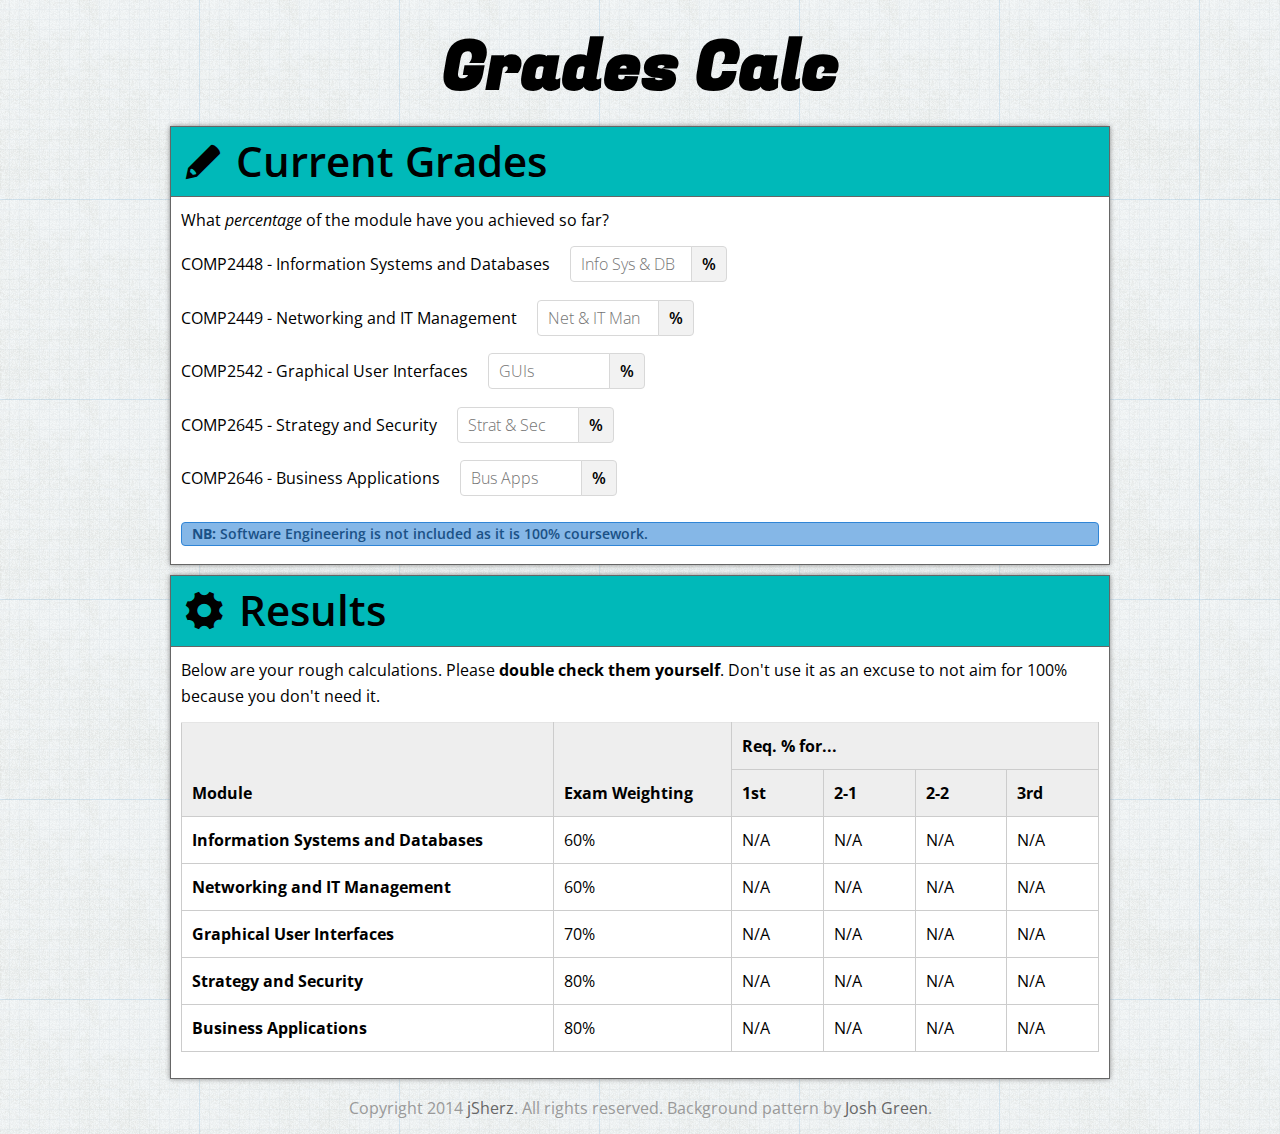
<file: public/index.html>
<!doctype html>
<!--[if lt IE 7]> <html class="no-js ie6 oldie" lang="en"> <![endif]-->
<!--[if IE 7]>    <html class="no-js ie7 oldie" lang="en"> <![endif]-->
<!--[if IE 8]>    <html class="no-js ie8 oldie" lang="en"> <![endif]-->
<!--[if IE 9]>    <html class="no-js ie9" lang="en"> <![endif]-->
<!--[if gt IE 9]><!-->
<html class="no-js" lang="en" itemscope itemtype="http://schema.org/Product"> <!--<![endif]-->
<head>
    <meta charset="utf-8">
    <meta name="robots" content="noindex">
    <meta http-equiv="X-UA-Compatible" content="IE=edge,chrome=1">

    <title>Grades Calc</title>

    <meta name="description" content="Grades calculator.">
    <meta name="keywords" content="grades,calc,modules,exams,first,result">

    <link rel="shortcut icon" href="images/favicon.png" type="image/x-icon">

    <meta name="viewport" content="width=device-width, initial-scale=1.0, maximum-scale=1">

    <link rel="stylesheet" href="stylesheets/screen.css">
</head>

<body>
    <div id="wrapper">
        <div id="header">
            <div><h1>Grades Calc</h1></div>
        </div>
        
        <div id="form">
        	<div>
        		<h2><i class="icon-pencil"></i> Current Grades</h2>
        		<p>What <em>percentage</em> of the module have you achieved so far?</p>
		    	<form>
					<ul>
						<li class="primary alert">
							Loading modules...
						</li>
					</ul>
				</form>
				<p class="primary alert">
					<strong>NB:</strong> Software Engineering is not included as it is 100% coursework.
				</p>
			</div>
		</div>
        
        <div id="results">
        	<div>
        		<h2><i class="icon-cog"></i> Results</h2>
        		<p>
        			Below are your rough calculations. Please <strong>double check them yourself</strong>. Don't use it as an excuse to not aim for 100% because you don't need it.
        		</p>
        		<table id="results_table">
        			<thead>
        				<tr>
		    				<th rowspan="2">Module</th>
		    				<th rowspan="2">Exam Weighting</th>
		    				<th colspan="4">Req. % for...</th>
		    			</tr>
        				<tr>
		    				<th>1st</th>
		    				<th>2-1</th>
		    				<th>2-2</th>
		    				<th>3rd</th>
		    			</tr>
        			</thead>
        			<tbody>
        				<tr>
		    				<td colspan="6">Calculating them...</td>
		    			</tr>
        			</tbody>
        		</table>
			</div>
		</div>
    </div>

<div id="footer">
    <div>
        <p>Copyright 2014 <a href="http://jsherz.com/">jSherz</a>. All rights reserved. Background pattern by
            <a href="http://anonym.to/?http://emailcoder.net/">Josh Green</a>.</p>
    </div>
</div>

<script src="javascripts/jquery-2.1.4.min.js"></script>
<script src="javascripts/plugins.js"></script>
<script src="javascripts/main.js"></script>

<!--[if lt IE 7 ]>
    <script src="//ajax.googleapis.com/ajax/libs/chrome-frame/1.0.3/CFInstall.min.js"></script>
    <script>window.attachEvent('onload',function(){CFInstall.check({mode:'overlay'})})</script>
  <![endif]-->

</body>
</html>
</file>
<file: public/stylesheets/screen.css>
@charset "UTF-8";
@import url(//fonts.googleapis.com/css?family=Open+Sans:400,300,600,700);
@import url(http://fonts.googleapis.com/css?family=Fugaz+One);
/**
* Gumby Framework
* ---------------
*
* Follow @gumbycss on twitter and spread the love.
* We worked super hard on making this awesome and released it to the web.
* All we ask is you leave this intact. #gumbyisawesome
*
* Gumby Framework
* http://gumbyframework.com
*
* Built with love by your friends @digitalsurgeons
* http://www.digitalsurgeons.com
*
* Free to use under the MIT license.
* http://www.opensource.org/licenses/mit-license.php
*/
html, body, div, span, applet, object, iframe, h1, h2, h3, h4, h5, h6, p, blockquote, pre, a, abbr, acronym, address, big, cite, code, del, dfn, em, img, ins, kbd, q, s, samp, small, strike, strong, sub, sup, tt, var, b, u, i, center, dl, dt, dd, ol, ul, li, fieldset, form, label, legend, table, caption, tbody, tfoot, thead, tr, th, td, article, aside, canvas, details, embed, figure, figcaption, footer, header, hgroup, menu, nav, output, ruby, section, summary, time, mark, audio, video { margin: 0; padding: 0; border: 0; font: inherit; font-size: 100%; vertical-align: baseline; }

html { line-height: 1; }

ol, ul { list-style: none; }

table { border-collapse: collapse; border-spacing: 0; }

caption, th, td { text-align: left; font-weight: normal; vertical-align: middle; }

q, blockquote { quotes: none; }
q:before, q:after, blockquote:before, blockquote:after { content: ""; content: none; }

a img { border: none; }

article, aside, details, figcaption, figure, footer, header, hgroup, menu, nav, section, summary { display: block; }

#header, #footer, #form, #results { *zoom: 1; }
#header:before, #footer:before, #form:before, #results:before, #header:after, #footer:after, #form:after, #results:after { content: ""; display: table; }
#header:after, #footer:after, #form:after, #results:after { clear: both; }

#header > div, #footer > div, #form > div, #results > div { margin-left: 2.12766%; float: left; min-height: 1px; position: relative; -webkit-box-sizing: border-box; -moz-box-sizing: border-box; box-sizing: border-box; }

.pull_right { float: right; }

.pull_left { float: left; }

/* Base Styles */
* html { font-size: 100%; }

html { font-size: 16px; line-height: 1.625em; }

* { -webkit-box-sizing: border-box; -moz-box-sizing: border-box; box-sizing: border-box; }

body { background: white; font-family: "Open Sans"; font-weight: 400; color: black; position: relative; -webkit-font-smoothing: antialiased; -moz-osx-font-smoothing: grayscale; }
@media only screen and (max-width: 767px) { body { -webkit-text-size-adjust: none; -ms-text-size-adjust: none; width: 100%; min-width: 0; } }

html, body { height: 100%; }

.hide { display: none; }

.hide.active, .show { display: block; }

.icon-note.icon-left a:before, .icon-note.icon-right a:after, i.icon-note:before { content: "\266a"; height: inherit; }

.icon-note-beamed.icon-left a:before, .icon-note-beamed.icon-right a:after, i.icon-note-beamed:before { content: "\266b"; height: inherit; }

.icon-music.icon-left a:before, .icon-music.icon-right a:after, i.icon-music:before { content: "🎵"; height: inherit; }

.icon-search.icon-left a:before, .icon-search.icon-right a:after, i.icon-search:before { content: "🔍"; height: inherit; }

.icon-flashlight.icon-left a:before, .icon-flashlight.icon-right a:after, i.icon-flashlight:before { content: "🔦"; height: inherit; }

.icon-mail.icon-left a:before, .icon-mail.icon-right a:after, i.icon-mail:before { content: "\2709"; height: inherit; }

.icon-heart.icon-left a:before, .icon-heart.icon-right a:after, i.icon-heart:before { content: "\2665"; height: inherit; }

.icon-heart-empty.icon-left a:before, .icon-heart-empty.icon-right a:after, i.icon-heart-empty:before { content: "\2661"; height: inherit; }

.icon-star.icon-left a:before, .icon-star.icon-right a:after, i.icon-star:before { content: "\2605"; height: inherit; }

.icon-star-empty.icon-left a:before, .icon-star-empty.icon-right a:after, i.icon-star-empty:before { content: "\2606"; height: inherit; }

.icon-user.icon-left a:before, .icon-user.icon-right a:after, i.icon-user:before { content: "👤"; height: inherit; }

.icon-users.icon-left a:before, .icon-users.icon-right a:after, i.icon-users:before { content: "👥"; height: inherit; }

.icon-user-add.icon-left a:before, .icon-user-add.icon-right a:after, i.icon-user-add:before { content: "\e700"; height: inherit; }

.icon-video.icon-left a:before, .icon-video.icon-right a:after, i.icon-video:before { content: "🎬"; height: inherit; }

.icon-picture.icon-left a:before, .icon-picture.icon-right a:after, i.icon-picture:before { content: "🌄"; height: inherit; }

.icon-camera.icon-left a:before, .icon-camera.icon-right a:after, i.icon-camera:before { content: "📷"; height: inherit; }

.icon-layout.icon-left a:before, .icon-layout.icon-right a:after, i.icon-layout:before { content: "\268f"; height: inherit; }

.icon-menu.icon-left a:before, .icon-menu.icon-right a:after, i.icon-menu:before { content: "\2630"; height: inherit; }

.icon-check.icon-left a:before, .icon-check.icon-right a:after, i.icon-check:before { content: "\2713"; height: inherit; }

.icon-cancel.icon-left a:before, .icon-cancel.icon-right a:after, i.icon-cancel:before { content: "\2715"; height: inherit; }

.icon-cancel-circled.icon-left a:before, .icon-cancel-circled.icon-right a:after, i.icon-cancel-circled:before { content: "\2716"; height: inherit; }

.icon-cancel-squared.icon-left a:before, .icon-cancel-squared.icon-right a:after, i.icon-cancel-squared:before { content: "\274e"; height: inherit; }

.icon-plus.icon-left a:before, .icon-plus.icon-right a:after, i.icon-plus:before { content: "\2b"; height: inherit; }

.icon-plus-circled.icon-left a:before, .icon-plus-circled.icon-right a:after, i.icon-plus-circled:before { content: "\2795"; height: inherit; }

.icon-plus-squared.icon-left a:before, .icon-plus-squared.icon-right a:after, i.icon-plus-squared:before { content: "\229e"; height: inherit; }

.icon-minus.icon-left a:before, .icon-minus.icon-right a:after, i.icon-minus:before { content: "\2d"; height: inherit; }

.icon-minus-circled.icon-left a:before, .icon-minus-circled.icon-right a:after, i.icon-minus-circled:before { content: "\2796"; height: inherit; }

.icon-minus-squared.icon-left a:before, .icon-minus-squared.icon-right a:after, i.icon-minus-squared:before { content: "\229f"; height: inherit; }

.icon-help.icon-left a:before, .icon-help.icon-right a:after, i.icon-help:before { content: "\2753"; height: inherit; }

.icon-help-circled.icon-left a:before, .icon-help-circled.icon-right a:after, i.icon-help-circled:before { content: "\e704"; height: inherit; }

.icon-info.icon-left a:before, .icon-info.icon-right a:after, i.icon-info:before { content: "\2139"; height: inherit; }

.icon-info-circled.icon-left a:before, .icon-info-circled.icon-right a:after, i.icon-info-circled:before { content: "\e705"; height: inherit; }

.icon-back.icon-left a:before, .icon-back.icon-right a:after, i.icon-back:before { content: "🔙"; height: inherit; }

.icon-home.icon-left a:before, .icon-home.icon-right a:after, i.icon-home:before { content: "\2302"; height: inherit; }

.icon-link.icon-left a:before, .icon-link.icon-right a:after, i.icon-link:before { content: "🔗"; height: inherit; }

.icon-attach.icon-left a:before, .icon-attach.icon-right a:after, i.icon-attach:before { content: "📎"; height: inherit; }

.icon-lock.icon-left a:before, .icon-lock.icon-right a:after, i.icon-lock:before { content: "🔒"; height: inherit; }

.icon-lock-open.icon-left a:before, .icon-lock-open.icon-right a:after, i.icon-lock-open:before { content: "🔓"; height: inherit; }

.icon-eye.icon-left a:before, .icon-eye.icon-right a:after, i.icon-eye:before { content: "\e70a"; height: inherit; }

.icon-tag.icon-left a:before, .icon-tag.icon-right a:after, i.icon-tag:before { content: "\e70c"; height: inherit; }

.icon-bookmark.icon-left a:before, .icon-bookmark.icon-right a:after, i.icon-bookmark:before { content: "🔖"; height: inherit; }

.icon-bookmarks.icon-left a:before, .icon-bookmarks.icon-right a:after, i.icon-bookmarks:before { content: "📑"; height: inherit; }

.icon-flag.icon-left a:before, .icon-flag.icon-right a:after, i.icon-flag:before { content: "\2691"; height: inherit; }

.icon-thumbs-up.icon-left a:before, .icon-thumbs-up.icon-right a:after, i.icon-thumbs-up:before { content: "👍"; height: inherit; }

.icon-thumbs-down.icon-left a:before, .icon-thumbs-down.icon-right a:after, i.icon-thumbs-down:before { content: "👎"; height: inherit; }

.icon-download.icon-left a:before, .icon-download.icon-right a:after, i.icon-download:before { content: "📥"; height: inherit; }

.icon-upload.icon-left a:before, .icon-upload.icon-right a:after, i.icon-upload:before { content: "📤"; height: inherit; }

.icon-upload-cloud.icon-left a:before, .icon-upload-cloud.icon-right a:after, i.icon-upload-cloud:before { content: "\e711"; height: inherit; }

.icon-reply.icon-left a:before, .icon-reply.icon-right a:after, i.icon-reply:before { content: "\e712"; height: inherit; }

.icon-reply-all.icon-left a:before, .icon-reply-all.icon-right a:after, i.icon-reply-all:before { content: "\e713"; height: inherit; }

.icon-forward.icon-left a:before, .icon-forward.icon-right a:after, i.icon-forward:before { content: "\27a6"; height: inherit; }

.icon-quote.icon-left a:before, .icon-quote.icon-right a:after, i.icon-quote:before { content: "\275e"; height: inherit; }

.icon-code.icon-left a:before, .icon-code.icon-right a:after, i.icon-code:before { content: "\e714"; height: inherit; }

.icon-export.icon-left a:before, .icon-export.icon-right a:after, i.icon-export:before { content: "\e715"; height: inherit; }

.icon-pencil.icon-left a:before, .icon-pencil.icon-right a:after, i.icon-pencil:before { content: "\270e"; height: inherit; }

.icon-feather.icon-left a:before, .icon-feather.icon-right a:after, i.icon-feather:before { content: "\2712"; height: inherit; }

.icon-print.icon-left a:before, .icon-print.icon-right a:after, i.icon-print:before { content: "\e716"; height: inherit; }

.icon-retweet.icon-left a:before, .icon-retweet.icon-right a:after, i.icon-retweet:before { content: "\e717"; height: inherit; }

.icon-keyboard.icon-left a:before, .icon-keyboard.icon-right a:after, i.icon-keyboard:before { content: "\2328"; height: inherit; }

.icon-comment.icon-left a:before, .icon-comment.icon-right a:after, i.icon-comment:before { content: "\e718"; height: inherit; }

.icon-chat.icon-left a:before, .icon-chat.icon-right a:after, i.icon-chat:before { content: "\e720"; height: inherit; }

.icon-bell.icon-left a:before, .icon-bell.icon-right a:after, i.icon-bell:before { content: "🔔"; height: inherit; }

.icon-attention.icon-left a:before, .icon-attention.icon-right a:after, i.icon-attention:before { content: "\26a0"; height: inherit; }

.icon-alert.icon-left a:before, .icon-alert.icon-right a:after, i.icon-alert:before { content: "💥"; height: inherit; }

.icon-vcard.icon-left a:before, .icon-vcard.icon-right a:after, i.icon-vcard:before { content: "\e722"; height: inherit; }

.icon-address.icon-left a:before, .icon-address.icon-right a:after, i.icon-address:before { content: "\e723"; height: inherit; }

.icon-location.icon-left a:before, .icon-location.icon-right a:after, i.icon-location:before { content: "\e724"; height: inherit; }

.icon-map.icon-left a:before, .icon-map.icon-right a:after, i.icon-map:before { content: "\e727"; height: inherit; }

.icon-direction.icon-left a:before, .icon-direction.icon-right a:after, i.icon-direction:before { content: "\27a2"; height: inherit; }

.icon-compass.icon-left a:before, .icon-compass.icon-right a:after, i.icon-compass:before { content: "\e728"; height: inherit; }

.icon-cup.icon-left a:before, .icon-cup.icon-right a:after, i.icon-cup:before { content: "\2615"; height: inherit; }

.icon-trash.icon-left a:before, .icon-trash.icon-right a:after, i.icon-trash:before { content: "\e729"; height: inherit; }

.icon-doc.icon-left a:before, .icon-doc.icon-right a:after, i.icon-doc:before { content: "\e730"; height: inherit; }

.icon-docs.icon-left a:before, .icon-docs.icon-right a:after, i.icon-docs:before { content: "\e736"; height: inherit; }

.icon-doc-landscape.icon-left a:before, .icon-doc-landscape.icon-right a:after, i.icon-doc-landscape:before { content: "\e737"; height: inherit; }

.icon-doc-text.icon-left a:before, .icon-doc-text.icon-right a:after, i.icon-doc-text:before { content: "📄"; height: inherit; }

.icon-doc-text-inv.icon-left a:before, .icon-doc-text-inv.icon-right a:after, i.icon-doc-text-inv:before { content: "\e731"; height: inherit; }

.icon-newspaper.icon-left a:before, .icon-newspaper.icon-right a:after, i.icon-newspaper:before { content: "📰"; height: inherit; }

.icon-book-open.icon-left a:before, .icon-book-open.icon-right a:after, i.icon-book-open:before { content: "📖"; height: inherit; }

.icon-book.icon-left a:before, .icon-book.icon-right a:after, i.icon-book:before { content: "📕"; height: inherit; }

.icon-folder.icon-left a:before, .icon-folder.icon-right a:after, i.icon-folder:before { content: "📁"; height: inherit; }

.icon-archive.icon-left a:before, .icon-archive.icon-right a:after, i.icon-archive:before { content: "\e738"; height: inherit; }

.icon-box.icon-left a:before, .icon-box.icon-right a:after, i.icon-box:before { content: "📦"; height: inherit; }

.icon-rss.icon-left a:before, .icon-rss.icon-right a:after, i.icon-rss:before { content: "\e73a"; height: inherit; }

.icon-phone.icon-left a:before, .icon-phone.icon-right a:after, i.icon-phone:before { content: "📞"; height: inherit; }

.icon-cog.icon-left a:before, .icon-cog.icon-right a:after, i.icon-cog:before { content: "\2699"; height: inherit; }

.icon-tools.icon-left a:before, .icon-tools.icon-right a:after, i.icon-tools:before { content: "\2692"; height: inherit; }

.icon-share.icon-left a:before, .icon-share.icon-right a:after, i.icon-share:before { content: "\e73c"; height: inherit; }

.icon-shareable.icon-left a:before, .icon-shareable.icon-right a:after, i.icon-shareable:before { content: "\e73e"; height: inherit; }

.icon-basket.icon-left a:before, .icon-basket.icon-right a:after, i.icon-basket:before { content: "\e73d"; height: inherit; }

.icon-bag.icon-left a:before, .icon-bag.icon-right a:after, i.icon-bag:before { content: "👜"; height: inherit; }

.icon-calendar.icon-left a:before, .icon-calendar.icon-right a:after, i.icon-calendar:before { content: "📅"; height: inherit; }

.icon-login.icon-left a:before, .icon-login.icon-right a:after, i.icon-login:before { content: "\e740"; height: inherit; }

.icon-logout.icon-left a:before, .icon-logout.icon-right a:after, i.icon-logout:before { content: "\e741"; height: inherit; }

.icon-mic.icon-left a:before, .icon-mic.icon-right a:after, i.icon-mic:before { content: "🎤"; height: inherit; }

.icon-mute.icon-left a:before, .icon-mute.icon-right a:after, i.icon-mute:before { content: "🔇"; height: inherit; }

.icon-sound.icon-left a:before, .icon-sound.icon-right a:after, i.icon-sound:before { content: "🔊"; height: inherit; }

.icon-volume.icon-left a:before, .icon-volume.icon-right a:after, i.icon-volume:before { content: "\e742"; height: inherit; }

.icon-clock.icon-left a:before, .icon-clock.icon-right a:after, i.icon-clock:before { content: "🕔"; height: inherit; }

.icon-hourglass.icon-left a:before, .icon-hourglass.icon-right a:after, i.icon-hourglass:before { content: "\23f3"; height: inherit; }

.icon-lamp.icon-left a:before, .icon-lamp.icon-right a:after, i.icon-lamp:before { content: "💡"; height: inherit; }

.icon-light-down.icon-left a:before, .icon-light-down.icon-right a:after, i.icon-light-down:before { content: "🔅"; height: inherit; }

.icon-light-up.icon-left a:before, .icon-light-up.icon-right a:after, i.icon-light-up:before { content: "🔆"; height: inherit; }

.icon-adjust.icon-left a:before, .icon-adjust.icon-right a:after, i.icon-adjust:before { content: "\25d1"; height: inherit; }

.icon-block.icon-left a:before, .icon-block.icon-right a:after, i.icon-block:before { content: "🚫"; height: inherit; }

.icon-resize-full.icon-left a:before, .icon-resize-full.icon-right a:after, i.icon-resize-full:before { content: "\e744"; height: inherit; }

.icon-resize-small.icon-left a:before, .icon-resize-small.icon-right a:after, i.icon-resize-small:before { content: "\e746"; height: inherit; }

.icon-popup.icon-left a:before, .icon-popup.icon-right a:after, i.icon-popup:before { content: "\e74c"; height: inherit; }

.icon-publish.icon-left a:before, .icon-publish.icon-right a:after, i.icon-publish:before { content: "\e74d"; height: inherit; }

.icon-window.icon-left a:before, .icon-window.icon-right a:after, i.icon-window:before { content: "\e74e"; height: inherit; }

.icon-arrow-combo.icon-left a:before, .icon-arrow-combo.icon-right a:after, i.icon-arrow-combo:before { content: "\e74f"; height: inherit; }

.icon-down-circled.icon-left a:before, .icon-down-circled.icon-right a:after, i.icon-down-circled:before { content: "\e758"; height: inherit; }

.icon-left-circled.icon-left a:before, .icon-left-circled.icon-right a:after, i.icon-left-circled:before { content: "\e759"; height: inherit; }

.icon-right-circled.icon-left a:before, .icon-right-circled.icon-right a:after, i.icon-right-circled:before { content: "\e75a"; height: inherit; }

.icon-up-circled.icon-left a:before, .icon-up-circled.icon-right a:after, i.icon-up-circled:before { content: "\e75b"; height: inherit; }

.icon-down-open.icon-left a:before, .icon-down-open.icon-right a:after, i.icon-down-open:before { content: "\e75c"; height: inherit; }

.icon-left-open.icon-left a:before, .icon-left-open.icon-right a:after, i.icon-left-open:before { content: "\e75d"; height: inherit; }

.icon-right-open.icon-left a:before, .icon-right-open.icon-right a:after, i.icon-right-open:before { content: "\e75e"; height: inherit; }

.icon-up-open.icon-left a:before, .icon-up-open.icon-right a:after, i.icon-up-open:before { content: "\e75f"; height: inherit; }

.icon-down-open-mini.icon-left a:before, .icon-down-open-mini.icon-right a:after, i.icon-down-open-mini:before { content: "\e760"; height: inherit; }

.icon-left-open-mini.icon-left a:before, .icon-left-open-mini.icon-right a:after, i.icon-left-open-mini:before { content: "\e761"; height: inherit; }

.icon-right-open-mini.icon-left a:before, .icon-right-open-mini.icon-right a:after, i.icon-right-open-mini:before { content: "\e762"; height: inherit; }

.icon-up-open-mini.icon-left a:before, .icon-up-open-mini.icon-right a:after, i.icon-up-open-mini:before { content: "\e763"; height: inherit; }

.icon-down-open-big.icon-left a:before, .icon-down-open-big.icon-right a:after, i.icon-down-open-big:before { content: "\e764"; height: inherit; }

.icon-left-open-big.icon-left a:before, .icon-left-open-big.icon-right a:after, i.icon-left-open-big:before { content: "\e765"; height: inherit; }

.icon-right-open-big.icon-left a:before, .icon-right-open-big.icon-right a:after, i.icon-right-open-big:before { content: "\e766"; height: inherit; }

.icon-up-open-big.icon-left a:before, .icon-up-open-big.icon-right a:after, i.icon-up-open-big:before { content: "\e767"; height: inherit; }

.icon-down.icon-left a:before, .icon-down.icon-right a:after, i.icon-down:before { content: "\2b07"; height: inherit; }

.icon-arrow-left.icon-left a:before, .icon-arrow-left.icon-right a:after, i.icon-arrow-left:before { content: "\2b05"; height: inherit; }

.icon-arrow-right.icon-left a:before, .icon-arrow-right.icon-right a:after, i.icon-arrow-right:before { content: "\27a1"; height: inherit; }

.icon-up.icon-left a:before, .icon-up.icon-right a:after, i.icon-up:before { content: "\2b06"; height: inherit; }

.icon-down-dir.icon-left a:before, .icon-down-dir.icon-right a:after, i.icon-down-dir:before { content: "\25be"; height: inherit; }

.icon-left-dir.icon-left a:before, .icon-left-dir.icon-right a:after, i.icon-left-dir:before { content: "\25c2"; height: inherit; }

.icon-right-dir.icon-left a:before, .icon-right-dir.icon-right a:after, i.icon-right-dir:before { content: "\25b8"; height: inherit; }

.icon-up-dir.icon-left a:before, .icon-up-dir.icon-right a:after, i.icon-up-dir:before { content: "\25b4"; height: inherit; }

.icon-down-bold.icon-left a:before, .icon-down-bold.icon-right a:after, i.icon-down-bold:before { content: "\e4b0"; height: inherit; }

.icon-left-bold.icon-left a:before, .icon-left-bold.icon-right a:after, i.icon-left-bold:before { content: "\e4ad"; height: inherit; }

.icon-right-bold.icon-left a:before, .icon-right-bold.icon-right a:after, i.icon-right-bold:before { content: "\e4ae"; height: inherit; }

.icon-up-bold.icon-left a:before, .icon-up-bold.icon-right a:after, i.icon-up-bold:before { content: "\e4af"; height: inherit; }

.icon-down-thin.icon-left a:before, .icon-down-thin.icon-right a:after, i.icon-down-thin:before { content: "\2193"; height: inherit; }

.icon-left-thin.icon-left a:before, .icon-left-thin.icon-right a:after, i.icon-left-thin:before { content: "\2190"; height: inherit; }

.icon-right-thin.icon-left a:before, .icon-right-thin.icon-right a:after, i.icon-right-thin:before { content: "\2192"; height: inherit; }

.icon-up-thin.icon-left a:before, .icon-up-thin.icon-right a:after, i.icon-up-thin:before { content: "\2191"; height: inherit; }

.icon-ccw.icon-left a:before, .icon-ccw.icon-right a:after, i.icon-ccw:before { content: "\27f2"; height: inherit; }

.icon-cw.icon-left a:before, .icon-cw.icon-right a:after, i.icon-cw:before { content: "\27f3"; height: inherit; }

.icon-arrows-ccw.icon-left a:before, .icon-arrows-ccw.icon-right a:after, i.icon-arrows-ccw:before { content: "🔄"; height: inherit; }

.icon-level-down.icon-left a:before, .icon-level-down.icon-right a:after, i.icon-level-down:before { content: "\21b3"; height: inherit; }

.icon-level-up.icon-left a:before, .icon-level-up.icon-right a:after, i.icon-level-up:before { content: "\21b0"; height: inherit; }

.icon-shuffle.icon-left a:before, .icon-shuffle.icon-right a:after, i.icon-shuffle:before { content: "🔀"; height: inherit; }

.icon-loop.icon-left a:before, .icon-loop.icon-right a:after, i.icon-loop:before { content: "🔁"; height: inherit; }

.icon-switch.icon-left a:before, .icon-switch.icon-right a:after, i.icon-switch:before { content: "\21c6"; height: inherit; }

.icon-play.icon-left a:before, .icon-play.icon-right a:after, i.icon-play:before { content: "\25b6"; height: inherit; }

.icon-stop.icon-left a:before, .icon-stop.icon-right a:after, i.icon-stop:before { content: "\25a0"; height: inherit; }

.icon-pause.icon-left a:before, .icon-pause.icon-right a:after, i.icon-pause:before { content: "\2389"; height: inherit; }

.icon-record.icon-left a:before, .icon-record.icon-right a:after, i.icon-record:before { content: "\26ab"; height: inherit; }

.icon-to-end.icon-left a:before, .icon-to-end.icon-right a:after, i.icon-to-end:before { content: "\23ed"; height: inherit; }

.icon-to-start.icon-left a:before, .icon-to-start.icon-right a:after, i.icon-to-start:before { content: "\23ee"; height: inherit; }

.icon-fast-forward.icon-left a:before, .icon-fast-forward.icon-right a:after, i.icon-fast-forward:before { content: "\23e9"; height: inherit; }

.icon-fast-backward.icon-left a:before, .icon-fast-backward.icon-right a:after, i.icon-fast-backward:before { content: "\23ea"; height: inherit; }

.icon-progress-0.icon-left a:before, .icon-progress-0.icon-right a:after, i.icon-progress-0:before { content: "\e768"; height: inherit; }

.icon-progress-1.icon-left a:before, .icon-progress-1.icon-right a:after, i.icon-progress-1:before { content: "\e769"; height: inherit; }

.icon-progress-2.icon-left a:before, .icon-progress-2.icon-right a:after, i.icon-progress-2:before { content: "\e76a"; height: inherit; }

.icon-progress-3.icon-left a:before, .icon-progress-3.icon-right a:after, i.icon-progress-3:before { content: "\e76b"; height: inherit; }

.icon-target.icon-left a:before, .icon-target.icon-right a:after, i.icon-target:before { content: "🎯"; height: inherit; }

.icon-palette.icon-left a:before, .icon-palette.icon-right a:after, i.icon-palette:before { content: "🎨"; height: inherit; }

.icon-list.icon-left a:before, .icon-list.icon-right a:after, i.icon-list:before { content: "\e005"; height: inherit; }

.icon-list-add.icon-left a:before, .icon-list-add.icon-right a:after, i.icon-list-add:before { content: "\e003"; height: inherit; }

.icon-signal.icon-left a:before, .icon-signal.icon-right a:after, i.icon-signal:before { content: "📶"; height: inherit; }

.icon-trophy.icon-left a:before, .icon-trophy.icon-right a:after, i.icon-trophy:before { content: "🏆"; height: inherit; }

.icon-battery.icon-left a:before, .icon-battery.icon-right a:after, i.icon-battery:before { content: "🔋"; height: inherit; }

.icon-back-in-time.icon-left a:before, .icon-back-in-time.icon-right a:after, i.icon-back-in-time:before { content: "\e771"; height: inherit; }

.icon-monitor.icon-left a:before, .icon-monitor.icon-right a:after, i.icon-monitor:before { content: "💻"; height: inherit; }

.icon-mobile.icon-left a:before, .icon-mobile.icon-right a:after, i.icon-mobile:before { content: "📱"; height: inherit; }

.icon-network.icon-left a:before, .icon-network.icon-right a:after, i.icon-network:before { content: "\e776"; height: inherit; }

.icon-cd.icon-left a:before, .icon-cd.icon-right a:after, i.icon-cd:before { content: "💿"; height: inherit; }

.icon-inbox.icon-left a:before, .icon-inbox.icon-right a:after, i.icon-inbox:before { content: "\e777"; height: inherit; }

.icon-install.icon-left a:before, .icon-install.icon-right a:after, i.icon-install:before { content: "\e778"; height: inherit; }

.icon-globe.icon-left a:before, .icon-globe.icon-right a:after, i.icon-globe:before { content: "🌎"; height: inherit; }

.icon-cloud.icon-left a:before, .icon-cloud.icon-right a:after, i.icon-cloud:before { content: "\2601"; height: inherit; }

.icon-cloud-thunder.icon-left a:before, .icon-cloud-thunder.icon-right a:after, i.icon-cloud-thunder:before { content: "\26c8"; height: inherit; }

.icon-flash.icon-left a:before, .icon-flash.icon-right a:after, i.icon-flash:before { content: "\26a1"; height: inherit; }

.icon-moon.icon-left a:before, .icon-moon.icon-right a:after, i.icon-moon:before { content: "\263d"; height: inherit; }

.icon-flight.icon-left a:before, .icon-flight.icon-right a:after, i.icon-flight:before { content: "\2708"; height: inherit; }

.icon-paper-plane.icon-left a:before, .icon-paper-plane.icon-right a:after, i.icon-paper-plane:before { content: "\e79b"; height: inherit; }

.icon-leaf.icon-left a:before, .icon-leaf.icon-right a:after, i.icon-leaf:before { content: "🍂"; height: inherit; }

.icon-lifebuoy.icon-left a:before, .icon-lifebuoy.icon-right a:after, i.icon-lifebuoy:before { content: "\e788"; height: inherit; }

.icon-mouse.icon-left a:before, .icon-mouse.icon-right a:after, i.icon-mouse:before { content: "\e789"; height: inherit; }

.icon-briefcase.icon-left a:before, .icon-briefcase.icon-right a:after, i.icon-briefcase:before { content: "💼"; height: inherit; }

.icon-suitcase.icon-left a:before, .icon-suitcase.icon-right a:after, i.icon-suitcase:before { content: "\e78e"; height: inherit; }

.icon-dot.icon-left a:before, .icon-dot.icon-right a:after, i.icon-dot:before { content: "\e78b"; height: inherit; }

.icon-dot-2.icon-left a:before, .icon-dot-2.icon-right a:after, i.icon-dot-2:before { content: "\e78c"; height: inherit; }

.icon-dot-3.icon-left a:before, .icon-dot-3.icon-right a:after, i.icon-dot-3:before { content: "\e78d"; height: inherit; }

.icon-brush.icon-left a:before, .icon-brush.icon-right a:after, i.icon-brush:before { content: "\e79a"; height: inherit; }

.icon-magnet.icon-left a:before, .icon-magnet.icon-right a:after, i.icon-magnet:before { content: "\e7a1"; height: inherit; }

.icon-infinity.icon-left a:before, .icon-infinity.icon-right a:after, i.icon-infinity:before { content: "\221e"; height: inherit; }

.icon-erase.icon-left a:before, .icon-erase.icon-right a:after, i.icon-erase:before { content: "\232b"; height: inherit; }

.icon-chart-pie.icon-left a:before, .icon-chart-pie.icon-right a:after, i.icon-chart-pie:before { content: "\e751"; height: inherit; }

.icon-chart-line.icon-left a:before, .icon-chart-line.icon-right a:after, i.icon-chart-line:before { content: "📈"; height: inherit; }

.icon-chart-bar.icon-left a:before, .icon-chart-bar.icon-right a:after, i.icon-chart-bar:before { content: "📊"; height: inherit; }

.icon-chart-area.icon-left a:before, .icon-chart-area.icon-right a:after, i.icon-chart-area:before { content: "🔾"; height: inherit; }

.icon-tape.icon-left a:before, .icon-tape.icon-right a:after, i.icon-tape:before { content: "\2707"; height: inherit; }

.icon-graduation-cap.icon-left a:before, .icon-graduation-cap.icon-right a:after, i.icon-graduation-cap:before { content: "🎓"; height: inherit; }

.icon-language.icon-left a:before, .icon-language.icon-right a:after, i.icon-language:before { content: "\e752"; height: inherit; }

.icon-ticket.icon-left a:before, .icon-ticket.icon-right a:after, i.icon-ticket:before { content: "🎫"; height: inherit; }

.icon-water.icon-left a:before, .icon-water.icon-right a:after, i.icon-water:before { content: "💦"; height: inherit; }

.icon-droplet.icon-left a:before, .icon-droplet.icon-right a:after, i.icon-droplet:before { content: "💧"; height: inherit; }

.icon-air.icon-left a:before, .icon-air.icon-right a:after, i.icon-air:before { content: "\e753"; height: inherit; }

.icon-credit-card.icon-left a:before, .icon-credit-card.icon-right a:after, i.icon-credit-card:before { content: "💳"; height: inherit; }

.icon-floppy.icon-left a:before, .icon-floppy.icon-right a:after, i.icon-floppy:before { content: "💾"; height: inherit; }

.icon-clipboard.icon-left a:before, .icon-clipboard.icon-right a:after, i.icon-clipboard:before { content: "📋"; height: inherit; }

.icon-megaphone.icon-left a:before, .icon-megaphone.icon-right a:after, i.icon-megaphone:before { content: "📣"; height: inherit; }

.icon-database.icon-left a:before, .icon-database.icon-right a:after, i.icon-database:before { content: "\e754"; height: inherit; }

.icon-drive.icon-left a:before, .icon-drive.icon-right a:after, i.icon-drive:before { content: "\e755"; height: inherit; }

.icon-bucket.icon-left a:before, .icon-bucket.icon-right a:after, i.icon-bucket:before { content: "\e756"; height: inherit; }

.icon-thermometer.icon-left a:before, .icon-thermometer.icon-right a:after, i.icon-thermometer:before { content: "\e757"; height: inherit; }

.icon-key.icon-left a:before, .icon-key.icon-right a:after, i.icon-key:before { content: "🔑"; height: inherit; }

.icon-flow-cascade.icon-left a:before, .icon-flow-cascade.icon-right a:after, i.icon-flow-cascade:before { content: "\e790"; height: inherit; }

.icon-flow-branch.icon-left a:before, .icon-flow-branch.icon-right a:after, i.icon-flow-branch:before { content: "\e791"; height: inherit; }

.icon-flow-tree.icon-left a:before, .icon-flow-tree.icon-right a:after, i.icon-flow-tree:before { content: "\e792"; height: inherit; }

.icon-flow-line.icon-left a:before, .icon-flow-line.icon-right a:after, i.icon-flow-line:before { content: "\e793"; height: inherit; }

.icon-flow-parallel.icon-left a:before, .icon-flow-parallel.icon-right a:after, i.icon-flow-parallel:before { content: "\e794"; height: inherit; }

.icon-rocket.icon-left a:before, .icon-rocket.icon-right a:after, i.icon-rocket:before { content: "🚀"; height: inherit; }

.icon-gauge.icon-left a:before, .icon-gauge.icon-right a:after, i.icon-gauge:before { content: "\e7a2"; height: inherit; }

.icon-traffic-cone.icon-left a:before, .icon-traffic-cone.icon-right a:after, i.icon-traffic-cone:before { content: "\e7a3"; height: inherit; }

.icon-cc.icon-left a:before, .icon-cc.icon-right a:after, i.icon-cc:before { content: "\e7a5"; height: inherit; }

.icon-cc-by.icon-left a:before, .icon-cc-by.icon-right a:after, i.icon-cc-by:before { content: "\e7a6"; height: inherit; }

.icon-cc-nc.icon-left a:before, .icon-cc-nc.icon-right a:after, i.icon-cc-nc:before { content: "\e7a7"; height: inherit; }

.icon-cc-nc-eu.icon-left a:before, .icon-cc-nc-eu.icon-right a:after, i.icon-cc-nc-eu:before { content: "\e7a8"; height: inherit; }

.icon-cc-nc-jp.icon-left a:before, .icon-cc-nc-jp.icon-right a:after, i.icon-cc-nc-jp:before { content: "\e7a9"; height: inherit; }

.icon-cc-sa.icon-left a:before, .icon-cc-sa.icon-right a:after, i.icon-cc-sa:before { content: "\e7aa"; height: inherit; }

.icon-cc-nd.icon-left a:before, .icon-cc-nd.icon-right a:after, i.icon-cc-nd:before { content: "\e7ab"; height: inherit; }

.icon-cc-pd.icon-left a:before, .icon-cc-pd.icon-right a:after, i.icon-cc-pd:before { content: "\e7ac"; height: inherit; }

.icon-cc-zero.icon-left a:before, .icon-cc-zero.icon-right a:after, i.icon-cc-zero:before { content: "\e7ad"; height: inherit; }

.icon-cc-share.icon-left a:before, .icon-cc-share.icon-right a:after, i.icon-cc-share:before { content: "\e7ae"; height: inherit; }

.icon-cc-remix.icon-left a:before, .icon-cc-remix.icon-right a:after, i.icon-cc-remix:before { content: "\e7af"; height: inherit; }

.icon-github.icon-left a:before, .icon-github.icon-right a:after, i.icon-github:before { content: "\f300"; height: inherit; }

.icon-github-circled.icon-left a:before, .icon-github-circled.icon-right a:after, i.icon-github-circled:before { content: "\f301"; height: inherit; }

.icon-flickr.icon-left a:before, .icon-flickr.icon-right a:after, i.icon-flickr:before { content: "\f303"; height: inherit; }

.icon-flickr-circled.icon-left a:before, .icon-flickr-circled.icon-right a:after, i.icon-flickr-circled:before { content: "\f304"; height: inherit; }

.icon-vimeo.icon-left a:before, .icon-vimeo.icon-right a:after, i.icon-vimeo:before { content: "\f306"; height: inherit; }

.icon-vimeo-circled.icon-left a:before, .icon-vimeo-circled.icon-right a:after, i.icon-vimeo-circled:before { content: "\f307"; height: inherit; }

.icon-twitter.icon-left a:before, .icon-twitter.icon-right a:after, i.icon-twitter:before { content: "\f309"; height: inherit; }

.icon-twitter-circled.icon-left a:before, .icon-twitter-circled.icon-right a:after, i.icon-twitter-circled:before { content: "\f30a"; height: inherit; }

.icon-facebook.icon-left a:before, .icon-facebook.icon-right a:after, i.icon-facebook:before { content: "\f30c"; height: inherit; }

.icon-facebook-circled.icon-left a:before, .icon-facebook-circled.icon-right a:after, i.icon-facebook-circled:before { content: "\f30d"; height: inherit; }

.icon-facebook-squared.icon-left a:before, .icon-facebook-squared.icon-right a:after, i.icon-facebook-squared:before { content: "\f30e"; height: inherit; }

.icon-gplus.icon-left a:before, .icon-gplus.icon-right a:after, i.icon-gplus:before { content: "\f30f"; height: inherit; }

.icon-gplus-circled.icon-left a:before, .icon-gplus-circled.icon-right a:after, i.icon-gplus-circled:before { content: "\f310"; height: inherit; }

.icon-pinterest.icon-left a:before, .icon-pinterest.icon-right a:after, i.icon-pinterest:before { content: "\f312"; height: inherit; }

.icon-pinterest-circled.icon-left a:before, .icon-pinterest-circled.icon-right a:after, i.icon-pinterest-circled:before { content: "\f313"; height: inherit; }

.icon-tumblr.icon-left a:before, .icon-tumblr.icon-right a:after, i.icon-tumblr:before { content: "\f315"; height: inherit; }

.icon-tumblr-circled.icon-left a:before, .icon-tumblr-circled.icon-right a:after, i.icon-tumblr-circled:before { content: "\f316"; height: inherit; }

.icon-linkedin.icon-left a:before, .icon-linkedin.icon-right a:after, i.icon-linkedin:before { content: "\f318"; height: inherit; }

.icon-linkedin-circled.icon-left a:before, .icon-linkedin-circled.icon-right a:after, i.icon-linkedin-circled:before { content: "\f319"; height: inherit; }

.icon-dribbble.icon-left a:before, .icon-dribbble.icon-right a:after, i.icon-dribbble:before { content: "\f31b"; height: inherit; }

.icon-dribbble-circled.icon-left a:before, .icon-dribbble-circled.icon-right a:after, i.icon-dribbble-circled:before { content: "\f31c"; height: inherit; }

.icon-stumbleupon.icon-left a:before, .icon-stumbleupon.icon-right a:after, i.icon-stumbleupon:before { content: "\f31e"; height: inherit; }

.icon-stumbleupon-circled.icon-left a:before, .icon-stumbleupon-circled.icon-right a:after, i.icon-stumbleupon-circled:before { content: "\f31f"; height: inherit; }

.icon-lastfm.icon-left a:before, .icon-lastfm.icon-right a:after, i.icon-lastfm:before { content: "\f321"; height: inherit; }

.icon-lastfm-circled.icon-left a:before, .icon-lastfm-circled.icon-right a:after, i.icon-lastfm-circled:before { content: "\f322"; height: inherit; }

.icon-rdio.icon-left a:before, .icon-rdio.icon-right a:after, i.icon-rdio:before { content: "\f324"; height: inherit; }

.icon-rdio-circled.icon-left a:before, .icon-rdio-circled.icon-right a:after, i.icon-rdio-circled:before { content: "\f325"; height: inherit; }

.icon-spotify.icon-left a:before, .icon-spotify.icon-right a:after, i.icon-spotify:before { content: "\f327"; height: inherit; }

.icon-spotify-circled.icon-left a:before, .icon-spotify-circled.icon-right a:after, i.icon-spotify-circled:before { content: "\f328"; height: inherit; }

.icon-qq.icon-left a:before, .icon-qq.icon-right a:after, i.icon-qq:before { content: "\f32a"; height: inherit; }

.icon-instagram.icon-left a:before, .icon-instagram.icon-right a:after, i.icon-instagram:before { content: "\f32d"; height: inherit; }

.icon-dropbox.icon-left a:before, .icon-dropbox.icon-right a:after, i.icon-dropbox:before { content: "\f330"; height: inherit; }

.icon-evernote.icon-left a:before, .icon-evernote.icon-right a:after, i.icon-evernote:before { content: "\f333"; height: inherit; }

.icon-flattr.icon-left a:before, .icon-flattr.icon-right a:after, i.icon-flattr:before { content: "\f336"; height: inherit; }

.icon-skype.icon-left a:before, .icon-skype.icon-right a:after, i.icon-skype:before { content: "\f339"; height: inherit; }

.icon-skype-circled.icon-left a:before, .icon-skype-circled.icon-right a:after, i.icon-skype-circled:before { content: "\f33a"; height: inherit; }

.icon-renren.icon-left a:before, .icon-renren.icon-right a:after, i.icon-renren:before { content: "\f33c"; height: inherit; }

.icon-sina-weibo.icon-left a:before, .icon-sina-weibo.icon-right a:after, i.icon-sina-weibo:before { content: "\f33f"; height: inherit; }

.icon-paypal.icon-left a:before, .icon-paypal.icon-right a:after, i.icon-paypal:before { content: "\f342"; height: inherit; }

.icon-picasa.icon-left a:before, .icon-picasa.icon-right a:after, i.icon-picasa:before { content: "\f345"; height: inherit; }

.icon-soundcloud.icon-left a:before, .icon-soundcloud.icon-right a:after, i.icon-soundcloud:before { content: "\f348"; height: inherit; }

.icon-mixi.icon-left a:before, .icon-mixi.icon-right a:after, i.icon-mixi:before { content: "\f34b"; height: inherit; }

.icon-behance.icon-left a:before, .icon-behance.icon-right a:after, i.icon-behance:before { content: "\f34e"; height: inherit; }

.icon-google-circles.icon-left a:before, .icon-google-circles.icon-right a:after, i.icon-google-circles:before { content: "\f351"; height: inherit; }

.icon-vkontakte.icon-left a:before, .icon-vkontakte.icon-right a:after, i.icon-vkontakte:before { content: "\f354"; height: inherit; }

.icon-smashing.icon-left a:before, .icon-smashing.icon-right a:after, i.icon-smashing:before { content: "\f357"; height: inherit; }

.icon-sweden.icon-left a:before, .icon-sweden.icon-right a:after, i.icon-sweden:before { content: "\f601"; height: inherit; }

.icon-db-shape.icon-left a:before, .icon-db-shape.icon-right a:after, i.icon-db-shape:before { content: "\f600"; height: inherit; }

.icon-logo-db.icon-left a:before, .icon-logo-db.icon-right a:after, i.icon-logo-db:before { content: "\f603"; height: inherit; }

.fixed { position: fixed; }
.fixed.pinned { position: absolute; }
@media only screen and (max-width: 768px) { .fixed { position: relative !important; top: auto !important; left: auto !important; } }

.unfixed { position: relative !important; top: auto !important; left: auto !important; }

.text-center { text-align: center; }

.text-left { text-align: left; }

.text-right { text-align: right; }

/* Fonts */
@font-face { font-family: "entypo"; font-style: normal; font-weight: 400; src: url(../fonts/icons/entypo.eot); src: url("../fonts/icons/entypo.eot?#iefix") format("ie9-skip-eot"), url("../fonts/icons/entypo.woff") format("woff"), url("../fonts/icons/entypo.ttf") format("truetype"); }

/* Typography */
h1, h2, h3, h4, h5, h6 { font-family: "Open Sans"; font-weight: 300; color: black; text-rendering: optimizeLegibility; padding-top: 0.273em; line-height: 1.15538em; padding-bottom: 0.273em; }
h1 a, h2 a, h3 a, h4 a, h5 a, h6 a { color: #d04526; }

@media only screen and (max-width: 767px) { h1, h2, h3, h4, h5, h6 { word-wrap: break-word; } }
h1 { font-size: 68px; font-size: 4.25rem; }
h1.xlarge { font-size: 110px; font-size: 6.875rem; }
h1.xxlarge { font-size: 126px; font-size: 7.875rem; }
h1.absurd { font-size: 177px; font-size: 11.0625rem; }

h2 { font-size: 42px; font-size: 2.625rem; }

h3 { font-size: 30px; font-size: 1.875rem; }

h4 { font-size: 26px; font-size: 1.625rem; }

h5 { font-size: 18px; font-size: 1.125rem; }

h6 { font-size: 16px; font-size: 1rem; }

@media only screen and (max-width: 767px) { h1 { font-size: 42px; font-size: 2.625rem; }
  h2 { font-size: 36px; font-size: 2.25rem; } }
.subhead { color: #777; font-weight: normal; margin-bottom: 20px; }

/*=====================================================  Links & Paragraph styles  ======================================================*/
p { font-family: "Open Sans"; font-weight: 400; font-size: 16px; font-size: 1rem; margin-bottom: 13px; line-height: 1.625em; }
p.lead { font-size: 20px; font-size: 1.25rem; margin-bottom: 18px; }
@media only screen and (max-width: 768px) { p { font-size: 17.6px; font-size: 1.1rem; line-height: 1.625em; } }

a { color: #d04526; text-decoration: none; outline: 0; line-height: inherit; }
a:hover { color: #c03d20; }

/*=====================================================
 Lists  ======================================================*/
ul, ol { margin-bottom: 0.273em; }

ul { list-style: none outside; }

ol { list-style: decimal; margin-left: 30px; }

ul.square, ul.circle, ul.disc { margin-left: 25px; }
ul.square { list-style: square outside; }
ul.circle { list-style: circle outside; }
ul.disc { list-style: disc outside; }
ul ul { margin: 4px 0 5px 25px; }

ol ol { margin: 4px 0 5px 30px; }

li { padding-bottom: 0.273em; }

ul.large li { line-height: 21px; }

dl dt { font-weight: bold; font-size: 16px; font-size: 1rem; }

@media only screen and (max-width: 768px) { ul, ol, dl, p { text-align: left; } }
/* Mobile */
em { font-style: italic; line-height: inherit; }

strong { font-weight: 700; line-height: inherit; }

small { font-size: 56.4%; line-height: inherit; }

h1 small, h2 small, h3 small, h4 small, h5 small { color: #777; }

/*  Blockquotes  */
blockquote { line-height: 20px; color: #777; margin: 0 0 18px; padding: 9px 20px 0 19px; border-left: 5px solid #cccccc; }
blockquote p { line-height: 20px; color: #777; }
blockquote cite { display: block; font-size: 12px; font-size: 1.2rem; color: black; }
blockquote cite:before { content: "\2014 \0020"; }
blockquote cite a { color: black; }
blockquote cite a:visited { color: black; }

hr { border: 1px solid #cccccc; clear: both; margin: 16px 0 18px; height: 0; }

abbr, acronym { text-transform: uppercase; font-size: 90%; color: #222; border-bottom: 1px solid #cccccc; cursor: help; }

abbr { text-transform: none; }

/** Print styles.  Inlined to avoid required HTTP connection: www.phpied.com/delay-loading-your-print-css/ Credit to Paul Irish and HTML5 Boilerplate (html5boilerplate.com) */
@media print { * { background: transparent !important; color: black !important; text-shadow: none !important; filter: none !important; -ms-filter: none !important; }
  /* Black prints faster: sanbeiji.com/archives/953 */
  p a { color: black !important; text-decoration: underline; }
  p a:visited { color: black !important; text-decoration: underline; }
  p a[href]:after { content: " (" attr(href) ")"; }
  abbr[title]:after { content: " (" attr(title) ")"; }
  a[href^="javascript:"]:after, a[href^="#"]:after { content: ""; }
  /* Don't show links for images, or javascript/internal links */
  pre, blockquote { border: 1px solid #999; page-break-inside: avoid; }
  thead { display: table-header-group; }
  /* css-discuss.incutio.com/wiki/Printing_Tables */
  tr, img { page-break-inside: avoid; }
  @page { margin: 0.5cm; }
  p, h2, h3 { orphans: 3; widows: 3; }
  h2, h3 { page-break-after: avoid; } }
.row .pull_one.one.column:first-child, .row .pull_one.two.columns:first-child, .row .pull_one.three.columns:first-child, .row .pull_one.four.columns:first-child, .row .pull_one.five.columns:first-child, .row .pull_one.six.columns:first-child, .row .pull_one.seven.columns:first-child, .row .pull_one.eight.columns:first-child, .row .pull_one.nine.columns:first-child, .row .pull_one.ten.columns:first-child, .row .pull_two.one.column:first-child, .row .pull_two.two.columns:first-child, .row .pull_two.three.columns:first-child, .row .pull_two.four.columns:first-child, .row .pull_two.five.columns:first-child, .row .pull_two.six.columns:first-child, .row .pull_two.seven.columns:first-child, .row .pull_two.eight.columns:first-child, .row .pull_two.nine.columns:first-child, .row .pull_two.eleven.columns:first-child, .row .pull_three.one.column:first-child, .row .pull_three.two.columns:first-child, .row .pull_three.three.columns:first-child, .row .pull_three.four.columns:first-child, .row .pull_three.five.columns:first-child, .row .pull_three.six.columns:first-child, .row .pull_three.seven.columns:first-child, .row .pull_three.eight.columns:first-child, .row .pull_three.ten.columns:first-child, .row .pull_three.eleven.columns:first-child, .row .pull_four.one.column:first-child, .row .pull_four.two.columns:first-child, .row .pull_four.three.columns:first-child, .row .pull_four.four.columns:first-child, .row .pull_four.five.columns:first-child, .row .pull_four.six.columns:first-child, .row .pull_four.seven.columns:first-child, .row .pull_four.nine.columns:first-child, .row .pull_four.ten.columns:first-child, .row .pull_four.eleven.columns:first-child, .row .pull_five.one.column:first-child, .row .pull_five.two.columns:first-child, .row .pull_five.three.columns:first-child, .row .pull_five.four.columns:first-child, .row .pull_five.five.columns:first-child, .row .pull_five.six.columns:first-child, .row .pull_five.eight.columns:first-child, .row .pull_five.nine.columns:first-child, .row .pull_five.ten.columns:first-child, .row .pull_five.eleven.columns:first-child, .row .pull_six.one.column:first-child, .row .pull_six.two.columns:first-child, .row .pull_six.three.columns:first-child, .row .pull_six.four.columns:first-child, .row .pull_six.five.columns:first-child, .row .pull_six.seven.columns:first-child, .row .pull_six.eight.columns:first-child, .row .pull_six.nine.columns:first-child, .row .pull_six.ten.columns:first-child, .row .pull_six.eleven.columns:first-child, .row .pull_seven.one.column:first-child, .row .pull_seven.two.columns:first-child, .row .pull_seven.three.columns:first-child, .row .pull_seven.four.columns:first-child, .row .pull_seven.six.columns:first-child, .row .pull_seven.seven.columns:first-child, .row .pull_seven.eight.columns:first-child, .row .pull_seven.nine.columns:first-child, .row .pull_seven.ten.columns:first-child, .row .pull_seven.eleven.columns:first-child, .row .pull_eight.one.column:first-child, .row .pull_eight.two.columns:first-child, .row .pull_eight.three.columns:first-child, .row .pull_eight.five.columns:first-child, .row .pull_eight.six.columns:first-child, .row .pull_eight.seven.columns:first-child, .row .pull_eight.eight.columns:first-child, .row .pull_eight.nine.columns:first-child, .row .pull_eight.ten.columns:first-child, .row .pull_eight.eleven.columns:first-child, .row .pull_nine.one.column:first-child, .row .pull_nine.two.columns:first-child, .row .pull_nine.four.columns:first-child, .row .pull_nine.five.columns:first-child, .row .pull_nine.six.columns:first-child, .row .pull_nine.seven.columns:first-child, .row .pull_nine.eight.columns:first-child, .row .pull_nine.nine.columns:first-child, .row .pull_nine.ten.columns:first-child, .row .pull_nine.eleven.columns:first-child, .row .pull_ten.one.column:first-child, .row .pull_ten.three.columns:first-child, .row .pull_ten.four.columns:first-child, .row .pull_ten.five.columns:first-child, .row .pull_ten.six.columns:first-child, .row .pull_ten.seven.columns:first-child, .row .pull_ten.eight.columns:first-child, .row .pull_ten.nine.columns:first-child, .row .pull_ten.ten.columns:first-child, .row .pull_ten.eleven.columns:first-child, .row .pull_eleven.two.columns:first-child, .row .pull_eleven.three.columns:first-child, .row .pull_eleven.four.columns:first-child, .row .pull_eleven.five.columns:first-child, .row .pull_eleven.six.columns:first-child, .row .pull_eleven.seven.columns:first-child, .row .pull_eleven.eight.columns:first-child, .row .pull_eleven.nine.columns:first-child, .row .pull_eleven.ten.columns:first-child, .row .pull_eleven.eleven.columns:first-child, .sixteen.colgrid .row .pull_one.one.column:first-child, .sixteen.colgrid .row .pull_one.two.columns:first-child, .sixteen.colgrid .row .pull_one.three.columns:first-child, .sixteen.colgrid .row .pull_one.four.columns:first-child, .sixteen.colgrid .row .pull_one.five.columns:first-child, .sixteen.colgrid .row .pull_one.six.columns:first-child, .sixteen.colgrid .row .pull_one.seven.columns:first-child, .sixteen.colgrid .row .pull_one.eight.columns:first-child, .sixteen.colgrid .row .pull_one.nine.columns:first-child, .sixteen.colgrid .row .pull_one.ten.columns:first-child, .sixteen.colgrid .row .pull_one.eleven.columns:first-child, .sixteen.colgrid .row .pull_one.twelve.columns:first-child, .sixteen.colgrid .row .pull_one.thirteen.columns:first-child, .sixteen.colgrid .row .pull_one.fourteen.columns:first-child, .sixteen.colgrid .row .pull_two.one.column:first-child, .sixteen.colgrid .row .pull_two.two.columns:first-child, .sixteen.colgrid .row .pull_two.three.columns:first-child, .sixteen.colgrid .row .pull_two.four.columns:first-child, .sixteen.colgrid .row .pull_two.five.columns:first-child, .sixteen.colgrid .row .pull_two.six.columns:first-child, .sixteen.colgrid .row .pull_two.seven.columns:first-child, .sixteen.colgrid .row .pull_two.eight.columns:first-child, .sixteen.colgrid .row .pull_two.nine.columns:first-child, .sixteen.colgrid .row .pull_two.ten.columns:first-child, .sixteen.colgrid .row .pull_two.eleven.columns:first-child, .sixteen.colgrid .row .pull_two.twelve.columns:first-child, .sixteen.colgrid .row .pull_two.thirteen.columns:first-child, .sixteen.colgrid .row .pull_two.fifteen.columns:first-child, .sixteen.colgrid .row .pull_three.one.column:first-child, .sixteen.colgrid .row .pull_three.two.columns:first-child, .sixteen.colgrid .row .pull_three.three.columns:first-child, .sixteen.colgrid .row .pull_three.four.columns:first-child, .sixteen.colgrid .row .pull_three.five.columns:first-child, .sixteen.colgrid .row .pull_three.six.columns:first-child, .sixteen.colgrid .row .pull_three.seven.columns:first-child, .sixteen.colgrid .row .pull_three.eight.columns:first-child, .sixteen.colgrid .row .pull_three.nine.columns:first-child, .sixteen.colgrid .row .pull_three.ten.columns:first-child, .sixteen.colgrid .row .pull_three.eleven.columns:first-child, .sixteen.colgrid .row .pull_three.twelve.columns:first-child, .sixteen.colgrid .row .pull_three.fourteen.columns:first-child, .sixteen.colgrid .row .pull_three.fifteen.columns:first-child, .sixteen.colgrid .row .pull_four.one.column:first-child, .sixteen.colgrid .row .pull_four.two.columns:first-child, .sixteen.colgrid .row .pull_four.three.columns:first-child, .sixteen.colgrid .row .pull_four.four.columns:first-child, .sixteen.colgrid .row .pull_four.five.columns:first-child, .sixteen.colgrid .row .pull_four.six.columns:first-child, .sixteen.colgrid .row .pull_four.seven.columns:first-child, .sixteen.colgrid .row .pull_four.eight.columns:first-child, .sixteen.colgrid .row .pull_four.nine.columns:first-child, .sixteen.colgrid .row .pull_four.ten.columns:first-child, .sixteen.colgrid .row .pull_four.eleven.columns:first-child, .sixteen.colgrid .row .pull_four.thirteen.columns:first-child, .sixteen.colgrid .row .pull_four.fourteen.columns:first-child, .sixteen.colgrid .row .pull_four.fifteen.columns:first-child, .sixteen.colgrid .row .pull_five.one.column:first-child, .sixteen.colgrid .row .pull_five.two.columns:first-child, .sixteen.colgrid .row .pull_five.three.columns:first-child, .sixteen.colgrid .row .pull_five.four.columns:first-child, .sixteen.colgrid .row .pull_five.five.columns:first-child, .sixteen.colgrid .row .pull_five.six.columns:first-child, .sixteen.colgrid .row .pull_five.seven.columns:first-child, .sixteen.colgrid .row .pull_five.eight.columns:first-child, .sixteen.colgrid .row .pull_five.nine.columns:first-child, .sixteen.colgrid .row .pull_five.ten.columns:first-child, .sixteen.colgrid .row .pull_five.twelve.columns:first-child, .sixteen.colgrid .row .pull_five.thirteen.columns:first-child, .sixteen.colgrid .row .pull_five.fourteen.columns:first-child, .sixteen.colgrid .row .pull_five.fifteen.columns:first-child, .sixteen.colgrid .row .pull_six.one.column:first-child, .sixteen.colgrid .row .pull_six.two.columns:first-child, .sixteen.colgrid .row .pull_six.three.columns:first-child, .sixteen.colgrid .row .pull_six.four.columns:first-child, .sixteen.colgrid .row .pull_six.five.columns:first-child, .sixteen.colgrid .row .pull_six.six.columns:first-child, .sixteen.colgrid .row .pull_six.seven.columns:first-child, .sixteen.colgrid .row .pull_six.eight.columns:first-child, .sixteen.colgrid .row .pull_six.nine.columns:first-child, .sixteen.colgrid .row .pull_six.eleven.columns:first-child, .sixteen.colgrid .row .pull_six.twelve.columns:first-child, .sixteen.colgrid .row .pull_six.thirteen.columns:first-child, .sixteen.colgrid .row .pull_six.fourteen.columns:first-child, .sixteen.colgrid .row .pull_six.fifteen.columns:first-child, .sixteen.colgrid .row .pull_seven.one.column:first-child, .sixteen.colgrid .row .pull_seven.two.columns:first-child, .sixteen.colgrid .row .pull_seven.three.columns:first-child, .sixteen.colgrid .row .pull_seven.four.columns:first-child, .sixteen.colgrid .row .pull_seven.five.columns:first-child, .sixteen.colgrid .row .pull_seven.six.columns:first-child, .sixteen.colgrid .row .pull_seven.seven.columns:first-child, .sixteen.colgrid .row .pull_seven.eight.columns:first-child, .sixteen.colgrid .row .pull_seven.ten.columns:first-child, .sixteen.colgrid .row .pull_seven.eleven.columns:first-child, .sixteen.colgrid .row .pull_seven.twelve.columns:first-child, .sixteen.colgrid .row .pull_seven.thirteen.columns:first-child, .sixteen.colgrid .row .pull_seven.fourteen.columns:first-child, .sixteen.colgrid .row .pull_seven.fifteen.columns:first-child, .sixteen.colgrid .row .pull_eight.one.column:first-child, .sixteen.colgrid .row .pull_eight.two.columns:first-child, .sixteen.colgrid .row .pull_eight.three.columns:first-child, .sixteen.colgrid .row .pull_eight.four.columns:first-child, .sixteen.colgrid .row .pull_eight.five.columns:first-child, .sixteen.colgrid .row .pull_eight.six.columns:first-child, .sixteen.colgrid .row .pull_eight.seven.columns:first-child, .sixteen.colgrid .row .pull_eight.nine.columns:first-child, .sixteen.colgrid .row .pull_eight.ten.columns:first-child, .sixteen.colgrid .row .pull_eight.eleven.columns:first-child, .sixteen.colgrid .row .pull_eight.twelve.columns:first-child, .sixteen.colgrid .row .pull_eight.thirteen.columns:first-child, .sixteen.colgrid .row .pull_eight.fourteen.columns:first-child, .sixteen.colgrid .row .pull_eight.fifteen.columns:first-child, .sixteen.colgrid .row .pull_nine.one.column:first-child, .sixteen.colgrid .row .pull_nine.two.columns:first-child, .sixteen.colgrid .row .pull_nine.three.columns:first-child, .sixteen.colgrid .row .pull_nine.four.columns:first-child, .sixteen.colgrid .row .pull_nine.five.columns:first-child, .sixteen.colgrid .row .pull_nine.six.columns:first-child, .sixteen.colgrid .row .pull_nine.eight.columns:first-child, .sixteen.colgrid .row .pull_nine.nine.columns:first-child, .sixteen.colgrid .row .pull_nine.ten.columns:first-child, .sixteen.colgrid .row .pull_nine.eleven.columns:first-child, .sixteen.colgrid .row .pull_nine.twelve.columns:first-child, .sixteen.colgrid .row .pull_nine.thirteen.columns:first-child, .sixteen.colgrid .row .pull_nine.fourteen.columns:first-child, .sixteen.colgrid .row .pull_nine.fifteen.columns:first-child, .sixteen.colgrid .row .pull_ten.one.column:first-child, .sixteen.colgrid .row .pull_ten.two.columns:first-child, .sixteen.colgrid .row .pull_ten.three.columns:first-child, .sixteen.colgrid .row .pull_ten.four.columns:first-child, .sixteen.colgrid .row .pull_ten.five.columns:first-child, .sixteen.colgrid .row .pull_ten.seven.columns:first-child, .sixteen.colgrid .row .pull_ten.eight.columns:first-child, .sixteen.colgrid .row .pull_ten.nine.columns:first-child, .sixteen.colgrid .row .pull_ten.ten.columns:first-child, .sixteen.colgrid .row .pull_ten.eleven.columns:first-child, .sixteen.colgrid .row .pull_ten.twelve.columns:first-child, .sixteen.colgrid .row .pull_ten.thirteen.columns:first-child, .sixteen.colgrid .row .pull_ten.fourteen.columns:first-child, .sixteen.colgrid .row .pull_ten.fifteen.columns:first-child, .sixteen.colgrid .row .pull_eleven.one.column:first-child, .sixteen.colgrid .row .pull_eleven.two.columns:first-child, .sixteen.colgrid .row .pull_eleven.three.columns:first-child, .sixteen.colgrid .row .pull_eleven.four.columns:first-child, .sixteen.colgrid .row .pull_eleven.six.columns:first-child, .sixteen.colgrid .row .pull_eleven.seven.columns:first-child, .sixteen.colgrid .row .pull_eleven.eight.columns:first-child, .sixteen.colgrid .row .pull_eleven.nine.columns:first-child, .sixteen.colgrid .row .pull_eleven.ten.columns:first-child, .sixteen.colgrid .row .pull_eleven.eleven.columns:first-child, .sixteen.colgrid .row .pull_eleven.twelve.columns:first-child, .sixteen.colgrid .row .pull_eleven.thirteen.columns:first-child, .sixteen.colgrid .row .pull_eleven.fourteen.columns:first-child, .sixteen.colgrid .row .pull_eleven.fifteen.columns:first-child, .sixteen.colgrid .row .pull_twelve.one.column:first-child, .sixteen.colgrid .row .pull_twelve.two.columns:first-child, .sixteen.colgrid .row .pull_twelve.three.columns:first-child, .sixteen.colgrid .row .pull_twelve.five.columns:first-child, .sixteen.colgrid .row .pull_twelve.six.columns:first-child, .sixteen.colgrid .row .pull_twelve.seven.columns:first-child, .sixteen.colgrid .row .pull_twelve.eight.columns:first-child, .sixteen.colgrid .row .pull_twelve.nine.columns:first-child, .sixteen.colgrid .row .pull_twelve.ten.columns:first-child, .sixteen.colgrid .row .pull_twelve.eleven.columns:first-child, .sixteen.colgrid .row .pull_twelve.twelve.columns:first-child, .sixteen.colgrid .row .pull_twelve.thirteen.columns:first-child, .sixteen.colgrid .row .pull_twelve.fourteen.columns:first-child, .sixteen.colgrid .row .pull_twelve.fifteen.columns:first-child, .sixteen.colgrid .row .pull_thirteen.one.column:first-child, .sixteen.colgrid .row .pull_thirteen.two.columns:first-child, .sixteen.colgrid .row .pull_thirteen.four.columns:first-child, .sixteen.colgrid .row .pull_thirteen.five.columns:first-child, .sixteen.colgrid .row .pull_thirteen.six.columns:first-child, .sixteen.colgrid .row .pull_thirteen.seven.columns:first-child, .sixteen.colgrid .row .pull_thirteen.eight.columns:first-child, .sixteen.colgrid .row .pull_thirteen.nine.columns:first-child, .sixteen.colgrid .row .pull_thirteen.ten.columns:first-child, .sixteen.colgrid .row .pull_thirteen.eleven.columns:first-child, .sixteen.colgrid .row .pull_thirteen.twelve.columns:first-child, .sixteen.colgrid .row .pull_thirteen.thirteen.columns:first-child, .sixteen.colgrid .row .pull_thirteen.fourteen.columns:first-child, .sixteen.colgrid .row .pull_thirteen.fifteen.columns:first-child, .sixteen.colgrid .row .pull_fourteen.one.column:first-child, .sixteen.colgrid .row .pull_fourteen.three.columns:first-child, .sixteen.colgrid .row .pull_fourteen.four.columns:first-child, .sixteen.colgrid .row .pull_fourteen.five.columns:first-child, .sixteen.colgrid .row .pull_fourteen.six.columns:first-child, .sixteen.colgrid .row .pull_fourteen.seven.columns:first-child, .sixteen.colgrid .row .pull_fourteen.eight.columns:first-child, .sixteen.colgrid .row .pull_fourteen.nine.columns:first-child, .sixteen.colgrid .row .pull_fourteen.ten.columns:first-child, .sixteen.colgrid .row .pull_fourteen.eleven.columns:first-child, .sixteen.colgrid .row .pull_fourteen.twelve.columns:first-child, .sixteen.colgrid .row .pull_fourteen.thirteen.columns:first-child, .sixteen.colgrid .row .pull_fourteen.fourteen.columns:first-child, .sixteen.colgrid .row .pull_fourteen.fifteen.columns:first-child, .sixteen.colgrid .row .pull_fifteen.two.columns:first-child, .sixteen.colgrid .row .pull_fifteen.three.columns:first-child, .sixteen.colgrid .row .pull_fifteen.four.columns:first-child, .sixteen.colgrid .row .pull_fifteen.five.columns:first-child, .sixteen.colgrid .row .pull_fifteen.six.columns:first-child, .sixteen.colgrid .row .pull_fifteen.seven.columns:first-child, .sixteen.colgrid .row .pull_fifteen.eight.columns:first-child, .sixteen.colgrid .row .pull_fifteen.nine.columns:first-child, .sixteen.colgrid .row .pull_fifteen.ten.columns:first-child, .sixteen.colgrid .row .pull_fifteen.eleven.columns:first-child, .sixteen.colgrid .row .pull_fifteen.twelve.columns:first-child, .sixteen.colgrid .row .pull_fifteen.thirteen.columns:first-child, .sixteen.colgrid .row .pull_fifteen.fourteen.columns:first-child, .sixteen.colgrid .row .pull_fifteen.fifteen.columns:first-child { margin-left: 0; }

/*=================================================

	+++ LE GRID +++
	A Responsive Grid -- Gumby defaults to a standard 960 grid,
	but you can change it to whatever you'd like.
 ==================================================*/
/*.container {
	padding: 0 $gutter-in-px;
}*/
.row { width: 100%; max-width: 980px; min-width: 320px; margin: 0 auto; padding-left: 20px; padding-right: 20px; }
.row .row { min-width: 0; padding-left: 0; padding-right: 0; }

/* To fix the grid into a different size, set max-width to your desired width */
.column, .columns { margin-left: 2.12766%; float: left; min-height: 1px; -webkit-box-sizing: border-box; -moz-box-sizing: border-box; box-sizing: border-box; }

.column:first-child, .columns:first-child, .alpha { margin-left: 0; }

.column.omega, .columns.omega { float: right; }

/* Column Classes */
.row .one.column { width: 6.38298%; }
.row .one.columns { width: 6.38298%; }
.row .two.columns { width: 14.89362%; }
.row .three.columns { width: 23.40426%; }
.row .four.columns { width: 31.91489%; }
.row .five.columns { width: 40.42553%; }
.row .six.columns { width: 48.93617%; }
.row .seven.columns { width: 57.44681%; }
.row .eight.columns { width: 65.95745%; }
.row .nine.columns { width: 74.46809%; }
.row .ten.columns { width: 82.97872%; }
.row .eleven.columns { width: 91.48936%; }
.row .twelve.columns { width: 100%; }

/* Push and Pull Classes */
.row .push_one { margin-left: 10.6383%; }
.row .push_one:first-child { margin-left: 8.51064%; }
.row .pull_one.one.column { margin-left: -14.89362%; }
.row .pull_one.two.columns { margin-left: -23.40426%; }
.row .pull_one.three.columns { margin-left: -31.91489%; }
.row .pull_one.four.columns { margin-left: -40.42553%; }
.row .pull_one.five.columns { margin-left: -48.93617%; }
.row .pull_one.six.columns { margin-left: -57.44681%; }
.row .pull_one.seven.columns { margin-left: -65.95745%; }
.row .pull_one.eight.columns { margin-left: -74.46809%; }
.row .pull_one.nine.columns { margin-left: -82.97872%; }
.row .pull_one.ten.columns { margin-left: -91.48936%; }
.row .push_two { margin-left: 19.14894%; }
.row .push_two:first-child { margin-left: 17.02128%; }
.row .pull_two.one.column { margin-left: -23.40426%; }
.row .pull_two.two.columns { margin-left: -31.91489%; }
.row .pull_two.three.columns { margin-left: -40.42553%; }
.row .pull_two.four.columns { margin-left: -48.93617%; }
.row .pull_two.five.columns { margin-left: -57.44681%; }
.row .pull_two.six.columns { margin-left: -65.95745%; }
.row .pull_two.seven.columns { margin-left: -74.46809%; }
.row .pull_two.eight.columns { margin-left: -82.97872%; }
.row .pull_two.nine.columns { margin-left: -91.48936%; }
.row .pull_two.eleven.columns { margin-left: -108.51064%; }
.row .push_three { margin-left: 27.65957%; }
.row .push_three:first-child { margin-left: 25.53191%; }
.row .pull_three.one.column { margin-left: -31.91489%; }
.row .pull_three.two.columns { margin-left: -40.42553%; }
.row .pull_three.three.columns { margin-left: -48.93617%; }
.row .pull_three.four.columns { margin-left: -57.44681%; }
.row .pull_three.five.columns { margin-left: -65.95745%; }
.row .pull_three.six.columns { margin-left: -74.46809%; }
.row .pull_three.seven.columns { margin-left: -82.97872%; }
.row .pull_three.eight.columns { margin-left: -91.48936%; }
.row .pull_three.ten.columns { margin-left: -108.51064%; }
.row .pull_three.eleven.columns { margin-left: -117.02128%; }
.row .push_four { margin-left: 36.17021%; }
.row .push_four:first-child { margin-left: 34.04255%; }
.row .pull_four.one.column { margin-left: -40.42553%; }
.row .pull_four.two.columns { margin-left: -48.93617%; }
.row .pull_four.three.columns { margin-left: -57.44681%; }
.row .pull_four.four.columns { margin-left: -65.95745%; }
.row .pull_four.five.columns { margin-left: -74.46809%; }
.row .pull_four.six.columns { margin-left: -82.97872%; }
.row .pull_four.seven.columns { margin-left: -91.48936%; }
.row .pull_four.nine.columns { margin-left: -108.51064%; }
.row .pull_four.ten.columns { margin-left: -117.02128%; }
.row .pull_four.eleven.columns { margin-left: -125.53191%; }
.row .push_five { margin-left: 44.68085%; }
.row .push_five:first-child { margin-left: 42.55319%; }
.row .pull_five.one.column { margin-left: -48.93617%; }
.row .pull_five.two.columns { margin-left: -57.44681%; }
.row .pull_five.three.columns { margin-left: -65.95745%; }
.row .pull_five.four.columns { margin-left: -74.46809%; }
.row .pull_five.five.columns { margin-left: -82.97872%; }
.row .pull_five.six.columns { margin-left: -91.48936%; }
.row .pull_five.eight.columns { margin-left: -108.51064%; }
.row .pull_five.nine.columns { margin-left: -117.02128%; }
.row .pull_five.ten.columns { margin-left: -125.53191%; }
.row .pull_five.eleven.columns { margin-left: -134.04255%; }
.row .push_six { margin-left: 53.19149%; }
.row .push_six:first-child { margin-left: 51.06383%; }
.row .pull_six.one.column { margin-left: -57.44681%; }
.row .pull_six.two.columns { margin-left: -65.95745%; }
.row .pull_six.three.columns { margin-left: -74.46809%; }
.row .pull_six.four.columns { margin-left: -82.97872%; }
.row .pull_six.five.columns { margin-left: -91.48936%; }
.row .pull_six.seven.columns { margin-left: -108.51064%; }
.row .pull_six.eight.columns { margin-left: -117.02128%; }
.row .pull_six.nine.columns { margin-left: -125.53191%; }
.row .pull_six.ten.columns { margin-left: -134.04255%; }
.row .pull_six.eleven.columns { margin-left: -142.55319%; }
.row .push_seven { margin-left: 61.70213%; }
.row .push_seven:first-child { margin-left: 59.57447%; }
.row .pull_seven.one.column { margin-left: -65.95745%; }
.row .pull_seven.two.columns { margin-left: -74.46809%; }
.row .pull_seven.three.columns { margin-left: -82.97872%; }
.row .pull_seven.four.columns { margin-left: -91.48936%; }
.row .pull_seven.six.columns { margin-left: -108.51064%; }
.row .pull_seven.seven.columns { margin-left: -117.02128%; }
.row .pull_seven.eight.columns { margin-left: -125.53191%; }
.row .pull_seven.nine.columns { margin-left: -134.04255%; }
.row .pull_seven.ten.columns { margin-left: -142.55319%; }
.row .pull_seven.eleven.columns { margin-left: -151.06383%; }
.row .push_eight { margin-left: 70.21277%; }
.row .push_eight:first-child { margin-left: 68.08511%; }
.row .pull_eight.one.column { margin-left: -74.46809%; }
.row .pull_eight.two.columns { margin-left: -82.97872%; }
.row .pull_eight.three.columns { margin-left: -91.48936%; }
.row .pull_eight.five.columns { margin-left: -108.51064%; }
.row .pull_eight.six.columns { margin-left: -117.02128%; }
.row .pull_eight.seven.columns { margin-left: -125.53191%; }
.row .pull_eight.eight.columns { margin-left: -134.04255%; }
.row .pull_eight.nine.columns { margin-left: -142.55319%; }
.row .pull_eight.ten.columns { margin-left: -151.06383%; }
.row .pull_eight.eleven.columns { margin-left: -159.57447%; }
.row .push_nine { margin-left: 78.7234%; }
.row .push_nine:first-child { margin-left: 76.59574%; }
.row .pull_nine.one.column { margin-left: -82.97872%; }
.row .pull_nine.two.columns { margin-left: -91.48936%; }
.row .pull_nine.four.columns { margin-left: -108.51064%; }
.row .pull_nine.five.columns { margin-left: -117.02128%; }
.row .pull_nine.six.columns { margin-left: -125.53191%; }
.row .pull_nine.seven.columns { margin-left: -134.04255%; }
.row .pull_nine.eight.columns { margin-left: -142.55319%; }
.row .pull_nine.nine.columns { margin-left: -151.06383%; }
.row .pull_nine.ten.columns { margin-left: -159.57447%; }
.row .pull_nine.eleven.columns { margin-left: -168.08511%; }
.row .push_ten { margin-left: 87.23404%; }
.row .push_ten:first-child { margin-left: 85.10638%; }
.row .pull_ten.one.column { margin-left: -91.48936%; }
.row .pull_ten.three.columns { margin-left: -108.51064%; }
.row .pull_ten.four.columns { margin-left: -117.02128%; }
.row .pull_ten.five.columns { margin-left: -125.53191%; }
.row .pull_ten.six.columns { margin-left: -134.04255%; }
.row .pull_ten.seven.columns { margin-left: -142.55319%; }
.row .pull_ten.eight.columns { margin-left: -151.06383%; }
.row .pull_ten.nine.columns { margin-left: -159.57447%; }
.row .pull_ten.ten.columns { margin-left: -168.08511%; }
.row .pull_ten.eleven.columns { margin-left: -176.59574%; }
.row .push_eleven { margin-left: 95.74468%; }
.row .push_eleven:first-child { margin-left: 93.61702%; }
.row .pull_eleven.two.columns { margin-left: -108.51064%; }
.row .pull_eleven.three.columns { margin-left: -117.02128%; }
.row .pull_eleven.four.columns { margin-left: -125.53191%; }
.row .pull_eleven.five.columns { margin-left: -134.04255%; }
.row .pull_eleven.six.columns { margin-left: -142.55319%; }
.row .pull_eleven.seven.columns { margin-left: -151.06383%; }
.row .pull_eleven.eight.columns { margin-left: -159.57447%; }
.row .pull_eleven.nine.columns { margin-left: -168.08511%; }
.row .pull_eleven.ten.columns { margin-left: -176.59574%; }
.row .pull_eleven.eleven.columns { margin-left: -185.10638%; }

/* Centered Classes */
.row .one.centered { margin-left: 46.80851%; }
.row .two.centered { margin-left: 42.55319%; }
.row .three.centered { margin-left: 38.29787%; }
.row .four.centered { margin-left: 34.04255%; }
.row .five.centered { margin-left: 29.78723%; }
.row .six.centered { margin-left: 25.53191%; }
.row .seven.centered { margin-left: 21.2766%; }
.row .eight.centered { margin-left: 17.02128%; }
.row .nine.centered { margin-left: 12.76596%; }
.row .ten.centered { margin-left: 8.51064%; }
.row .eleven.centered { margin-left: 4.25532%; }

/* Hybrid Grid Columns */
.sixteen.colgrid .row .one.column { width: 4.25532%; }
.sixteen.colgrid .row .one.columns { width: 4.25532%; }
.sixteen.colgrid .row .two.columns { width: 10.6383%; }
.sixteen.colgrid .row .three.columns { width: 17.02128%; }
.sixteen.colgrid .row .four.columns { width: 23.40426%; }
.sixteen.colgrid .row .five.columns { width: 29.78723%; }
.sixteen.colgrid .row .six.columns { width: 36.17021%; }
.sixteen.colgrid .row .seven.columns { width: 42.55319%; }
.sixteen.colgrid .row .eight.columns { width: 48.93617%; }
.sixteen.colgrid .row .nine.columns { width: 55.31915%; }
.sixteen.colgrid .row .ten.columns { width: 61.70213%; }
.sixteen.colgrid .row .eleven.columns { width: 68.08511%; }
.sixteen.colgrid .row .twelve.columns { width: 74.46809%; }
.sixteen.colgrid .row .thirteen.columns { width: 80.85106%; }
.sixteen.colgrid .row .fourteen.columns { width: 87.23404%; }
.sixteen.colgrid .row .fifteen.columns { width: 93.61702%; }
.sixteen.colgrid .row .sixteen.columns { width: 100%; }

/* Hybrid Push and Pull Classes */
.sixteen.colgrid .row .push_one { margin-left: 8.51064%; }
.sixteen.colgrid .row .push_one:first-child { margin-left: 6.38298%; }
.sixteen.colgrid .row .pull_one.one.column { margin-left: -10.6383%; }
.sixteen.colgrid .row .pull_one.two.columns { margin-left: -17.02128%; }
.sixteen.colgrid .row .pull_one.three.columns { margin-left: -23.40426%; }
.sixteen.colgrid .row .pull_one.four.columns { margin-left: -29.78723%; }
.sixteen.colgrid .row .pull_one.five.columns { margin-left: -36.17021%; }
.sixteen.colgrid .row .pull_one.six.columns { margin-left: -42.55319%; }
.sixteen.colgrid .row .pull_one.seven.columns { margin-left: -48.93617%; }
.sixteen.colgrid .row .pull_one.eight.columns { margin-left: -55.31915%; }
.sixteen.colgrid .row .pull_one.nine.columns { margin-left: -61.70213%; }
.sixteen.colgrid .row .pull_one.ten.columns { margin-left: -68.08511%; }
.sixteen.colgrid .row .pull_one.eleven.columns { margin-left: -74.46809%; }
.sixteen.colgrid .row .pull_one.twelve.columns { margin-left: -80.85106%; }
.sixteen.colgrid .row .pull_one.thirteen.columns { margin-left: -87.23404%; }
.sixteen.colgrid .row .pull_one.fourteen.columns { margin-left: -93.61702%; }
.sixteen.colgrid .row .push_two { margin-left: 14.89362%; }
.sixteen.colgrid .row .push_two:first-child { margin-left: 12.76596%; }
.sixteen.colgrid .row .pull_two.one.column { margin-left: -17.02128%; }
.sixteen.colgrid .row .pull_two.two.columns { margin-left: -23.40426%; }
.sixteen.colgrid .row .pull_two.three.columns { margin-left: -29.78723%; }
.sixteen.colgrid .row .pull_two.four.columns { margin-left: -36.17021%; }
.sixteen.colgrid .row .pull_two.five.columns { margin-left: -42.55319%; }
.sixteen.colgrid .row .pull_two.six.columns { margin-left: -48.93617%; }
.sixteen.colgrid .row .pull_two.seven.columns { margin-left: -55.31915%; }
.sixteen.colgrid .row .pull_two.eight.columns { margin-left: -61.70213%; }
.sixteen.colgrid .row .pull_two.nine.columns { margin-left: -68.08511%; }
.sixteen.colgrid .row .pull_two.ten.columns { margin-left: -74.46809%; }
.sixteen.colgrid .row .pull_two.eleven.columns { margin-left: -80.85106%; }
.sixteen.colgrid .row .pull_two.twelve.columns { margin-left: -87.23404%; }
.sixteen.colgrid .row .pull_two.thirteen.columns { margin-left: -93.61702%; }
.sixteen.colgrid .row .pull_two.fifteen.columns { margin-left: -106.38298%; }
.sixteen.colgrid .row .push_three { margin-left: 21.2766%; }
.sixteen.colgrid .row .push_three:first-child { margin-left: 19.14894%; }
.sixteen.colgrid .row .pull_three.one.column { margin-left: -23.40426%; }
.sixteen.colgrid .row .pull_three.two.columns { margin-left: -29.78723%; }
.sixteen.colgrid .row .pull_three.three.columns { margin-left: -36.17021%; }
.sixteen.colgrid .row .pull_three.four.columns { margin-left: -42.55319%; }
.sixteen.colgrid .row .pull_three.five.columns { margin-left: -48.93617%; }
.sixteen.colgrid .row .pull_three.six.columns { margin-left: -55.31915%; }
.sixteen.colgrid .row .pull_three.seven.columns { margin-left: -61.70213%; }
.sixteen.colgrid .row .pull_three.eight.columns { margin-left: -68.08511%; }
.sixteen.colgrid .row .pull_three.nine.columns { margin-left: -74.46809%; }
.sixteen.colgrid .row .pull_three.ten.columns { margin-left: -80.85106%; }
.sixteen.colgrid .row .pull_three.eleven.columns { margin-left: -87.23404%; }
.sixteen.colgrid .row .pull_three.twelve.columns { margin-left: -93.61702%; }
.sixteen.colgrid .row .pull_three.fourteen.columns { margin-left: -106.38298%; }
.sixteen.colgrid .row .pull_three.fifteen.columns { margin-left: -112.76596%; }
.sixteen.colgrid .row .push_four { margin-left: 27.65957%; }
.sixteen.colgrid .row .push_four:first-child { margin-left: 25.53191%; }
.sixteen.colgrid .row .pull_four.one.column { margin-left: -29.78723%; }
.sixteen.colgrid .row .pull_four.two.columns { margin-left: -36.17021%; }
.sixteen.colgrid .row .pull_four.three.columns { margin-left: -42.55319%; }
.sixteen.colgrid .row .pull_four.four.columns { margin-left: -48.93617%; }
.sixteen.colgrid .row .pull_four.five.columns { margin-left: -55.31915%; }
.sixteen.colgrid .row .pull_four.six.columns { margin-left: -61.70213%; }
.sixteen.colgrid .row .pull_four.seven.columns { margin-left: -68.08511%; }
.sixteen.colgrid .row .pull_four.eight.columns { margin-left: -74.46809%; }
.sixteen.colgrid .row .pull_four.nine.columns { margin-left: -80.85106%; }
.sixteen.colgrid .row .pull_four.ten.columns { margin-left: -87.23404%; }
.sixteen.colgrid .row .pull_four.eleven.columns { margin-left: -93.61702%; }
.sixteen.colgrid .row .pull_four.thirteen.columns { margin-left: -106.38298%; }
.sixteen.colgrid .row .pull_four.fourteen.columns { margin-left: -112.76596%; }
.sixteen.colgrid .row .pull_four.fifteen.columns { margin-left: -119.14894%; }
.sixteen.colgrid .row .push_five { margin-left: 34.04255%; }
.sixteen.colgrid .row .push_five:first-child { margin-left: 31.91489%; }
.sixteen.colgrid .row .pull_five.one.column { margin-left: -36.17021%; }
.sixteen.colgrid .row .pull_five.two.columns { margin-left: -42.55319%; }
.sixteen.colgrid .row .pull_five.three.columns { margin-left: -48.93617%; }
.sixteen.colgrid .row .pull_five.four.columns { margin-left: -55.31915%; }
.sixteen.colgrid .row .pull_five.five.columns { margin-left: -61.70213%; }
.sixteen.colgrid .row .pull_five.six.columns { margin-left: -68.08511%; }
.sixteen.colgrid .row .pull_five.seven.columns { margin-left: -74.46809%; }
.sixteen.colgrid .row .pull_five.eight.columns { margin-left: -80.85106%; }
.sixteen.colgrid .row .pull_five.nine.columns { margin-left: -87.23404%; }
.sixteen.colgrid .row .pull_five.ten.columns { margin-left: -93.61702%; }
.sixteen.colgrid .row .pull_five.twelve.columns { margin-left: -106.38298%; }
.sixteen.colgrid .row .pull_five.thirteen.columns { margin-left: -112.76596%; }
.sixteen.colgrid .row .pull_five.fourteen.columns { margin-left: -119.14894%; }
.sixteen.colgrid .row .pull_five.fifteen.columns { margin-left: -125.53191%; }
.sixteen.colgrid .row .push_six { margin-left: 40.42553%; }
.sixteen.colgrid .row .push_six:first-child { margin-left: 38.29787%; }
.sixteen.colgrid .row .pull_six.one.column { margin-left: -42.55319%; }
.sixteen.colgrid .row .pull_six.two.columns { margin-left: -48.93617%; }
.sixteen.colgrid .row .pull_six.three.columns { margin-left: -55.31915%; }
.sixteen.colgrid .row .pull_six.four.columns { margin-left: -61.70213%; }
.sixteen.colgrid .row .pull_six.five.columns { margin-left: -68.08511%; }
.sixteen.colgrid .row .pull_six.six.columns { margin-left: -74.46809%; }
.sixteen.colgrid .row .pull_six.seven.columns { margin-left: -80.85106%; }
.sixteen.colgrid .row .pull_six.eight.columns { margin-left: -87.23404%; }
.sixteen.colgrid .row .pull_six.nine.columns { margin-left: -93.61702%; }
.sixteen.colgrid .row .pull_six.eleven.columns { margin-left: -106.38298%; }
.sixteen.colgrid .row .pull_six.twelve.columns { margin-left: -112.76596%; }
.sixteen.colgrid .row .pull_six.thirteen.columns { margin-left: -119.14894%; }
.sixteen.colgrid .row .pull_six.fourteen.columns { margin-left: -125.53191%; }
.sixteen.colgrid .row .pull_six.fifteen.columns { margin-left: -131.91489%; }
.sixteen.colgrid .row .push_seven { margin-left: 46.80851%; }
.sixteen.colgrid .row .push_seven:first-child { margin-left: 44.68085%; }
.sixteen.colgrid .row .pull_seven.one.column { margin-left: -48.93617%; }
.sixteen.colgrid .row .pull_seven.two.columns { margin-left: -55.31915%; }
.sixteen.colgrid .row .pull_seven.three.columns { margin-left: -61.70213%; }
.sixteen.colgrid .row .pull_seven.four.columns { margin-left: -68.08511%; }
.sixteen.colgrid .row .pull_seven.five.columns { margin-left: -74.46809%; }
.sixteen.colgrid .row .pull_seven.six.columns { margin-left: -80.85106%; }
.sixteen.colgrid .row .pull_seven.seven.columns { margin-left: -87.23404%; }
.sixteen.colgrid .row .pull_seven.eight.columns { margin-left: -93.61702%; }
.sixteen.colgrid .row .pull_seven.ten.columns { margin-left: -106.38298%; }
.sixteen.colgrid .row .pull_seven.eleven.columns { margin-left: -112.76596%; }
.sixteen.colgrid .row .pull_seven.twelve.columns { margin-left: -119.14894%; }
.sixteen.colgrid .row .pull_seven.thirteen.columns { margin-left: -125.53191%; }
.sixteen.colgrid .row .pull_seven.fourteen.columns { margin-left: -131.91489%; }
.sixteen.colgrid .row .pull_seven.fifteen.columns { margin-left: -138.29787%; }
.sixteen.colgrid .row .push_eight { margin-left: 53.19149%; }
.sixteen.colgrid .row .push_eight:first-child { margin-left: 51.06383%; }
.sixteen.colgrid .row .pull_eight.one.column { margin-left: -55.31915%; }
.sixteen.colgrid .row .pull_eight.two.columns { margin-left: -61.70213%; }
.sixteen.colgrid .row .pull_eight.three.columns { margin-left: -68.08511%; }
.sixteen.colgrid .row .pull_eight.four.columns { margin-left: -74.46809%; }
.sixteen.colgrid .row .pull_eight.five.columns { margin-left: -80.85106%; }
.sixteen.colgrid .row .pull_eight.six.columns { margin-left: -87.23404%; }
.sixteen.colgrid .row .pull_eight.seven.columns { margin-left: -93.61702%; }
.sixteen.colgrid .row .pull_eight.nine.columns { margin-left: -106.38298%; }
.sixteen.colgrid .row .pull_eight.ten.columns { margin-left: -112.76596%; }
.sixteen.colgrid .row .pull_eight.eleven.columns { margin-left: -119.14894%; }
.sixteen.colgrid .row .pull_eight.twelve.columns { margin-left: -125.53191%; }
.sixteen.colgrid .row .pull_eight.thirteen.columns { margin-left: -131.91489%; }
.sixteen.colgrid .row .pull_eight.fourteen.columns { margin-left: -138.29787%; }
.sixteen.colgrid .row .pull_eight.fifteen.columns { margin-left: -144.68085%; }
.sixteen.colgrid .row .push_nine { margin-left: 59.57447%; }
.sixteen.colgrid .row .push_nine:first-child { margin-left: 57.44681%; }
.sixteen.colgrid .row .pull_nine.one.column { margin-left: -61.70213%; }
.sixteen.colgrid .row .pull_nine.two.columns { margin-left: -68.08511%; }
.sixteen.colgrid .row .pull_nine.three.columns { margin-left: -74.46809%; }
.sixteen.colgrid .row .pull_nine.four.columns { margin-left: -80.85106%; }
.sixteen.colgrid .row .pull_nine.five.columns { margin-left: -87.23404%; }
.sixteen.colgrid .row .pull_nine.six.columns { margin-left: -93.61702%; }
.sixteen.colgrid .row .pull_nine.eight.columns { margin-left: -106.38298%; }
.sixteen.colgrid .row .pull_nine.nine.columns { margin-left: -112.76596%; }
.sixteen.colgrid .row .pull_nine.ten.columns { margin-left: -119.14894%; }
.sixteen.colgrid .row .pull_nine.eleven.columns { margin-left: -125.53191%; }
.sixteen.colgrid .row .pull_nine.twelve.columns { margin-left: -131.91489%; }
.sixteen.colgrid .row .pull_nine.thirteen.columns { margin-left: -138.29787%; }
.sixteen.colgrid .row .pull_nine.fourteen.columns { margin-left: -144.68085%; }
.sixteen.colgrid .row .pull_nine.fifteen.columns { margin-left: -151.06383%; }
.sixteen.colgrid .row .push_ten { margin-left: 65.95745%; }
.sixteen.colgrid .row .push_ten:first-child { margin-left: 63.82979%; }
.sixteen.colgrid .row .pull_ten.one.column { margin-left: -68.08511%; }
.sixteen.colgrid .row .pull_ten.two.columns { margin-left: -74.46809%; }
.sixteen.colgrid .row .pull_ten.three.columns { margin-left: -80.85106%; }
.sixteen.colgrid .row .pull_ten.four.columns { margin-left: -87.23404%; }
.sixteen.colgrid .row .pull_ten.five.columns { margin-left: -93.61702%; }
.sixteen.colgrid .row .pull_ten.seven.columns { margin-left: -106.38298%; }
.sixteen.colgrid .row .pull_ten.eight.columns { margin-left: -112.76596%; }
.sixteen.colgrid .row .pull_ten.nine.columns { margin-left: -119.14894%; }
.sixteen.colgrid .row .pull_ten.ten.columns { margin-left: -125.53191%; }
.sixteen.colgrid .row .pull_ten.eleven.columns { margin-left: -131.91489%; }
.sixteen.colgrid .row .pull_ten.twelve.columns { margin-left: -138.29787%; }
.sixteen.colgrid .row .pull_ten.thirteen.columns { margin-left: -144.68085%; }
.sixteen.colgrid .row .pull_ten.fourteen.columns { margin-left: -151.06383%; }
.sixteen.colgrid .row .pull_ten.fifteen.columns { margin-left: -157.44681%; }
.sixteen.colgrid .row .push_eleven { margin-left: 72.34043%; }
.sixteen.colgrid .row .push_eleven:first-child { margin-left: 70.21277%; }
.sixteen.colgrid .row .pull_eleven.one.column { margin-left: -74.46809%; }
.sixteen.colgrid .row .pull_eleven.two.columns { margin-left: -80.85106%; }
.sixteen.colgrid .row .pull_eleven.three.columns { margin-left: -87.23404%; }
.sixteen.colgrid .row .pull_eleven.four.columns { margin-left: -93.61702%; }
.sixteen.colgrid .row .pull_eleven.six.columns { margin-left: -106.38298%; }
.sixteen.colgrid .row .pull_eleven.seven.columns { margin-left: -112.76596%; }
.sixteen.colgrid .row .pull_eleven.eight.columns { margin-left: -119.14894%; }
.sixteen.colgrid .row .pull_eleven.nine.columns { margin-left: -125.53191%; }
.sixteen.colgrid .row .pull_eleven.ten.columns { margin-left: -131.91489%; }
.sixteen.colgrid .row .pull_eleven.eleven.columns { margin-left: -138.29787%; }
.sixteen.colgrid .row .pull_eleven.twelve.columns { margin-left: -144.68085%; }
.sixteen.colgrid .row .pull_eleven.thirteen.columns { margin-left: -151.06383%; }
.sixteen.colgrid .row .pull_eleven.fourteen.columns { margin-left: -157.44681%; }
.sixteen.colgrid .row .pull_eleven.fifteen.columns { margin-left: -163.82979%; }
.sixteen.colgrid .row .push_twelve { margin-left: 78.7234%; }
.sixteen.colgrid .row .push_twelve:first-child { margin-left: 76.59574%; }
.sixteen.colgrid .row .pull_twelve.one.column { margin-left: -80.85106%; }
.sixteen.colgrid .row .pull_twelve.two.columns { margin-left: -87.23404%; }
.sixteen.colgrid .row .pull_twelve.three.columns { margin-left: -93.61702%; }
.sixteen.colgrid .row .pull_twelve.five.columns { margin-left: -106.38298%; }
.sixteen.colgrid .row .pull_twelve.six.columns { margin-left: -112.76596%; }
.sixteen.colgrid .row .pull_twelve.seven.columns { margin-left: -119.14894%; }
.sixteen.colgrid .row .pull_twelve.eight.columns { margin-left: -125.53191%; }
.sixteen.colgrid .row .pull_twelve.nine.columns { margin-left: -131.91489%; }
.sixteen.colgrid .row .pull_twelve.ten.columns { margin-left: -138.29787%; }
.sixteen.colgrid .row .pull_twelve.eleven.columns { margin-left: -144.68085%; }
.sixteen.colgrid .row .pull_twelve.twelve.columns { margin-left: -151.06383%; }
.sixteen.colgrid .row .pull_twelve.thirteen.columns { margin-left: -157.44681%; }
.sixteen.colgrid .row .pull_twelve.fourteen.columns { margin-left: -163.82979%; }
.sixteen.colgrid .row .pull_twelve.fifteen.columns { margin-left: -170.21277%; }
.sixteen.colgrid .row .push_thirteen { margin-left: 85.10638%; }
.sixteen.colgrid .row .push_thirteen:first-child { margin-left: 82.97872%; }
.sixteen.colgrid .row .pull_thirteen.one.column { margin-left: -87.23404%; }
.sixteen.colgrid .row .pull_thirteen.two.columns { margin-left: -93.61702%; }
.sixteen.colgrid .row .pull_thirteen.four.columns { margin-left: -106.38298%; }
.sixteen.colgrid .row .pull_thirteen.five.columns { margin-left: -112.76596%; }
.sixteen.colgrid .row .pull_thirteen.six.columns { margin-left: -119.14894%; }
.sixteen.colgrid .row .pull_thirteen.seven.columns { margin-left: -125.53191%; }
.sixteen.colgrid .row .pull_thirteen.eight.columns { margin-left: -131.91489%; }
.sixteen.colgrid .row .pull_thirteen.nine.columns { margin-left: -138.29787%; }
.sixteen.colgrid .row .pull_thirteen.ten.columns { margin-left: -144.68085%; }
.sixteen.colgrid .row .pull_thirteen.eleven.columns { margin-left: -151.06383%; }
.sixteen.colgrid .row .pull_thirteen.twelve.columns { margin-left: -157.44681%; }
.sixteen.colgrid .row .pull_thirteen.thirteen.columns { margin-left: -163.82979%; }
.sixteen.colgrid .row .pull_thirteen.fourteen.columns { margin-left: -170.21277%; }
.sixteen.colgrid .row .pull_thirteen.fifteen.columns { margin-left: -176.59574%; }
.sixteen.colgrid .row .push_fourteen { margin-left: 91.48936%; }
.sixteen.colgrid .row .push_fourteen:first-child { margin-left: 89.3617%; }
.sixteen.colgrid .row .pull_fourteen.one.column { margin-left: -93.61702%; }
.sixteen.colgrid .row .pull_fourteen.three.columns { margin-left: -106.38298%; }
.sixteen.colgrid .row .pull_fourteen.four.columns { margin-left: -112.76596%; }
.sixteen.colgrid .row .pull_fourteen.five.columns { margin-left: -119.14894%; }
.sixteen.colgrid .row .pull_fourteen.six.columns { margin-left: -125.53191%; }
.sixteen.colgrid .row .pull_fourteen.seven.columns { margin-left: -131.91489%; }
.sixteen.colgrid .row .pull_fourteen.eight.columns { margin-left: -138.29787%; }
.sixteen.colgrid .row .pull_fourteen.nine.columns { margin-left: -144.68085%; }
.sixteen.colgrid .row .pull_fourteen.ten.columns { margin-left: -151.06383%; }
.sixteen.colgrid .row .pull_fourteen.eleven.columns { margin-left: -157.44681%; }
.sixteen.colgrid .row .pull_fourteen.twelve.columns { margin-left: -163.82979%; }
.sixteen.colgrid .row .pull_fourteen.thirteen.columns { margin-left: -170.21277%; }
.sixteen.colgrid .row .pull_fourteen.fourteen.columns { margin-left: -176.59574%; }
.sixteen.colgrid .row .pull_fourteen.fifteen.columns { margin-left: -182.97872%; }
.sixteen.colgrid .row .push_fifteen { margin-left: 97.87234%; }
.sixteen.colgrid .row .push_fifteen:first-child { margin-left: 95.74468%; }
.sixteen.colgrid .row .pull_fifteen.two.columns { margin-left: -106.38298%; }
.sixteen.colgrid .row .pull_fifteen.three.columns { margin-left: -112.76596%; }
.sixteen.colgrid .row .pull_fifteen.four.columns { margin-left: -119.14894%; }
.sixteen.colgrid .row .pull_fifteen.five.columns { margin-left: -125.53191%; }
.sixteen.colgrid .row .pull_fifteen.six.columns { margin-left: -131.91489%; }
.sixteen.colgrid .row .pull_fifteen.seven.columns { margin-left: -138.29787%; }
.sixteen.colgrid .row .pull_fifteen.eight.columns { margin-left: -144.68085%; }
.sixteen.colgrid .row .pull_fifteen.nine.columns { margin-left: -151.06383%; }
.sixteen.colgrid .row .pull_fifteen.ten.columns { margin-left: -157.44681%; }
.sixteen.colgrid .row .pull_fifteen.eleven.columns { margin-left: -163.82979%; }
.sixteen.colgrid .row .pull_fifteen.twelve.columns { margin-left: -170.21277%; }
.sixteen.colgrid .row .pull_fifteen.thirteen.columns { margin-left: -176.59574%; }
.sixteen.colgrid .row .pull_fifteen.fourteen.columns { margin-left: -182.97872%; }
.sixteen.colgrid .row .pull_fifteen.fifteen.columns { margin-left: -189.3617%; }

.row .pull_one.one.column:first-child, .row .pull_one.two.columns:first-child, .row .pull_one.three.columns:first-child, .row .pull_one.four.columns:first-child, .row .pull_one.five.columns:first-child, .row .pull_one.six.columns:first-child, .row .pull_one.seven.columns:first-child, .row .pull_one.eight.columns:first-child, .row .pull_one.nine.columns:first-child, .row .pull_one.ten.columns:first-child, .row .pull_two.one.column:first-child, .row .pull_two.two.columns:first-child, .row .pull_two.three.columns:first-child, .row .pull_two.four.columns:first-child, .row .pull_two.five.columns:first-child, .row .pull_two.six.columns:first-child, .row .pull_two.seven.columns:first-child, .row .pull_two.eight.columns:first-child, .row .pull_two.nine.columns:first-child, .row .pull_two.eleven.columns:first-child, .row .pull_three.one.column:first-child, .row .pull_three.two.columns:first-child, .row .pull_three.three.columns:first-child, .row .pull_three.four.columns:first-child, .row .pull_three.five.columns:first-child, .row .pull_three.six.columns:first-child, .row .pull_three.seven.columns:first-child, .row .pull_three.eight.columns:first-child, .row .pull_three.ten.columns:first-child, .row .pull_three.eleven.columns:first-child, .row .pull_four.one.column:first-child, .row .pull_four.two.columns:first-child, .row .pull_four.three.columns:first-child, .row .pull_four.four.columns:first-child, .row .pull_four.five.columns:first-child, .row .pull_four.six.columns:first-child, .row .pull_four.seven.columns:first-child, .row .pull_four.nine.columns:first-child, .row .pull_four.ten.columns:first-child, .row .pull_four.eleven.columns:first-child, .row .pull_five.one.column:first-child, .row .pull_five.two.columns:first-child, .row .pull_five.three.columns:first-child, .row .pull_five.four.columns:first-child, .row .pull_five.five.columns:first-child, .row .pull_five.six.columns:first-child, .row .pull_five.eight.columns:first-child, .row .pull_five.nine.columns:first-child, .row .pull_five.ten.columns:first-child, .row .pull_five.eleven.columns:first-child, .row .pull_six.one.column:first-child, .row .pull_six.two.columns:first-child, .row .pull_six.three.columns:first-child, .row .pull_six.four.columns:first-child, .row .pull_six.five.columns:first-child, .row .pull_six.seven.columns:first-child, .row .pull_six.eight.columns:first-child, .row .pull_six.nine.columns:first-child, .row .pull_six.ten.columns:first-child, .row .pull_six.eleven.columns:first-child, .row .pull_seven.one.column:first-child, .row .pull_seven.two.columns:first-child, .row .pull_seven.three.columns:first-child, .row .pull_seven.four.columns:first-child, .row .pull_seven.six.columns:first-child, .row .pull_seven.seven.columns:first-child, .row .pull_seven.eight.columns:first-child, .row .pull_seven.nine.columns:first-child, .row .pull_seven.ten.columns:first-child, .row .pull_seven.eleven.columns:first-child, .row .pull_eight.one.column:first-child, .row .pull_eight.two.columns:first-child, .row .pull_eight.three.columns:first-child, .row .pull_eight.five.columns:first-child, .row .pull_eight.six.columns:first-child, .row .pull_eight.seven.columns:first-child, .row .pull_eight.eight.columns:first-child, .row .pull_eight.nine.columns:first-child, .row .pull_eight.ten.columns:first-child, .row .pull_eight.eleven.columns:first-child, .row .pull_nine.one.column:first-child, .row .pull_nine.two.columns:first-child, .row .pull_nine.four.columns:first-child, .row .pull_nine.five.columns:first-child, .row .pull_nine.six.columns:first-child, .row .pull_nine.seven.columns:first-child, .row .pull_nine.eight.columns:first-child, .row .pull_nine.nine.columns:first-child, .row .pull_nine.ten.columns:first-child, .row .pull_nine.eleven.columns:first-child, .row .pull_ten.one.column:first-child, .row .pull_ten.three.columns:first-child, .row .pull_ten.four.columns:first-child, .row .pull_ten.five.columns:first-child, .row .pull_ten.six.columns:first-child, .row .pull_ten.seven.columns:first-child, .row .pull_ten.eight.columns:first-child, .row .pull_ten.nine.columns:first-child, .row .pull_ten.ten.columns:first-child, .row .pull_ten.eleven.columns:first-child, .row .pull_eleven.two.columns:first-child, .row .pull_eleven.three.columns:first-child, .row .pull_eleven.four.columns:first-child, .row .pull_eleven.five.columns:first-child, .row .pull_eleven.six.columns:first-child, .row .pull_eleven.seven.columns:first-child, .row .pull_eleven.eight.columns:first-child, .row .pull_eleven.nine.columns:first-child, .row .pull_eleven.ten.columns:first-child, .row .pull_eleven.eleven.columns:first-child, .sixteen.colgrid .row .pull_one.one.column:first-child, .sixteen.colgrid .row .pull_one.two.columns:first-child, .sixteen.colgrid .row .pull_one.three.columns:first-child, .sixteen.colgrid .row .pull_one.four.columns:first-child, .sixteen.colgrid .row .pull_one.five.columns:first-child, .sixteen.colgrid .row .pull_one.six.columns:first-child, .sixteen.colgrid .row .pull_one.seven.columns:first-child, .sixteen.colgrid .row .pull_one.eight.columns:first-child, .sixteen.colgrid .row .pull_one.nine.columns:first-child, .sixteen.colgrid .row .pull_one.ten.columns:first-child, .sixteen.colgrid .row .pull_one.eleven.columns:first-child, .sixteen.colgrid .row .pull_one.twelve.columns:first-child, .sixteen.colgrid .row .pull_one.thirteen.columns:first-child, .sixteen.colgrid .row .pull_one.fourteen.columns:first-child, .sixteen.colgrid .row .pull_two.one.column:first-child, .sixteen.colgrid .row .pull_two.two.columns:first-child, .sixteen.colgrid .row .pull_two.three.columns:first-child, .sixteen.colgrid .row .pull_two.four.columns:first-child, .sixteen.colgrid .row .pull_two.five.columns:first-child, .sixteen.colgrid .row .pull_two.six.columns:first-child, .sixteen.colgrid .row .pull_two.seven.columns:first-child, .sixteen.colgrid .row .pull_two.eight.columns:first-child, .sixteen.colgrid .row .pull_two.nine.columns:first-child, .sixteen.colgrid .row .pull_two.ten.columns:first-child, .sixteen.colgrid .row .pull_two.eleven.columns:first-child, .sixteen.colgrid .row .pull_two.twelve.columns:first-child, .sixteen.colgrid .row .pull_two.thirteen.columns:first-child, .sixteen.colgrid .row .pull_two.fifteen.columns:first-child, .sixteen.colgrid .row .pull_three.one.column:first-child, .sixteen.colgrid .row .pull_three.two.columns:first-child, .sixteen.colgrid .row .pull_three.three.columns:first-child, .sixteen.colgrid .row .pull_three.four.columns:first-child, .sixteen.colgrid .row .pull_three.five.columns:first-child, .sixteen.colgrid .row .pull_three.six.columns:first-child, .sixteen.colgrid .row .pull_three.seven.columns:first-child, .sixteen.colgrid .row .pull_three.eight.columns:first-child, .sixteen.colgrid .row .pull_three.nine.columns:first-child, .sixteen.colgrid .row .pull_three.ten.columns:first-child, .sixteen.colgrid .row .pull_three.eleven.columns:first-child, .sixteen.colgrid .row .pull_three.twelve.columns:first-child, .sixteen.colgrid .row .pull_three.fourteen.columns:first-child, .sixteen.colgrid .row .pull_three.fifteen.columns:first-child, .sixteen.colgrid .row .pull_four.one.column:first-child, .sixteen.colgrid .row .pull_four.two.columns:first-child, .sixteen.colgrid .row .pull_four.three.columns:first-child, .sixteen.colgrid .row .pull_four.four.columns:first-child, .sixteen.colgrid .row .pull_four.five.columns:first-child, .sixteen.colgrid .row .pull_four.six.columns:first-child, .sixteen.colgrid .row .pull_four.seven.columns:first-child, .sixteen.colgrid .row .pull_four.eight.columns:first-child, .sixteen.colgrid .row .pull_four.nine.columns:first-child, .sixteen.colgrid .row .pull_four.ten.columns:first-child, .sixteen.colgrid .row .pull_four.eleven.columns:first-child, .sixteen.colgrid .row .pull_four.thirteen.columns:first-child, .sixteen.colgrid .row .pull_four.fourteen.columns:first-child, .sixteen.colgrid .row .pull_four.fifteen.columns:first-child, .sixteen.colgrid .row .pull_five.one.column:first-child, .sixteen.colgrid .row .pull_five.two.columns:first-child, .sixteen.colgrid .row .pull_five.three.columns:first-child, .sixteen.colgrid .row .pull_five.four.columns:first-child, .sixteen.colgrid .row .pull_five.five.columns:first-child, .sixteen.colgrid .row .pull_five.six.columns:first-child, .sixteen.colgrid .row .pull_five.seven.columns:first-child, .sixteen.colgrid .row .pull_five.eight.columns:first-child, .sixteen.colgrid .row .pull_five.nine.columns:first-child, .sixteen.colgrid .row .pull_five.ten.columns:first-child, .sixteen.colgrid .row .pull_five.twelve.columns:first-child, .sixteen.colgrid .row .pull_five.thirteen.columns:first-child, .sixteen.colgrid .row .pull_five.fourteen.columns:first-child, .sixteen.colgrid .row .pull_five.fifteen.columns:first-child, .sixteen.colgrid .row .pull_six.one.column:first-child, .sixteen.colgrid .row .pull_six.two.columns:first-child, .sixteen.colgrid .row .pull_six.three.columns:first-child, .sixteen.colgrid .row .pull_six.four.columns:first-child, .sixteen.colgrid .row .pull_six.five.columns:first-child, .sixteen.colgrid .row .pull_six.six.columns:first-child, .sixteen.colgrid .row .pull_six.seven.columns:first-child, .sixteen.colgrid .row .pull_six.eight.columns:first-child, .sixteen.colgrid .row .pull_six.nine.columns:first-child, .sixteen.colgrid .row .pull_six.eleven.columns:first-child, .sixteen.colgrid .row .pull_six.twelve.columns:first-child, .sixteen.colgrid .row .pull_six.thirteen.columns:first-child, .sixteen.colgrid .row .pull_six.fourteen.columns:first-child, .sixteen.colgrid .row .pull_six.fifteen.columns:first-child, .sixteen.colgrid .row .pull_seven.one.column:first-child, .sixteen.colgrid .row .pull_seven.two.columns:first-child, .sixteen.colgrid .row .pull_seven.three.columns:first-child, .sixteen.colgrid .row .pull_seven.four.columns:first-child, .sixteen.colgrid .row .pull_seven.five.columns:first-child, .sixteen.colgrid .row .pull_seven.six.columns:first-child, .sixteen.colgrid .row .pull_seven.seven.columns:first-child, .sixteen.colgrid .row .pull_seven.eight.columns:first-child, .sixteen.colgrid .row .pull_seven.ten.columns:first-child, .sixteen.colgrid .row .pull_seven.eleven.columns:first-child, .sixteen.colgrid .row .pull_seven.twelve.columns:first-child, .sixteen.colgrid .row .pull_seven.thirteen.columns:first-child, .sixteen.colgrid .row .pull_seven.fourteen.columns:first-child, .sixteen.colgrid .row .pull_seven.fifteen.columns:first-child, .sixteen.colgrid .row .pull_eight.one.column:first-child, .sixteen.colgrid .row .pull_eight.two.columns:first-child, .sixteen.colgrid .row .pull_eight.three.columns:first-child, .sixteen.colgrid .row .pull_eight.four.columns:first-child, .sixteen.colgrid .row .pull_eight.five.columns:first-child, .sixteen.colgrid .row .pull_eight.six.columns:first-child, .sixteen.colgrid .row .pull_eight.seven.columns:first-child, .sixteen.colgrid .row .pull_eight.nine.columns:first-child, .sixteen.colgrid .row .pull_eight.ten.columns:first-child, .sixteen.colgrid .row .pull_eight.eleven.columns:first-child, .sixteen.colgrid .row .pull_eight.twelve.columns:first-child, .sixteen.colgrid .row .pull_eight.thirteen.columns:first-child, .sixteen.colgrid .row .pull_eight.fourteen.columns:first-child, .sixteen.colgrid .row .pull_eight.fifteen.columns:first-child, .sixteen.colgrid .row .pull_nine.one.column:first-child, .sixteen.colgrid .row .pull_nine.two.columns:first-child, .sixteen.colgrid .row .pull_nine.three.columns:first-child, .sixteen.colgrid .row .pull_nine.four.columns:first-child, .sixteen.colgrid .row .pull_nine.five.columns:first-child, .sixteen.colgrid .row .pull_nine.six.columns:first-child, .sixteen.colgrid .row .pull_nine.eight.columns:first-child, .sixteen.colgrid .row .pull_nine.nine.columns:first-child, .sixteen.colgrid .row .pull_nine.ten.columns:first-child, .sixteen.colgrid .row .pull_nine.eleven.columns:first-child, .sixteen.colgrid .row .pull_nine.twelve.columns:first-child, .sixteen.colgrid .row .pull_nine.thirteen.columns:first-child, .sixteen.colgrid .row .pull_nine.fourteen.columns:first-child, .sixteen.colgrid .row .pull_nine.fifteen.columns:first-child, .sixteen.colgrid .row .pull_ten.one.column:first-child, .sixteen.colgrid .row .pull_ten.two.columns:first-child, .sixteen.colgrid .row .pull_ten.three.columns:first-child, .sixteen.colgrid .row .pull_ten.four.columns:first-child, .sixteen.colgrid .row .pull_ten.five.columns:first-child, .sixteen.colgrid .row .pull_ten.seven.columns:first-child, .sixteen.colgrid .row .pull_ten.eight.columns:first-child, .sixteen.colgrid .row .pull_ten.nine.columns:first-child, .sixteen.colgrid .row .pull_ten.ten.columns:first-child, .sixteen.colgrid .row .pull_ten.eleven.columns:first-child, .sixteen.colgrid .row .pull_ten.twelve.columns:first-child, .sixteen.colgrid .row .pull_ten.thirteen.columns:first-child, .sixteen.colgrid .row .pull_ten.fourteen.columns:first-child, .sixteen.colgrid .row .pull_ten.fifteen.columns:first-child, .sixteen.colgrid .row .pull_eleven.one.column:first-child, .sixteen.colgrid .row .pull_eleven.two.columns:first-child, .sixteen.colgrid .row .pull_eleven.three.columns:first-child, .sixteen.colgrid .row .pull_eleven.four.columns:first-child, .sixteen.colgrid .row .pull_eleven.six.columns:first-child, .sixteen.colgrid .row .pull_eleven.seven.columns:first-child, .sixteen.colgrid .row .pull_eleven.eight.columns:first-child, .sixteen.colgrid .row .pull_eleven.nine.columns:first-child, .sixteen.colgrid .row .pull_eleven.ten.columns:first-child, .sixteen.colgrid .row .pull_eleven.eleven.columns:first-child, .sixteen.colgrid .row .pull_eleven.twelve.columns:first-child, .sixteen.colgrid .row .pull_eleven.thirteen.columns:first-child, .sixteen.colgrid .row .pull_eleven.fourteen.columns:first-child, .sixteen.colgrid .row .pull_eleven.fifteen.columns:first-child, .sixteen.colgrid .row .pull_twelve.one.column:first-child, .sixteen.colgrid .row .pull_twelve.two.columns:first-child, .sixteen.colgrid .row .pull_twelve.three.columns:first-child, .sixteen.colgrid .row .pull_twelve.five.columns:first-child, .sixteen.colgrid .row .pull_twelve.six.columns:first-child, .sixteen.colgrid .row .pull_twelve.seven.columns:first-child, .sixteen.colgrid .row .pull_twelve.eight.columns:first-child, .sixteen.colgrid .row .pull_twelve.nine.columns:first-child, .sixteen.colgrid .row .pull_twelve.ten.columns:first-child, .sixteen.colgrid .row .pull_twelve.eleven.columns:first-child, .sixteen.colgrid .row .pull_twelve.twelve.columns:first-child, .sixteen.colgrid .row .pull_twelve.thirteen.columns:first-child, .sixteen.colgrid .row .pull_twelve.fourteen.columns:first-child, .sixteen.colgrid .row .pull_twelve.fifteen.columns:first-child, .sixteen.colgrid .row .pull_thirteen.one.column:first-child, .sixteen.colgrid .row .pull_thirteen.two.columns:first-child, .sixteen.colgrid .row .pull_thirteen.four.columns:first-child, .sixteen.colgrid .row .pull_thirteen.five.columns:first-child, .sixteen.colgrid .row .pull_thirteen.six.columns:first-child, .sixteen.colgrid .row .pull_thirteen.seven.columns:first-child, .sixteen.colgrid .row .pull_thirteen.eight.columns:first-child, .sixteen.colgrid .row .pull_thirteen.nine.columns:first-child, .sixteen.colgrid .row .pull_thirteen.ten.columns:first-child, .sixteen.colgrid .row .pull_thirteen.eleven.columns:first-child, .sixteen.colgrid .row .pull_thirteen.twelve.columns:first-child, .sixteen.colgrid .row .pull_thirteen.thirteen.columns:first-child, .sixteen.colgrid .row .pull_thirteen.fourteen.columns:first-child, .sixteen.colgrid .row .pull_thirteen.fifteen.columns:first-child, .sixteen.colgrid .row .pull_fourteen.one.column:first-child, .sixteen.colgrid .row .pull_fourteen.three.columns:first-child, .sixteen.colgrid .row .pull_fourteen.four.columns:first-child, .sixteen.colgrid .row .pull_fourteen.five.columns:first-child, .sixteen.colgrid .row .pull_fourteen.six.columns:first-child, .sixteen.colgrid .row .pull_fourteen.seven.columns:first-child, .sixteen.colgrid .row .pull_fourteen.eight.columns:first-child, .sixteen.colgrid .row .pull_fourteen.nine.columns:first-child, .sixteen.colgrid .row .pull_fourteen.ten.columns:first-child, .sixteen.colgrid .row .pull_fourteen.eleven.columns:first-child, .sixteen.colgrid .row .pull_fourteen.twelve.columns:first-child, .sixteen.colgrid .row .pull_fourteen.thirteen.columns:first-child, .sixteen.colgrid .row .pull_fourteen.fourteen.columns:first-child, .sixteen.colgrid .row .pull_fourteen.fifteen.columns:first-child, .sixteen.colgrid .row .pull_fifteen.two.columns:first-child, .sixteen.colgrid .row .pull_fifteen.three.columns:first-child, .sixteen.colgrid .row .pull_fifteen.four.columns:first-child, .sixteen.colgrid .row .pull_fifteen.five.columns:first-child, .sixteen.colgrid .row .pull_fifteen.six.columns:first-child, .sixteen.colgrid .row .pull_fifteen.seven.columns:first-child, .sixteen.colgrid .row .pull_fifteen.eight.columns:first-child, .sixteen.colgrid .row .pull_fifteen.nine.columns:first-child, .sixteen.colgrid .row .pull_fifteen.ten.columns:first-child, .sixteen.colgrid .row .pull_fifteen.eleven.columns:first-child, .sixteen.colgrid .row .pull_fifteen.twelve.columns:first-child, .sixteen.colgrid .row .pull_fifteen.thirteen.columns:first-child, .sixteen.colgrid .row .pull_fifteen.fourteen.columns:first-child, .sixteen.colgrid .row .pull_fifteen.fifteen.columns:first-child { margin-left: 0; }

.row .pull_one.eleven.columns, .row .pull_two.ten.columns, .row .pull_three.nine.columns, .row .pull_four.eight.columns, .row .pull_five.seven.columns, .row .pull_six.six.columns, .row .pull_seven.five.columns, .row .pull_eight.four.columns, .row .pull_nine.three.columns, .row .pull_ten.two.columns, .row .pull_eleven.one.columns, .sixteen.colgrid .row .pull_one.fifteen.columns, .sixteen.colgrid .row .pull_two.fourteen.columns, .sixteen.colgrid .row .pull_three.thirteen.columns, .sixteen.colgrid .row .pull_four.twelve.columns, .sixteen.colgrid .row .pull_five.eleven.columns, .sixteen.colgrid .row .pull_six.ten.columns, .sixteen.colgrid .row .pull_seven.nine.columns, .sixteen.colgrid .row .pull_eight.eight.columns, .sixteen.colgrid .row .pull_nine.seven.columns, .sixteen.colgrid .row .pull_ten.six.columns, .sixteen.colgrid .row .pull_eleven.five.columns, .sixteen.colgrid .row .pull_twelve.four.columns, .sixteen.colgrid .row .pull_thirteen.three.columns, .sixteen.colgrid .row .pull_fourteen.two.columns, .sixteen.colgrid .row .pull_fifteen.one.columns { margin-left: -100%; }

/* Hybrid Centered Classes */
.sixteen.colgrid .row .one.centered { margin-left: 47.87234%; }
.sixteen.colgrid .row .two.centered { margin-left: 44.68085%; }
.sixteen.colgrid .row .three.centered { margin-left: 41.48936%; }
.sixteen.colgrid .row .four.centered { margin-left: 38.29787%; }
.sixteen.colgrid .row .five.centered { margin-left: 35.10638%; }
.sixteen.colgrid .row .six.centered { margin-left: 31.91489%; }
.sixteen.colgrid .row .seven.centered { margin-left: 28.7234%; }
.sixteen.colgrid .row .eight.centered { margin-left: 25.53191%; }
.sixteen.colgrid .row .nine.centered { margin-left: 22.34043%; }
.sixteen.colgrid .row .ten.centered { margin-left: 19.14894%; }
.sixteen.colgrid .row .eleven.centered { margin-left: 15.95745%; }
.sixteen.colgrid .row .twelve.centered { margin-left: 12.76596%; }
.sixteen.colgrid .row .thirteen.centered { margin-left: 9.57447%; }
.sixteen.colgrid .row .fourteen.centered { margin-left: 6.38298%; }
.sixteen.colgrid .row .fifteen.centered { margin-left: 3.19149%; }

img, object, embed { max-width: 100%; height: auto; }

img { -ms-interpolation-mode: bicubic; }

#map_canvas img, .map_canvas img { max-width: none !important; }

/* Tile Grid */
.tiles { display: block; overflow: hidden; }
.tiles > li, .tiles > .tile { display: block; height: auto; float: left; padding-bottom: 0; }
.tiles.two_up { margin-left: -4%; }
.tiles.two_up > li, .tiles.two_up > .tile { margin-left: 4%; width: 46%; }
.tiles.three_up, .tiles.four_up { margin-left: -2%; }
.tiles.three_up > li, .tiles.three_up > .tile { margin-left: 2%; width: 31.3%; }
.tiles.four_up > li, .tiles.four_up > .tile { margin-left: 2%; width: 23%; }
.tiles.five_up { margin-left: -1.5%; }
.tiles.five_up > li, .tiles.five_up > .tile { margin-left: 1.5%; width: 18.5%; }

/* Nicolas Gallagher's micro clearfix */
.clearfix { *zoom: 1; }
.clearfix:before, .clearfix:after { content: ""; display: table; }
.clearfix:after { clear: both; }

.row { *zoom: 1; }
.row:before, .row:after { content: ""; display: table; }
.row:after { clear: both; }

.valign:before { content: ' '; display: inline-block; height: 400px; vertical-align: middle; margin-right: -0.25em; }
.valign > div, .valign > article, .valign > section, .valign > figure { display: inline-block; vertical-align: middle; }

/* Mobile */
@media only screen and (max-width: 767px) { body { -webkit-text-size-adjust: none; -ms-text-size-adjust: none; width: 100%; min-width: 0; }
  .container { min-width: 0; margin-left: 0; margin-right: 0; }
  .row { width: 100%; min-width: 0; margin-left: 0; margin-right: 0; }
  .row .row .column, .row .row .columns { padding: 0; }
  .row .centered { margin-left: 0 !important; }
  .column, .columns { width: auto !important; float: none; margin-left: 0; margin-right: 0; }
  .column:last-child, .columns:last-child { margin-right: 0; float: none; }
  [class*="column"] + [class*="column"]:last-child { float: none; }
  [class*="column"]:before { display: table; }
  [class*="column"]:after { display: table; clear: both; }
  [class^="push_"], [class*="push_"], [class^="pull_"], [class*="pull_"] { margin-left: 0 !important; } }
/* Navigation (with dropdowns) */
.navbar { width: 100%; min-height: 60px; display: block; margin-bottom: 20px; background: #4a4d50; position: relative; }
@media only screen and (max-width: 767px) { .navbar { border: none; }
  .navbar .column, .navbar .columns { min-height: 0; } }
.navbar.fixed { position: fixed; z-index: 99999; }
.navbar.pinned { position: absolute; }
.navbar a.toggle { display: none; }
@media only screen and (max-width: 767px) { .navbar a.toggle { top: 18%; right: 4%; width: 46px; position: absolute; text-align: center; display: inline-block; color: white; background: #4a4d50; height: 40px; line-height: 38px; -webkit-border-radius: 4px; -moz-border-radius: 4px; -ms-border-radius: 4px; -o-border-radius: 4px; border-radius: 4px; font-size: 30px; font-size: 1.875rem; }
  .navbar a.toggle:hover { background: #565a5d; }
  .navbar a.toggle:active, .navbar a.toggle.active { background: #3e4043; } }

.navbar .logo { display: inline-block; margin: 0 2.12766% 0 0; padding: 0; height: 60px; line-height: 58px; }
.navbar .logo a { display: block; padding: 0; overflow: hidden; height: 60px; line-height: 58px; }
.navbar .logo a img { max-height: 95%; }
@media only screen and (max-width: 767px) { .navbar .logo { float: left; display: inline; }
  .navbar .logo a { padding: 0; }
  .navbar .logo a img { width: auto; height: auto; max-width: 100%; } }

.navbar ul { display: table; vertical-align: middle; margin: 0; float: none; }
@media only screen and (max-width: 767px) { .navbar ul { position: absolute; display: block; width: 100% !important; height: 0; max-height: 0; top: 60px; left: 0; overflow: hidden; text-align: center; background: #3e4043; }
  .navbar ul.active { height: auto; max-height: 600px; z-index: 999998; -webkit-transition-duration: 0.5s; -moz-transition-duration: 0.5s; -o-transition-duration: 0.5s; transition-duration: 0.5s; -webkit-box-shadow: 0 2px 2px #252728; -moz-box-shadow: 0 2px 2px #252728; box-shadow: 0 2px 2px #252728; } }
.navbar ul li { display: table-cell; text-align: center; padding-bottom: 0; margin: 0; height: 60px; line-height: 58px; }
@media only screen and (max-width: 767px) { .navbar ul li { display: block; position: relative; min-height: 50px; max-height: 320px; height: auto; width: 100%; border-right: 0 !important; -webkit-box-shadow: none; -moz-box-shadow: none; box-shadow: none; -webkit-transition-duration: 0.5s; -moz-transition-duration: 0.5s; -o-transition-duration: 0.5s; transition-duration: 0.5s; } }
.navbar ul li > a { display: block; padding: 0 16px; white-space: nowrap; color: white; text-shadow: 0 1px 2px #191a1b, 0 1px 0 #191a1b; height: 60px; line-height: 58px; font-size: 16px; font-size: 1rem; }
.navbar ul li > a i.icon-popup { position: absolute; }
.navbar ul li .btn { border-color: #000101 !important; }
.navbar ul li.field { margin-bottom: 0 !important; margin-right: 0; }
@media only screen and (max-width: 767px) { .navbar ul li.field { padding: 0 20px; } }
.navbar ul li.field input.search { background: #191a1b; border: none; color: #f2f2f2; }
.navbar ul li .dropdown { width: auto; min-width: 0; max-width: 320px; height: 0; position: absolute; background: #fafafa; overflow: hidden; z-index: 999; }
@media only screen and (max-width: 767px) { .navbar ul li .dropdown { width: 100%; max-width: 100%; position: relative; -webkit-box-shadow: none !important; -moz-box-shadow: none !important; box-shadow: none !important; }
  .navbar ul li.active .dropdown { border-bottom: 1px solid #313436; }
  .navbar ul li.active .dropdown ul { position: relative; top: 0; background: #36393b; min-height: 50px; max-height: 250px; height: auto; overflow: auto; -webkit-box-shadow: none !important; -moz-box-shadow: none !important; box-shadow: none !important; }
  .navbar ul li.active .dropdown ul li { min-height: 50px; border-bottom: #3e4043; }
  .navbar ul li.active .dropdown ul li a { color: white; border-bottom: 1px solid #313436; }
  .navbar ul li.active .dropdown ul li a:hover { color: #d04526; } }

@media only screen and (min-width: 768px) and (max-width: 939px) { .navbar > ul > li > .btn a { padding: 0 10px 0 10px !important; }
  .navbar ul > li .dropdown ul li.active .dropdown { left: -320px; } }

.navcontain { height: 80px; }
@media only screen and (max-width: 768px) { .navcontain { height: auto; } }

.pretty.navbar { background-image: -webkit-gradient(linear, 50% 0%, 50% 100%, color-stop(0%, #7b8085), color-stop(100%, #313436)); background-image: -webkit-linear-gradient(#7b8085, #313436); background-image: -moz-linear-gradient(#7b8085, #313436); background-image: -o-linear-gradient(#7b8085, #313436); background-image: linear-gradient(#7b8085, #313436); -webkit-box-shadow: inset 0 1px 1px #7b8085, 0 1px 2px rgba(0, 0, 0, 0.8) !important; -moz-box-shadow: inset 0 1px 1px #7b8085, 0 1px 2px rgba(0, 0, 0, 0.8) !important; box-shadow: inset 0 1px 1px #7b8085, 0 1px 2px rgba(0, 0, 0, 0.8) !important; /* Remove this line if you dont want a dropshadow on your navigation*/ }
@media only screen and (max-width: 767px) { .pretty.navbar a.toggle { border: 1px solid #3e4043; background-image: -webkit-gradient(linear, 50% 0%, 50% 100%, color-stop(0%, #7b8085), color-stop(100%, #4a4d50)); background-image: -webkit-linear-gradient(#7b8085, #4a4d50); background-image: -moz-linear-gradient(#7b8085, #4a4d50); background-image: -o-linear-gradient(#7b8085, #4a4d50); background-image: linear-gradient(#7b8085, #4a4d50); -webkit-box-shadow: inset 0 1px 2px #888d91, inset 0 -1px 1px #565a5d, inset 1px 0 1px #565a5d, inset -1px 0 1px #565a5d, 0 1px 1px #63676a; -moz-box-shadow: inset 0 1px 2px #888d91, inset 0 -1px 1px #565a5d, inset 1px 0 1px #565a5d, inset -1px 0 1px #565a5d, 0 1px 1px #63676a; box-shadow: inset 0 1px 2px #888d91, inset 0 -1px 1px #565a5d, inset 1px 0 1px #565a5d, inset -1px 0 1px #565a5d, 0 1px 1px #63676a; }
  .pretty.navbar a.toggle i { text-shadow: 0 1px 1px #191a1b; }
  .pretty.navbar a.toggle:hover { background-image: -webkit-gradient(linear, 50% 0%, 50% 100%, color-stop(0%, #888d91), color-stop(100%, #565a5d)); background-image: -webkit-linear-gradient(#888d91, #565a5d); background-image: -moz-linear-gradient(#888d91, #565a5d); background-image: -o-linear-gradient(#888d91, #565a5d); background-image: linear-gradient(#888d91, #565a5d); }
  .pretty.navbar a.toggle:active, .pretty.navbar a.toggle.active { background-image: -webkit-gradient(linear, 50% 0%, 50% 100%, color-stop(0%, #3e4043), color-stop(100%, #4a4d50)); background-image: -webkit-linear-gradient(#3e4043, #4a4d50); background-image: -moz-linear-gradient(#3e4043, #4a4d50); background-image: -o-linear-gradient(#3e4043, #4a4d50); background-image: linear-gradient(#3e4043, #4a4d50); -webkit-box-shadow: 0 1px 1px #63676a; -moz-box-shadow: 0 1px 1px #63676a; box-shadow: 0 1px 1px #63676a; } }
.pretty.navbar.row { -webkit-border-radius: 4px; -moz-border-radius: 4px; -ms-border-radius: 4px; -o-border-radius: 4px; border-radius: 4px; }
@media only screen and (max-width: 767px) { .pretty.navbar.row { -webkit-border-radius: 0; -moz-border-radius: 0; -ms-border-radius: 0; -o-border-radius: 0; border-radius: 0; } }
.pretty.navbar ul li.field input.search { background-image: -webkit-gradient(linear, 50% 0%, 50% 100%, color-stop(0%, #191a1b), color-stop(100%, #4f5255)); background-image: -webkit-linear-gradient(#191a1b, #4f5255); background-image: -moz-linear-gradient(#191a1b, #4f5255); background-image: -o-linear-gradient(#191a1b, #4f5255); background-image: linear-gradient(#191a1b, #4f5255); border: none; -webkit-box-shadow: 0 1px 2px #888d91 !important; -moz-box-shadow: 0 1px 2px #888d91 !important; box-shadow: 0 1px 2px #888d91 !important; /* Remove this line if you dont want a dropshadow on your navigation*/ }
.pretty.navbar > ul > li:first-child, .pretty.navbar .pretty.navbar > ul > li:first-child a:hover { -webkit-box-shadow: none; -moz-box-shadow: none; box-shadow: none; }

.navbar li .dropdown { width: auto; min-width: 0; max-width: 320px; height: 0; position: absolute; background: #fafafa; overflow: hidden; z-index: 999; }
@media only screen and (max-width: 767px) { .navbar li .dropdown .dropdown { width: 100%; max-width: 100%; position: relative; -webkit-box-shadow: none !important; -moz-box-shadow: none !important; box-shadow: none !important; }
  .navbar li .dropdown.active .dropdown { border-bottom: 1px solid #313436; }
  .navbar li .dropdown.active .dropdown ul { position: relative; top: 0; background: #36393b; min-height: 50px; max-height: 250px; height: auto; overflow: auto; -webkit-box-shadow: none !important; -moz-box-shadow: none !important; box-shadow: none !important; }
  .navbar li .dropdown.active .dropdown ul li { min-height: 50px; border-bottom: #3e4043; }
  .navbar li .dropdown.active .dropdown ul li a { color: white; border-bottom: 1px solid #313436; }
  .navbar li .dropdown.active .dropdown ul li a:hover { color: #d04526; } }

.navbar li .dropdown ul { margin: 0; display: block; }
.navbar li .dropdown ul > li { position: relative; display: block; width: 100%; float: left; text-align: left; height: auto; -webkit-border-radius: none; -moz-border-radius: none; -ms-border-radius: none; -o-border-radius: none; border-radius: none; }
@media only screen and (min-width: 768px) and (max-width: 939px) { .navbar li .dropdown ul > li { max-width: 320px; word-wrap: break-word; } }
.navbar li .dropdown ul > li a { display: block; padding: 0 20px; color: #d04526; border-bottom: 1px solid #cccccc; text-shadow: none; height: 51px; line-height: 49px; }
@media only screen and (max-width: 767px) { .navbar li .dropdown ul > li a { padding: 0 20px; } }
.navbar li .dropdown ul > li .dropdown { display: none; background: white; }
.navbar li .dropdown ul li:first-child a { -webkit-border-radius: 0; -moz-border-radius: 0; -ms-border-radius: 0; -o-border-radius: 0; border-radius: 0; }

.gumby-no-touch .navbar ul li:hover > a, .gumby-touch .navbar ul li.active > a { position: relative; background: #868d92; z-index: 1000; }

.gumby-no-touch .navbar ul li:hover .dropdown, .gumby-touch .navbar ul li.active .dropdown { min-height: 50px; max-height: 561px; overflow: visible; height: auto; width: 100%; padding: 0; border-top: 1px solid #3e4043; -webkit-box-shadow: 0px 3px 4px rgba(0, 0, 0, 0.3); -moz-box-shadow: 0px 3px 4px rgba(0, 0, 0, 0.3); box-shadow: 0px 3px 4px rgba(0, 0, 0, 0.3); }

.gumby-no-touch .navbar ul li:hover .dropdown ul { position: relative; top: 0; min-height: 50px; max-height: 250px; height: auto; -webkit-box-shadow: none !important; -moz-box-shadow: none !important; box-shadow: none !important; -webkit-transition-duration: 0.5s; -moz-transition-duration: 0.5s; -o-transition-duration: 0.5s; transition-duration: 0.5s; }
@media only screen and (max-width: 767px) { .gumby-no-touch .navbar ul li:hover .dropdown ul { overflow: auto; background: #36393b; }
  .gumby-no-touch .navbar ul li:hover .dropdown ul li { border-bottom: #3e4043; }
  .gumby-no-touch .navbar ul li:hover .dropdown ul li a { color: white; border-bottom: 1px solid #313436; }
  .gumby-no-touch .navbar ul li:hover .dropdown ul li a:hover { color: #d04526; } }

.gumby-no-touch .navbar li .dropdown ul > li:hover .dropdown, .gumby-touch .navbar li .dropdown ul > li.active .dropdown { border-top: none; display: block; position: absolute; z-index: 9999; left: 100%; top: 0; margin-top: 0; }
@media only screen and (max-width: 767px) { .gumby-no-touch .navbar li .dropdown ul > li:hover .dropdown, .gumby-touch .navbar li .dropdown ul > li.active .dropdown { position: relative; left: 0; }
  .gumby-no-touch .navbar li .dropdown ul > li:hover .dropdown ul, .gumby-touch .navbar li .dropdown ul > li.active .dropdown ul { background: #252728 !important; } }

.gumby-no-touch .navbar li .dropdown ul li a:hover { background: #f2f2f2; }

.gumby-touch .navbar a:hover { color: white !important; }

.subnav { display: block; width: auto; overflow: hidden; margin: 0 0 18px 0; padding-top: 4px; }
.subnav li, .subnav dt, .subnav dd { float: left; display: inline; margin-left: 9px; margin-bottom: 4px; }
.subnav li:first-child, .subnav dt:first-child, .subnav dd:first-child { margin-left: 0; }
.subnav dt { color: #f2f2f2; font-weight: normal; }
.subnav li a, .subnav dd a { color: white; font-size: 15px; text-decoration: none; -webkit-border-radius: 4px; -moz-border-radius: 4px; -ms-border-radius: 4px; -o-border-radius: 4px; border-radius: 4px; }
.subnav li.active a, .subnav dd.active a { background: #4a4d50; padding: 5px 9px; text-shadow: 0 1px 1px #4a4d50; }

/* Buttons */
.btn, .skiplink { display: inline-block; width: auto; background: #f2f2f2; -webkit-appearance: none; font-family: "Open Sans"; font-weight: 600; padding: 0 !important; text-align: center; }
.btn > a, .btn input, .btn button, .skiplink > a, .skiplink input, .skiplink button { display: block; padding: 0 18px; color: white; height: 100%; }
.btn input, .btn button, .skiplink input, .skiplink button { background: none; border: none; width: 100%; font-size: 100%; cursor: pointer; font-weight: 400; -webkit-appearance: none; -moz-appearance: none; appearance: none; }

.btn.xlarge, .skiplink.xlarge { font-size: 30px; font-size: 1.875rem; height: 66px; line-height: 64px; }
.btn.xlarge a, .skiplink.xlarge a { position: relative; padding: 0 30px; }
.btn.xlarge.icon-left a, .skiplink.xlarge.icon-left a { padding-left: 66px; }
.btn.xlarge.icon-left a:before, .skiplink.xlarge.icon-left a:before { left: 20px; }
.btn.xlarge.icon-right a, .skiplink.xlarge.icon-right a { padding-right: 66px; }
.btn.xlarge.icon-right a:after, .skiplink.xlarge.icon-right a:after { right: 20px; }
.btn.large, .skiplink.large { font-size: 26px; font-size: 1.625rem; height: 58px; line-height: 56px; }
.btn.large a, .skiplink.large a { position: relative; padding: 0 26px; }
.btn.large.icon-left a, .skiplink.large.icon-left a { padding-left: 58px; }
.btn.large.icon-left a:before, .skiplink.large.icon-left a:before { left: 17.33333px; }
.btn.large.icon-right a, .skiplink.large.icon-right a { padding-right: 58px; }
.btn.large.icon-right a:after, .skiplink.large.icon-right a:after { right: 17.33333px; }
.btn.medium, .skiplink.medium { font-size: 16px; font-size: 1rem; height: 36px; line-height: 34px; }
.btn.medium a, .skiplink.medium a { position: relative; padding: 0 16px; }
.btn.medium.icon-left a, .skiplink.medium.icon-left a { padding-left: 36px; }
.btn.medium.icon-left a:before, .skiplink.medium.icon-left a:before { left: 10.66667px; }
.btn.medium.icon-right a, .skiplink.medium.icon-right a { padding-right: 36px; }
.btn.medium.icon-right a:after, .skiplink.medium.icon-right a:after { right: 10.66667px; }
.btn.medium a, .skiplink.medium a { padding: 0 18px; }
.btn.small, .skiplink.small { font-size: 10px; font-size: 0.625rem; height: 23px; line-height: 21px; }
.btn.small a, .skiplink.small a { position: relative; padding: 0 10px; }
.btn.small.icon-left a, .skiplink.small.icon-left a { padding-left: 23px; }
.btn.small.icon-left a:before, .skiplink.small.icon-left a:before { left: 6.66667px; }
.btn.small.icon-right a, .skiplink.small.icon-right a { padding-right: 23px; }
.btn.small.icon-right a:after, .skiplink.small.icon-right a:after { right: 6.66667px; }
.btn.small a, .skiplink.small a { padding: 0 10px; }
.btn.oval, .skiplink.oval { -webkit-border-radius: 1000px; -moz-border-radius: 1000px; -ms-border-radius: 1000px; -o-border-radius: 1000px; border-radius: 1000px; }
.btn.pill-left, .skiplink.pill-left { -webkit-border-radius: 500px 0 0 500px; -moz-border-radius: 500px 0 0 500px; -ms-border-radius: 500px 0 0 500px; -o-border-radius: 500px 0 0 500px; border-radius: 500px 0 0 500px; }
.btn.pill-right, .skiplink.pill-right { -webkit-border-radius: 0 500px 500px 0; -moz-border-radius: 0 500px 500px 0; -ms-border-radius: 0 500px 500px 0; -o-border-radius: 0 500px 500px 0; border-radius: 0 500px 500px 0; }

.btn.primary, .skiplink.primary { background: #3085d6; border: 1px solid #3085d6; }
.btn.primary:hover, .skiplink.primary:hover { background: #5b9ede; }
.btn.primary:active, .skiplink.primary:active { background: #236bb0; }
.btn.secondary, .skiplink.secondary { background: #42a35a; border: 1px solid #42a35a; }
.btn.secondary:hover, .skiplink.secondary:hover { background: #5bbd73; }
.btn.secondary:active, .skiplink.secondary:active { background: #337f46; }
.btn.default, .skiplink.default { background: #f2f2f2; border: 1px solid #f2f2f2; color: #555555; border: 1px solid #f2f2f2; }
.btn.default:hover, .skiplink.default:hover { background: white; }
.btn.default:active, .skiplink.default:active { background: #d8d8d8; }
.btn.default:hover, .skiplink.default:hover { border: 1px solid #e5e5e5; }
.btn.default a, .btn.default input, .btn.default button, .skiplink.default a, .skiplink.default input, .skiplink.default button { color: #555555; }
.btn.info, .skiplink.info { background: #4a4d50; border: 1px solid #4a4d50; }
.btn.info:hover, .skiplink.info:hover { background: #63676a; }
.btn.info:active, .skiplink.info:active { background: #313436; }
.btn.danger, .skiplink.danger { background: #ca3838; border: 1px solid #ca3838; }
.btn.danger:hover, .skiplink.danger:hover { background: #d56060; }
.btn.danger:active, .skiplink.danger:active { background: #a32c2c; }
.btn.warning, .skiplink.warning { background: #f6b83f; border: 1px solid #f6b83f; color: #644405; }
.btn.warning:hover, .skiplink.warning:hover { background: #f8ca70; }
.btn.warning:active, .skiplink.warning:active { background: #f4a60e; }
.btn.warning a, .btn.warning input, .btn.warning button, .skiplink.warning a, .skiplink.warning input, .skiplink.warning button { color: #644405; }
.btn.success, .skiplink.success { background: #58c026; border: 1px solid #58c026; }
.btn.success:hover, .skiplink.success:hover { background: #72d940; }
.btn.success:active, .skiplink.success:active { background: #44951e; }

.btn.metro, .metro .btn, .metro .skiplink, .skiplink.metro, .btn.pretty.squared, .pretty .squared.btn, .pretty .squared.skiplink, .pretty .btn.squared { -webkit-border-radius: 0; -moz-border-radius: 0; -ms-border-radius: 0; -o-border-radius: 0; border-radius: 0; }

.btn.pretty, .pretty .btn, .pretty .skiplink, .skiplink.pretty, .btn.metro.rounded, .metro .rounded.btn, .metro .rounded.skiplink, .metro .btn.rounded { -webkit-border-radius: 4px; -moz-border-radius: 4px; -ms-border-radius: 4px; -o-border-radius: 4px; border-radius: 4px; }

.btn.pretty.primary, .pretty .primary.btn, .pretty .primary.skiplink, .skiplink.pretty.primary { background-image: -webkit-gradient(linear, 50% 0%, 50% 100%, color-stop(0%, #85b7e7), color-stop(100%, #2a85dc)); background-image: -webkit-linear-gradient(#85b7e7, #2a85dc); background-image: -moz-linear-gradient(#85b7e7, #2a85dc); background-image: -o-linear-gradient(#85b7e7, #2a85dc); background-image: linear-gradient(#85b7e7, #2a85dc); -webkit-box-shadow: inset 0 0 3px #f0f6fc; -moz-box-shadow: inset 0 0 3px #f0f6fc; box-shadow: inset 0 0 3px #f0f6fc; border: 1px solid #1f5e9b; }
.btn.pretty.primary:hover, .pretty .primary.btn:hover, .pretty .primary.skiplink:hover, .skiplink.pretty.primary:hover { background-image: -webkit-gradient(linear, 50% 0%, 50% 100%, color-stop(0%, #a2d4fc), color-stop(100%, #54b2fe)); background-image: -webkit-linear-gradient(#a2d4fc, #54b2fe); background-image: -moz-linear-gradient(#a2d4fc, #54b2fe); background-image: -o-linear-gradient(#a2d4fc, #54b2fe); background-image: linear-gradient(#a2d4fc, #54b2fe); -webkit-box-shadow: inset 0 0 3px white; -moz-box-shadow: inset 0 0 3px white; box-shadow: inset 0 0 3px white; border: 1px solid #0e90f8; }
.btn.pretty.primary:active, .pretty .primary.btn:active, .pretty .primary.skiplink:active, .skiplink.pretty.primary:active { background-image: -webkit-gradient(linear, 50% 0%, 50% 100%, color-stop(0%, #2a85dc), color-stop(100%, #85b7e7)); background-image: -webkit-linear-gradient(#2a85dc, #85b7e7); background-image: -moz-linear-gradient(#2a85dc, #85b7e7); background-image: -o-linear-gradient(#2a85dc, #85b7e7); background-image: linear-gradient(#2a85dc, #85b7e7); -webkit-box-shadow: inset 0 0 3px white; -moz-box-shadow: inset 0 0 3px white; box-shadow: inset 0 0 3px white; }
.btn.pretty.primary a, .pretty .primary.btn a, .pretty .primary.skiplink a, .btn.pretty.primary input, .pretty .primary.btn input, .pretty .primary.skiplink input, .btn.pretty.primary button, .pretty .primary.btn button, .pretty .primary.skiplink button, .skiplink.pretty.primary a, .skiplink.pretty.primary input, .skiplink.pretty.primary button { text-shadow: 0 1px 1px #1a5186; }
.btn.pretty.secondary, .pretty .secondary.btn, .pretty .secondary.skiplink, .skiplink.pretty.secondary { background-image: -webkit-gradient(linear, 50% 0%, 50% 100%, color-stop(0%, #80cb92), color-stop(100%, #3ca957)); background-image: -webkit-linear-gradient(#80cb92, #3ca957); background-image: -moz-linear-gradient(#80cb92, #3ca957); background-image: -o-linear-gradient(#80cb92, #3ca957); background-image: linear-gradient(#80cb92, #3ca957); -webkit-box-shadow: inset 0 0 3px #daf0e0; -moz-box-shadow: inset 0 0 3px #daf0e0; box-shadow: inset 0 0 3px #daf0e0; border: 1px solid #2c6d3c; }
.btn.pretty.secondary:hover, .pretty .secondary.btn:hover, .pretty .secondary.skiplink:hover, .skiplink.pretty.secondary:hover { background-image: -webkit-gradient(linear, 50% 0%, 50% 100%, color-stop(0%, #a1d3ad), color-stop(100%, #68c07d)); background-image: -webkit-linear-gradient(#a1d3ad, #68c07d); background-image: -moz-linear-gradient(#a1d3ad, #68c07d); background-image: -o-linear-gradient(#a1d3ad, #68c07d); background-image: linear-gradient(#a1d3ad, #68c07d); -webkit-box-shadow: inset 0 0 3px #f8fcf9; -moz-box-shadow: inset 0 0 3px #f8fcf9; box-shadow: inset 0 0 3px #f8fcf9; border: 1px solid #469659; }
.btn.pretty.secondary:active, .pretty .secondary.btn:active, .pretty .secondary.skiplink:active, .skiplink.pretty.secondary:active { background-image: -webkit-gradient(linear, 50% 0%, 50% 100%, color-stop(0%, #3ca957), color-stop(100%, #80cb92)); background-image: -webkit-linear-gradient(#3ca957, #80cb92); background-image: -moz-linear-gradient(#3ca957, #80cb92); background-image: -o-linear-gradient(#3ca957, #80cb92); background-image: linear-gradient(#3ca957, #80cb92); -webkit-box-shadow: inset 0 0 3px #ecf8ef; -moz-box-shadow: inset 0 0 3px #ecf8ef; box-shadow: inset 0 0 3px #ecf8ef; }
.btn.pretty.secondary a, .pretty .secondary.btn a, .pretty .secondary.skiplink a, .btn.pretty.secondary input, .pretty .secondary.btn input, .pretty .secondary.skiplink input, .btn.pretty.secondary button, .pretty .secondary.btn button, .pretty .secondary.skiplink button, .skiplink.pretty.secondary a, .skiplink.pretty.secondary input, .skiplink.pretty.secondary button { text-shadow: 0 1px 1px #255a32; }
.btn.pretty.default, .pretty .default.btn, .pretty .default.skiplink, .skiplink.pretty.default { background-image: -webkit-gradient(linear, 50% 0%, 50% 100%, color-stop(0%, #ffffff), color-stop(100%, #f3f1f1)); background-image: -webkit-linear-gradient(#ffffff, #f3f1f1); background-image: -moz-linear-gradient(#ffffff, #f3f1f1); background-image: -o-linear-gradient(#ffffff, #f3f1f1); background-image: linear-gradient(#ffffff, #f3f1f1); -webkit-box-shadow: inset 0 0 3px white; -moz-box-shadow: inset 0 0 3px white; box-shadow: inset 0 0 3px white; border: 1px solid #cccccc; }
.btn.pretty.default:hover, .pretty .default.btn:hover, .pretty .default.skiplink:hover, .skiplink.pretty.default:hover { background-image: -webkit-gradient(linear, 50% 0%, 50% 100%, color-stop(0%, #ffffff), color-stop(100%, #ffffff)); background-image: -webkit-linear-gradient(#ffffff, #ffffff); background-image: -moz-linear-gradient(#ffffff, #ffffff); background-image: -o-linear-gradient(#ffffff, #ffffff); background-image: linear-gradient(#ffffff, #ffffff); -webkit-box-shadow: inset 0 0 3px white; -moz-box-shadow: inset 0 0 3px white; box-shadow: inset 0 0 3px white; border: 1px solid #d9d9d9; }
.btn.pretty.default:active, .pretty .default.btn:active, .pretty .default.skiplink:active, .skiplink.pretty.default:active { background-image: -webkit-gradient(linear, 50% 0%, 50% 100%, color-stop(0%, #f3f1f1), color-stop(100%, #ffffff)); background-image: -webkit-linear-gradient(#f3f1f1, #ffffff); background-image: -moz-linear-gradient(#f3f1f1, #ffffff); background-image: -o-linear-gradient(#f3f1f1, #ffffff); background-image: linear-gradient(#f3f1f1, #ffffff); -webkit-box-shadow: inset 0 0 3px white; -moz-box-shadow: inset 0 0 3px white; box-shadow: inset 0 0 3px white; }
.btn.pretty.default a, .pretty .default.btn a, .pretty .default.skiplink a, .btn.pretty.default input, .pretty .default.btn input, .pretty .default.skiplink input, .btn.pretty.default button, .pretty .default.btn button, .pretty .default.skiplink button, .skiplink.pretty.default a, .skiplink.pretty.default input, .skiplink.pretty.default button { text-shadow: 0 1px 1px white; }
.btn.pretty.info, .pretty .info.btn, .pretty .info.skiplink, .skiplink.pretty.info { background-image: -webkit-gradient(linear, 50% 0%, 50% 100%, color-stop(0%, #7b8085), color-stop(100%, #464d54)); background-image: -webkit-linear-gradient(#7b8085, #464d54); background-image: -moz-linear-gradient(#7b8085, #464d54); background-image: -o-linear-gradient(#7b8085, #464d54); background-image: linear-gradient(#7b8085, #464d54); -webkit-box-shadow: inset 0 0 3px #bdc0c2; -moz-box-shadow: inset 0 0 3px #bdc0c2; box-shadow: inset 0 0 3px #bdc0c2; border: 1px solid #252728; }
.btn.pretty.info:hover, .pretty .info.btn:hover, .pretty .info.skiplink:hover, .skiplink.pretty.info:hover { background-image: -webkit-gradient(linear, 50% 0%, 50% 100%, color-stop(0%, #aeb3b6), color-stop(100%, #808e98)); background-image: -webkit-linear-gradient(#aeb3b6, #808e98); background-image: -moz-linear-gradient(#aeb3b6, #808e98); background-image: -o-linear-gradient(#aeb3b6, #808e98); background-image: linear-gradient(#aeb3b6, #808e98); -webkit-box-shadow: inset 0 0 3px #f1f2f3; -moz-box-shadow: inset 0 0 3px #f1f2f3; box-shadow: inset 0 0 3px #f1f2f3; border: 1px solid #60676b; }
.btn.pretty.info:active, .pretty .info.btn:active, .pretty .info.skiplink:active, .skiplink.pretty.info:active { background-image: -webkit-gradient(linear, 50% 0%, 50% 100%, color-stop(0%, #464d54), color-stop(100%, #7b8085)); background-image: -webkit-linear-gradient(#464d54, #7b8085); background-image: -moz-linear-gradient(#464d54, #7b8085); background-image: -o-linear-gradient(#464d54, #7b8085); background-image: linear-gradient(#464d54, #7b8085); -webkit-box-shadow: inset 0 0 3px #cbcdce; -moz-box-shadow: inset 0 0 3px #cbcdce; box-shadow: inset 0 0 3px #cbcdce; }
.btn.pretty.info a, .pretty .info.btn a, .pretty .info.skiplink a, .btn.pretty.info input, .pretty .info.btn input, .pretty .info.skiplink input, .btn.pretty.info button, .pretty .info.btn button, .pretty .info.skiplink button, .skiplink.pretty.info a, .skiplink.pretty.info input, .skiplink.pretty.info button { text-shadow: 0 1px 1px #191a1b; }
.btn.pretty.danger, .pretty .danger.btn, .pretty .danger.skiplink, .skiplink.pretty.danger { background-image: -webkit-gradient(linear, 50% 0%, 50% 100%, color-stop(0%, #df8989), color-stop(100%, #d03232)); background-image: -webkit-linear-gradient(#df8989, #d03232); background-image: -moz-linear-gradient(#df8989, #d03232); background-image: -o-linear-gradient(#df8989, #d03232); background-image: linear-gradient(#df8989, #d03232); -webkit-box-shadow: inset 0 0 3px #faeded; -moz-box-shadow: inset 0 0 3px #faeded; box-shadow: inset 0 0 3px #faeded; border: 1px solid #8f2626; }
.btn.pretty.danger:hover, .pretty .danger.btn:hover, .pretty .danger.skiplink:hover, .skiplink.pretty.danger:hover { background-image: -webkit-gradient(linear, 50% 0%, 50% 100%, color-stop(0%, #f79696), color-stop(100%, #f64a4a)); background-image: -webkit-linear-gradient(#f79696, #f64a4a); background-image: -moz-linear-gradient(#f79696, #f64a4a); background-image: -o-linear-gradient(#f79696, #f64a4a); background-image: linear-gradient(#f79696, #f64a4a); -webkit-box-shadow: inset 0 0 3px white; -moz-box-shadow: inset 0 0 3px white; box-shadow: inset 0 0 3px white; border: 1px solid #e21212; }
.btn.pretty.danger:active, .pretty .danger.btn:active, .pretty .danger.skiplink:active, .skiplink.pretty.danger:active { background-image: -webkit-gradient(linear, 50% 0%, 50% 100%, color-stop(0%, #d03232), color-stop(100%, #df8989)); background-image: -webkit-linear-gradient(#d03232, #df8989); background-image: -moz-linear-gradient(#d03232, #df8989); background-image: -o-linear-gradient(#d03232, #df8989); background-image: linear-gradient(#d03232, #df8989); -webkit-box-shadow: inset 0 0 3px white; -moz-box-shadow: inset 0 0 3px white; box-shadow: inset 0 0 3px white; }
.btn.pretty.danger a, .pretty .danger.btn a, .pretty .danger.skiplink a, .btn.pretty.danger input, .pretty .danger.btn input, .pretty .danger.skiplink input, .btn.pretty.danger button, .pretty .danger.btn button, .pretty .danger.skiplink button, .skiplink.pretty.danger a, .skiplink.pretty.danger input, .skiplink.pretty.danger button { text-shadow: 0 1px 1px #7b2121; }
.btn.pretty.warning, .pretty .warning.btn, .pretty .warning.skiplink, .skiplink.pretty.warning { background-image: -webkit-gradient(linear, 50% 0%, 50% 100%, color-stop(0%, #fbdca0), color-stop(100%, #fbba3a)); background-image: -webkit-linear-gradient(#fbdca0, #fbba3a); background-image: -moz-linear-gradient(#fbdca0, #fbba3a); background-image: -o-linear-gradient(#fbdca0, #fbba3a); background-image: linear-gradient(#fbdca0, #fbba3a); -webkit-box-shadow: inset 0 0 3px white; -moz-box-shadow: inset 0 0 3px white; box-shadow: inset 0 0 3px white; border: 1px solid #de960a; color: #644405; }
.btn.pretty.warning:hover, .pretty .warning.btn:hover, .pretty .warning.skiplink:hover, .skiplink.pretty.warning:hover { background-image: -webkit-gradient(linear, 50% 0%, 50% 100%, color-stop(0%, #feecca), color-stop(100%, #ffd37d)); background-image: -webkit-linear-gradient(#feecca, #ffd37d); background-image: -moz-linear-gradient(#feecca, #ffd37d); background-image: -o-linear-gradient(#feecca, #ffd37d); background-image: linear-gradient(#feecca, #ffd37d); -webkit-box-shadow: inset 0 0 3px white; -moz-box-shadow: inset 0 0 3px white; box-shadow: inset 0 0 3px white; border: 1px solid #fcb834; }
.btn.pretty.warning:active, .pretty .warning.btn:active, .pretty .warning.skiplink:active, .skiplink.pretty.warning:active { background-image: -webkit-gradient(linear, 50% 0%, 50% 100%, color-stop(0%, #fbba3a), color-stop(100%, #fbdca0)); background-image: -webkit-linear-gradient(#fbba3a, #fbdca0); background-image: -moz-linear-gradient(#fbba3a, #fbdca0); background-image: -o-linear-gradient(#fbba3a, #fbdca0); background-image: linear-gradient(#fbba3a, #fbdca0); -webkit-box-shadow: inset 0 0 3px white; -moz-box-shadow: inset 0 0 3px white; box-shadow: inset 0 0 3px white; }
.btn.pretty.warning a, .pretty .warning.btn a, .pretty .warning.skiplink a, .btn.pretty.warning input, .pretty .warning.btn input, .pretty .warning.skiplink input, .btn.pretty.warning button, .pretty .warning.btn button, .pretty .warning.skiplink button, .skiplink.pretty.warning a, .skiplink.pretty.warning input, .skiplink.pretty.warning button { text-shadow: 0 1px 1px #fbdca0; }
.btn.pretty.success, .pretty .success.btn, .pretty .success.skiplink, .skiplink.pretty.success { background-image: -webkit-gradient(linear, 50% 0%, 50% 100%, color-stop(0%, #91e26a), color-stop(100%, #56c620)); background-image: -webkit-linear-gradient(#91e26a, #56c620); background-image: -moz-linear-gradient(#91e26a, #56c620); background-image: -o-linear-gradient(#91e26a, #56c620); background-image: linear-gradient(#91e26a, #56c620); -webkit-box-shadow: inset 0 0 3px #e0f7d5; -moz-box-shadow: inset 0 0 3px #e0f7d5; box-shadow: inset 0 0 3px #e0f7d5; border: 1px solid #3b8019; }
.btn.pretty.success:hover, .pretty .success.btn:hover, .pretty .success.skiplink:hover, .skiplink.pretty.success:hover { background-image: -webkit-gradient(linear, 50% 0%, 50% 100%, color-stop(0%, #96e570), color-stop(100%, #64df29)); background-image: -webkit-linear-gradient(#96e570, #64df29); background-image: -moz-linear-gradient(#96e570, #64df29); background-image: -o-linear-gradient(#96e570, #64df29); background-image: linear-gradient(#96e570, #64df29); -webkit-box-shadow: inset 0 0 3px #e5f9db; -moz-box-shadow: inset 0 0 3px #e5f9db; box-shadow: inset 0 0 3px #e5f9db; border: 1px solid #479f1d; }
.btn.pretty.success:active, .pretty .success.btn:active, .pretty .success.skiplink:active, .skiplink.pretty.success:active { background-image: -webkit-gradient(linear, 50% 0%, 50% 100%, color-stop(0%, #56c620), color-stop(100%, #91e26a)); background-image: -webkit-linear-gradient(#56c620, #91e26a); background-image: -moz-linear-gradient(#56c620, #91e26a); background-image: -o-linear-gradient(#56c620, #91e26a); background-image: linear-gradient(#56c620, #91e26a); -webkit-box-shadow: inset 0 0 3px #f0fbea; -moz-box-shadow: inset 0 0 3px #f0fbea; box-shadow: inset 0 0 3px #f0fbea; }
.btn.pretty.success a, .pretty .success.btn a, .pretty .success.skiplink a, .btn.pretty.success input, .pretty .success.btn input, .pretty .success.skiplink input, .btn.pretty.success button, .pretty .success.btn button, .pretty .success.skiplink button, .skiplink.pretty.success a, .skiplink.pretty.success input, .skiplink.pretty.success button { text-shadow: 0 1px 1px #316b15; }

/* Icons */
[class^="icon-"] a:before, [class*=" icon-"] a:before, [class^="icon-"] a:after, [class*=" icon-"] a:after, i[class^="icon-"], i[class*=" icon-"] { font-family: "entypo"; position: absolute; text-decoration: none; zoom: 1; }

i[class^="icon-"], i[class*=" icon-"] { display: inline-block; position: static; min-width: 20px; margin: 0 5px; text-align: center; }

/* Form Styles */
form { margin: 0 0 18px; }
form label { display: block; font-size: 16px; font-size: 1rem; line-height: 1.625em; cursor: pointer; margin-bottom: 9px; }
form label.inline { display: inline-block; padding-right: 20px; }
form dt { margin: 0; }
form textarea { height: 150px; }
form ul, form ul li { margin-left: 0; list-style-type: none; }
form fieldset { border-style: solid; border-width: 0.0625em; padding: 1.5625em; border-color: #d8d8d8; margin: 18px 0; }
form fieldset legend { padding: 5px 10px; }

.field { position: relative; max-width: 100%; margin-bottom: 10px; vertical-align: middle; font-size: 16px; overflow: hidden; }
.field.metro, .field .metro { -webkit-border-radius: 0; -moz-border-radius: 0; -ms-border-radius: 0; -o-border-radius: 0; border-radius: 0; }
.field input, .field input[type="*"], .field textarea { max-width: 100%; width: 100%; padding: 0; margin: 0; border: none; outline: none; resize: none; -webkit-appearance: none; font-family: "Open Sans"; font-weight: 300; font-size: 16px; font-size: 1rem; -webkit-box-shadow: none; -moz-box-shadow: none; box-shadow: none; }
.field .input { position: relative; padding: 0 10px; background: #fff; border: 1px solid #d8d8d8; height: 36px; line-height: 34px; font-size: 16px; font-size: 1rem; -webkit-border-radius: 4px; -moz-border-radius: 4px; -ms-border-radius: 4px; -o-border-radius: 4px; border-radius: 4px; }
.field .input.search { height: 36px; line-height: 34px; -webkit-border-radius: 1000px; -moz-border-radius: 1000px; -ms-border-radius: 1000px; -o-border-radius: 1000px; border-radius: 1000px; padding-right: 0; }
.field .input.textarea { height: auto; }

input.xnarrow, .input.xnarrow { width: 13.33333%; margin: 0; }
input.xnarrow:last-child, .input.xnarrow:last-child { margin-left: -4px; }
input.xnarrow:first-child, .input.xnarrow:first-child { margin-right: 3.94%; margin-left: 0; }
input.xnarrow:first-child:last-child, .input.xnarrow:first-child:last-child { margin: 0; }
input.narrow, .input.narrow { width: 30.66667%; margin: 0; }
input.narrow:last-child, .input.narrow:last-child { margin-left: -4px; }
input.narrow:first-child, .input.narrow:first-child { margin-right: 3.94%; margin-left: 0; }
input.narrow:first-child:last-child, .input.narrow:first-child:last-child { margin: 0; }
input.normal, .input.normal { width: 48%; margin: 0; }
input.normal:last-child, .input.normal:last-child { margin-left: -4px; }
input.normal:first-child, .input.normal:first-child { margin-right: 3.94%; margin-left: 0; }
input.normal:first-child:last-child, .input.normal:first-child:last-child { margin: 0; }
input.wide, .input.wide { width: 65.33333%; margin: 0; }
input.wide:last-child, .input.wide:last-child { margin-left: -4px; }
input.wide:first-child, .input.wide:first-child { margin-right: 3.94%; margin-left: 0; }
input.wide:first-child:last-child, .input.wide:first-child:last-child { margin: 0; }
input.xwide, .input.xwide { width: 82.66667%; margin: 0; }
input.xwide:last-child, .input.xwide:last-child { margin-left: -4px; }
input.xwide:first-child, .input.xwide:first-child { margin-right: 3.94%; margin-left: 0; }
input.xwide:first-child:last-child, .input.xwide:first-child:last-child { margin: 0; }
input.xxwide, .input.xxwide { width: 100%; margin: 0; }
input.xxwide:last-child, .input.xxwide:last-child { margin-left: -4px; }
input.xxwide:first-child, .input.xxwide:first-child { margin-right: 3.94%; margin-left: 0; }
input.xxwide:first-child:last-child, .input.xxwide:first-child:last-child { margin: 0; }

label + .xnarrow:last-child, label + .narrow:last-child, label + .normal:last-child, label + .wide:last-child, label + .xwide:last-child, label + .xxwide:last-child { margin-left: 0; }

@media only screen and (max-width: 960px) { .xxwide:first-child, .xxwide:last-child { margin-right: 0%; } }
/* remove inline-block white-space — A 0px font-size = 0px of white space */
.prepend, .append { font-size: 0; white-space: nowrap; padding-bottom: 3.5px; }

.prepend input, .prepend .input, .append input, .append .input { display: inline-block; max-width: 100%; margin-right: 0; margin-left: 0; }

.prepend input, .prepend .input, .prepend.append input:last-child, .append *:last-child { -webkit-border-radius: 0px 4px 4px 0; -moz-border-radius: 0px 4px 4px 0; -ms-border-radius: 0px 4px 4px 0; -o-border-radius: 0px 4px 4px 0; border-radius: 0px 4px 4px 0; }

.append input, .append .input, .prepend.append input:first-child, .prepend *:first-child { -webkit-border-radius: 4px 0 0 4px; -moz-border-radius: 4px 0 0 4px; -ms-border-radius: 4px 0 0 4px; -o-border-radius: 4px 0 0 4px; border-radius: 4px 0 0 4px; }

.prepend.append input { -webkit-border-radius: 0; -moz-border-radius: 0; -ms-border-radius: 0; -o-border-radius: 0; border-radius: 0; }

.prepend.append input:last-child { margin-left: -1px; }

.prepend .adjoined, .append .adjoined, .prepend .btn, .append .btn { position: relative; display: inline-block; margin-bottom: 0; z-index: 99; }

.prepend .btn a, .prepend .btn input, .prepend .btn button, .append .btn a, .append .btn input, .append .btn button { padding: 0 12px; }

.prepend .adjoined, .append .adjoined { padding: 0 10px 0 10px; background: #f2f2f2; border: 1px solid #d8d8d8; font-family: "Open Sans"; font-weight: 600; color: black; font-size: 16px; font-size: 1rem; height: 36px; line-height: 34px; }

.prepend .adjoined, .prepend .btn { margin-right: -1px; }

.adjoined:first-child { margin-left: 0 !important; }

.append .adjoined, .append .btn { margin-left: -1px; }

.append button, .prepend button { display: inline-block; }

.prepend input:first-child, .append input:first-child, .prepend .input:first-child, .append .input:first-child { margin-right: 0; }

.double input, .double .input { width: 50% !important; }
.double input:last-child, .double .input:last-child { margin-left: -1px; }

.field input, .field .input, .field textarea, .field .textarea, .field .radio span, .field .checkbox span, .field .picker { -webkit-transition-duration: 0.2s; -moz-transition-duration: 0.2s; -o-transition-duration: 0.2s; transition-duration: 0.2s; }
.field.danger:after { font-family: "entypo"; content: "\2716"; font-size: 16px; position: absolute; top: 14%; right: 15px; z-index: 999; color: #ca3838; }
.field.danger.no-icon:after { display: none; }
.field.danger.append:after, .field.danger.prepend:after { content: ""; }
.field.danger input, .field.danger .input, .field.danger textarea, .field.danger .textarea, .field.danger .radio span, .field.danger .checkbox span, .field.danger .picker { border-color: #ca3838; background: #f0c5c5; }
.field.danger input, .field.danger .input, .field.danger textarea, .field.danger .textarea, .field.danger .radio span, .field.danger .checkbox span, .field.danger .picker, .field.danger input::-webkit-input-placeholder, .field.danger textarea::-webkit-input-placeholder, .field.danger input:-moz-placeholder, .field.danger textarea:-moz-placeholder textarea { color: #ca3838; }
.field.warning:after { font-family: "entypo"; content: "\26a0"; font-size: 16px; position: absolute; top: 14%; right: 15px; z-index: 999; color: #f6b83f; }
.field.warning.no-icon:after { display: none; }
.field.warning.append:after, .field.warning.prepend:after { content: ""; }
.field.warning input, .field.warning .input, .field.warning textarea, .field.warning .textarea, .field.warning .radio span, .field.warning .checkbox span, .field.warning .picker { border-color: #f6b83f; background: #fef7ea; }
.field.warning input, .field.warning .input, .field.warning textarea, .field.warning .textarea, .field.warning .radio span, .field.warning .checkbox span, .field.warning .picker, .field.warning input::-webkit-input-placeholder, .field.warning textarea::-webkit-input-placeholder, .field.warning input:-moz-placeholder, .field.warning textarea:-moz-placeholder textarea { color: #f6b83f; }
.field.success:after { font-family: "entypo"; content: "\2713"; font-size: 16px; position: absolute; top: 14%; right: 15px; z-index: 999; color: #58c026; }
.field.success.no-icon:after { display: none; }
.field.success.append:after, .field.success.prepend:after { content: ""; }
.field.success input, .field.success .input, .field.success textarea, .field.success .textarea, .field.success .radio span, .field.success .checkbox span, .field.success .picker { border-color: #58c026; background: #c0eeaa; }
.field.success input, .field.success .input, .field.success textarea, .field.success .textarea, .field.success .radio span, .field.success .checkbox span, .field.success .picker, .field.success input::-webkit-input-placeholder, .field.success textarea::-webkit-input-placeholder, .field.success input:-moz-placeholder, .field.success textarea:-moz-placeholder textarea { color: #58c026; }
.field .picker.danger { border-color: #ca3838; color: #ca3838; background: #f0c5c5; -webkit-transition-duration: 0.2s; -moz-transition-duration: 0.2s; -o-transition-duration: 0.2s; transition-duration: 0.2s; }
.field .picker.danger select, .field .picker.danger:after { color: #ca3838; }
.field .picker.warning { border-color: #f6b83f; color: #f6b83f; background: #fef7ea; -webkit-transition-duration: 0.2s; -moz-transition-duration: 0.2s; -o-transition-duration: 0.2s; transition-duration: 0.2s; }
.field .picker.warning select, .field .picker.warning:after { color: #f6b83f; }
.field .picker.success { border-color: #58c026; color: #58c026; background: #c0eeaa; -webkit-transition-duration: 0.2s; -moz-transition-duration: 0.2s; -o-transition-duration: 0.2s; transition-duration: 0.2s; }
.field .picker.success select, .field .picker.success:after { color: #58c026; }

.field .text input[type="search"] { -webkit-appearance: textfield; }

.no-js .radio input { -webkit-appearance: radio; margin-left: 1px; }
.no-js .checkbox input { -webkit-appearance: checkbox; }
.no-js .radio input, .no-js .checkbox input { display: inline-block; width: 16px; }

.js .field .radio, .js .field .checkbox { position: relative; }
.js .field .radio.danger, .js .field .checkbox.danger { color: #ca3838; }
.js .field .radio.danger span, .js .field .checkbox.danger span { border-color: #ca3838; color: #ca3838; background: #f0c5c5; -webkit-transition-duration: 0.2s; -moz-transition-duration: 0.2s; -o-transition-duration: 0.2s; transition-duration: 0.2s; }
.js .field .radio.warning, .js .field .checkbox.warning { color: #f6b83f; }
.js .field .radio.warning span, .js .field .checkbox.warning span { border-color: #f6b83f; color: #f6b83f; background: #fef7ea; -webkit-transition-duration: 0.2s; -moz-transition-duration: 0.2s; -o-transition-duration: 0.2s; transition-duration: 0.2s; }
.js .field .radio.success, .js .field .checkbox.success { color: #58c026; color: black; }
.js .field .radio.success i, .js .field .checkbox.success i { color: #58c026; }
.js .field .radio.success span, .js .field .checkbox.success span { border-color: #58c026; color: #58c026; background: #c0eeaa; -webkit-transition-duration: 0.2s; -moz-transition-duration: 0.2s; -o-transition-duration: 0.2s; transition-duration: 0.2s; }
.js .field .radio.checked i, .js .field .checkbox.checked i { position: absolute; top: -1px; left: -8px; line-height: 16px; }
.js .field .radio span, .js .field .checkbox span { display: inline-block; width: 16px; height: 16px; position: relative; top: 2px; border: solid 1px #ccc; background: #fefefe; }
.js .field .radio input[type="radio"], .js .field .radio input[type="checkbox"], .js .field .checkbox input[type="radio"], .js .field .checkbox input[type="checkbox"] { display: none; }
.js .field .radio span { -webkit-border-radius: 8px; -moz-border-radius: 8px; -ms-border-radius: 8px; -o-border-radius: 8px; border-radius: 8px; }
.js .field .checkbox span { -webkit-border-radius: 3px; -moz-border-radius: 3px; -ms-border-radius: 3px; -o-border-radius: 3px; border-radius: 3px; }

.field .text input[type="search"] { -webkit-appearance: textfield; }

/* Form Picker Element (<select>) */
.picker { position: relative; width: auto; display: inline-block; margin: 0 0 2px 1.2%; overflow: hidden; border: 1px solid #e5e5e5; -webkit-border-radius: 4px; -moz-border-radius: 4px; -ms-border-radius: 4px; -o-border-radius: 4px; border-radius: 4px; font-family: "Open Sans"; font-weight: 600; height: auto; background-image: -webkit-gradient(linear, 50% 0%, 50% 100%, color-stop(0%, #ffffff), color-stop(100%, #f2f2f2)); background-image: -webkit-linear-gradient(#ffffff, #f2f2f2); background-image: -moz-linear-gradient(#ffffff, #f2f2f2); background-image: -o-linear-gradient(#ffffff, #f2f2f2); background-image: linear-gradient(#ffffff, #f2f2f2); }
.picker:after { content: "\25BE"; font-family: entypo; z-index: 0; position: absolute; right: 8%; top: 50%; margin-top: -12px; color: black; }
.picker:first-child { margin-left: 0; }
.picker select { position: relative; display: block; min-width: 100%; width: 135%; height: 34px; padding: 6px 45px 6px 15px; color: black; border: none; background: transparent; outline: none; -webkit-appearance: none; z-index: 99; cursor: pointer; font-size: 16px; font-size: 1rem; }
.picker select::-ms-expand { display: none; }

/* Labels */
.badge, .label { height: 20px; display: inline-block; font-family: Helvetica, arial, verdana, sans-serif; font-weight: bold; line-height: 20px; text-align: center; color: #fff; }
.badge a, .label a { color: #fff; }
.badge.primary, .label.primary { background: #3085d6; border: 1px solid #3085d6; }
.badge.secondary, .label.secondary { background: #42a35a; border: 1px solid #42a35a; }
.badge.default, .label.default { background: #f2f2f2; border: 1px solid #f2f2f2; color: #555555; }
.badge.default:hover, .label.default:hover { border-color: #e5e5e5; }
.badge.default a, .label.default a { color: #555555; }
.badge.info, .label.info { background: #4a4d50; border: 1px solid #4a4d50; }
.badge.danger, .label.danger { background: #ca3838; border: 1px solid #ca3838; }
.badge.warning, .label.warning { background: #f6b83f; border: 1px solid #f6b83f; color: #644405; }
.badge.warning a, .label.warning a { color: #644405; }
.badge.success, .label.success { background: #58c026; border: 1px solid #58c026; }
.badge.light, .label.light { background: #fff; color: black; border: 1px solid #f2f2f2; }
.badge.light a, .label.light a { color: #d04526; }
.badge.dark, .label.dark { background: #212121; border: 1px solid #212121; }

.badge { padding: 0 10px; font-size: 14px; font-size: 0.875rem; -webkit-border-radius: 10px; -moz-border-radius: 10px; -ms-border-radius: 10px; -o-border-radius: 10px; border-radius: 10px; }

.label { padding: 0 10px; font-size: 12px; font-size: 0.75rem; -webkit-border-radius: 2px; -moz-border-radius: 2px; -ms-border-radius: 2px; -o-border-radius: 2px; border-radius: 2px; }

.alert { padding: 0 10px; font-family: "Open Sans"; font-weight: 600; list-style-type: none; word-wrap: break-word; margin-bottom: 8px; font-size: 14px; font-size: 0.875rem; -webkit-border-radius: 4px; -moz-border-radius: 4px; -ms-border-radius: 4px; -o-border-radius: 4px; border-radius: 4px; }
.alert.primary { background: #85b7e7; border: 1px solid #3085d6; color: #1a5186; }
.alert.secondary { background: #80cb92; border: 1px solid #42a35a; color: #255a32; }
.alert.default { background: white; border: 1px solid #f2f2f2; color: #bfbfbf; color: #555555; border: 1px solid #f2f2f2; }
.alert.info { background: #7b8085; border: 1px solid #4a4d50; color: #191a1b; color: #f2f2f2; }
.alert.danger { background: #df8989; border: 1px solid #ca3838; color: #7b2121; }
.alert.warning { background: #fbdca0; border: 1px solid #f6b83f; color: #c68609; color: #644405; }
.alert.success { background: #91e26a; border: 1px solid #58c026; color: #316b15; }

/* Tabs */
.tabs { display: block; }

.tab-nav { margin: 0; padding: 0; border-bottom: 1px solid #e5e5e5; }
.tab-nav > li { display: inline-block; width: auto; padding: 0; margin: 0 2.12766% 0 0; cursor: default; top: 1px; -webkit-box-shadow: 0 1px 0 white; -moz-box-shadow: 0 1px 0 white; box-shadow: 0 1px 0 white; }
.tab-nav > li > li { display: inline-block; width: auto; padding: 0; margin: 0 2.12766% 0 0; cursor: default; top: 1px; -webkit-box-shadow: 0 1px 0 white; -moz-box-shadow: 0 1px 0 white; box-shadow: 0 1px 0 white; }
.tab-nav > li > li > a { display: block; width: auto; padding: 0 16px; margin: 0; color: black; font-family: "Open Sans"; font-weight: 600; border: 1px solid #e5e5e5; border-width: 1px 1px 0 1px; text-shadow: 0 1px 1px white; background: #f2f2f2; cursor: pointer; -webkit-border-radius: 4px 4px 0 0; -moz-border-radius: 4px 4px 0 0; -ms-border-radius: 4px 4px 0 0; -o-border-radius: 4px 4px 0 0; border-radius: 4px 4px 0 0; height: 42px; line-height: 40px; }
.tab-nav > li > li > a:hover { text-decoration: none; background: whitesmoke; }
.tab-nav > li > li > a:active { background: #ededed; }
.tab-nav > li > li.active > a { height: 43px; line-height: 41px; background: white; cursor: default; }
.tab-nav > li > li:last-child { margin-right: 0; }

.tab-nav > li:last-child { margin-right: 0; }

.tab-nav > li > a { display: block; width: auto; padding: 0 16px; margin: 0; color: black; font-family: "Open Sans"; font-weight: 600; border: 1px solid #e5e5e5; border-width: 1px 1px 0 1px; text-shadow: 0 1px 1px white; background: #f2f2f2; cursor: pointer; -webkit-border-radius: 4px 4px 0 0; -moz-border-radius: 4px 4px 0 0; -ms-border-radius: 4px 4px 0 0; -o-border-radius: 4px 4px 0 0; border-radius: 4px 4px 0 0; height: 42px; line-height: 40px; }
.tab-nav > li > a:hover { text-decoration: none; background: whitesmoke; }
.tab-nav > li > a:active { background: #ededed; }

.tab-nav > li.active > a { height: 43px; line-height: 41px; background: white; }

.tabs.pill .tab-nav { width: 100%; /* remove if you dont want the tabs to span the full container width */ display: table; overflow: hidden; border: 1px solid #e5e5e5; -webkit-border-radius: 4px; -moz-border-radius: 4px; -ms-border-radius: 4px; -o-border-radius: 4px; border-radius: 4px; }
.tabs.pill .tab-nav > li { display: table-cell; margin: 0; margin-left: -4px; text-align: center; top: 0; }
.tabs.pill .tab-nav > li:first-child { margin-left: 0; }
.tabs.pill .tab-nav > li > a { border: none; border-right: 1px solid #e5e5e5; -webkit-border-radius: 0; -moz-border-radius: 0; -ms-border-radius: 0; -o-border-radius: 0; border-radius: 0; height: 42px; line-height: 40px; }
.tabs.pill .tab-nav > li:last-child > a { border-right: none; }

.tab-content { display: none; padding: 20px 10px; }
.tab-content.active { display: block; }

.tabs.vertical .tab-nav { border: none; }
.tabs.vertical .tab-nav > li { display: block; margin: 0; margin-bottom: 5px; }
.tabs.vertical .tab-nav > li.active { position: relative; z-index: 99; }
.tabs.vertical .tab-nav > li.active > a { border-right: 1px solid white; }
.tabs.vertical .tab-nav > li > a { border: 1px solid #e5e5e5; -webkit-border-radius: 4px 0 0 4px; -moz-border-radius: 4px 0 0 4px; -ms-border-radius: 4px 0 0 4px; -o-border-radius: 4px 0 0 4px; border-radius: 4px 0 0 4px; }
.tabs.vertical .tab-content { padding: 10px 0 30px 20px; margin-left: -1px; border-left: 1px solid #e5e5e5; }

/* Images */
.image { line-height: 0; margin-bottom: 20px; }
.image.circle { -webkit-border-radius: 50% !important; -moz-border-radius: 50% !important; -ms-border-radius: 50% !important; -o-border-radius: 50% !important; border-radius: 50% !important; overflow: hidden; width: auto; }
.image.rounded { overflow: hidden; -webkit-border-radius: 4px 4px; -moz-border-radius: 4px 4px; -ms-border-radius: 4px 4px; -o-border-radius: 4px 4px; border-radius: 4px 4px; }
.image.photo { border: 5px solid #fff; -webkit-box-shadow: 0 0 1px black; -moz-box-shadow: 0 0 1px black; box-shadow: 0 0 1px black; }
.image.photo.polaroid { padding-bottom: 50px; background: #fff; }

/* Video */
body .video { width: 100%; position: relative; height: 0; padding-bottom: 56.25%; }
body .video.twitch, body .video.youtube.show_controls { padding-top: 30px; }

.video > video, .video > iframe, .video > object, .video > embed { position: absolute; top: 0; left: 0; width: 100%; height: 100%; }

/* Toggles */
.drawer { position: relative; width: 100%; max-height: 0; background: #3e4144; -webkit-box-shadow: inset 0 -2px 5px #313436, inset 0 2px 5px #313436; -moz-box-shadow: inset 0 -2px 5px #313436, inset 0 2px 5px #313436; box-shadow: inset 0 -2px 5px #313436, inset 0 2px 5px #313436; overflow: hidden; -webkit-transition-duration: 0.3s; -moz-transition-duration: 0.3s; -o-transition-duration: 0.3s; transition-duration: 0.3s; }
.drawer.active { height: auto; max-height: 800px; -webkit-transition-duration: 0.5s; -moz-transition-duration: 0.5s; -o-transition-duration: 0.5s; transition-duration: 0.5s; }

.modal { width: 100%; height: 100%; position: fixed; top: 0; left: 0; z-index: 999999; background: black; background: rgba(0, 0, 0, 0.8); }
.modal > .content { width: 50%; min-height: 50%; max-height: 65%; position: relative; top: 25%; margin: 0 auto; padding: 20px; background: white; z-index: 2; overflow: auto; }
@media only screen and (max-width: 768px) { .modal > .content { width: 80%; min-height: 80%; max-height: 80%; top: 10%; } }
@media only screen and (max-width: 767px) { .modal > .content { width: 92.5%; min-height: 92.5%; max-height: 92.5%; top: 3.75%; } }
.modal > .content > .close { position: absolute; top: 10px; right: 10px; cursor: pointer; z-index: 3; }
.modal, .modal > .content { visibility: hidden; filter: progid:DXImageTransform.Microsoft.Alpha(Opacity=0); opacity: 0; }
.modal.active { -webkit-transition-property: opacity; -moz-transition-property: opacity; -o-transition-property: opacity; transition-property: opacity; -webkit-transition-duration: 0.3s; -moz-transition-duration: 0.3s; -o-transition-duration: 0.3s; transition-duration: 0.3s; }
.modal.active, .modal.active > .content { visibility: visible; filter: progid:DXImageTransform.Microsoft.Alpha(Opacity=100); opacity: 1; }

/* Tables */
table { display: table; background-color: white; border-collapse: collapse; border-spacing: 0; margin-bottom: 20px; width: 100%; border: 1px solid #e5e5e5; }
table caption { text-align: center; font-size: 30px; padding: .75em; }
table thead th, table tbody td, table tr td { display: table-cell; padding: 10px; vertical-align: top; text-align: left; border-top: 1px solid #e5e5e5; }
table tr td, table tbody tr td { font-size: 16px; }
table tr td:first-child { font-weight: bold; }
table thead { background-color: #3085d6; color: #fff; }
table thead tr th { font-size: 16px; font-weight: bold; vertical-align: bottom; }
table.striped tr:nth-of-type(even), table table tr.stripe, table table tr.striped { background-color: #e5e5e5; }
table.rounded { border-radius: 4px; border-collapse: separate; }
table.rounded caption + thead tr:first-child th:first-child, table.rounded caption + tr td:first-child, table.rounded > thead tr:first-child th:first-child, table.rounded > thead tr:first-child td:first-child, table.rounded > tr:first-child td:first-child { border-top-left-radius: 4px; }
table.rounded caption + thead tr:first-child th:last-child, table.rounded caption + tr td:last-child, table.rounded > thead tr:first-child th:last-child, table.rounded > thead tr:first-child td:last-child, table.rounded > tr:first-child td:last-child { border-top-right-radius: 4px; }
table.rounded thead ~ tr:last-child td:last-child, table.rounded tbody tr:last-child td:last-child { border-bottom-right-radius: 4px; }
table.rounded thead ~ tr:last-child td:first-child, table.rounded tbody tr:last-child td:first-child { border-bottom-left-radius: 4px; }
table.rounded thead th, table.rounded thead td, table.rounded caption + tbody tr:first-child td, table.rounded > tbody:first-child tr:first-child td { border-top: 0; }

/* Tooltips */
.ttip { position: relative; cursor: pointer; }
.ttip:after { display: block; background: #3085d6; border: 1px solid #3085d6; border-bottom: 0; -webkit-border-radius: 3px; -moz-border-radius: 3px; -ms-border-radius: 3px; -o-border-radius: 3px; border-radius: 3px; padding: 0.5em 0.75em; width: auto; min-width: 130px; max-width: 500px; position: absolute; left: 0; bottom: 101%; margin-bottom: 8px; text-align: left; color: #fff; content: attr(data-tooltip); line-height: 1.5; font-size: 16px; font-weight: normal; font-style: normal; -webkit-transition: opacity 0.1s ease; -moz-transition: opacity 0.1s ease; -o-transition: opacity 0.1s ease; transition: opacity 0.1s ease; filter: progid:DXImageTransform.Microsoft.Alpha(Opacity=0); opacity: 0; pointer-events: none; background-image: -webkit-gradient(linear, 50% 0%, 50% 100%, color-stop(0%, #65a4e1), color-stop(100%, #3085d6)); background-image: -webkit-linear-gradient(top, #65a4e1, #3085d6); background-image: -moz-linear-gradient(top, #65a4e1, #3085d6); background-image: -o-linear-gradient(top, #65a4e1, #3085d6); background-image: linear-gradient(top, #65a4e1, #3085d6); -webkit-box-shadow: 0 0 5px 0 rgba(48, 133, 214, 0.25); -moz-box-shadow: 0 0 5px 0 rgba(48, 133, 214, 0.25); box-shadow: 0 0 5px 0 rgba(48, 133, 214, 0.25); }
.ttip:before { content: " "; width: 0; height: 0; position: absolute; bottom: 101%; left: 8px; border-top: 9px solid #3085d6 !important; border-left: 9px solid transparent; border-right: 9px solid transparent; -webkit-transition: opacity 0.1s ease; -moz-transition: opacity 0.1s ease; -o-transition: opacity 0.1s ease; transition: opacity 0.1s ease; filter: progid:DXImageTransform.Microsoft.Alpha(Opacity=0); opacity: 0; pointer-events: none; }
.ttip:hover:after, .ttip:hover:before { -webkit-transition: opacity 0.1s ease; -moz-transition: opacity 0.1s ease; -o-transition: opacity 0.1s ease; transition: opacity 0.1s ease; filter: progid:DXImageTransform.Microsoft.Alpha(Opacity=100); opacity: 1; }

@media only screen and (max-width: 768px) { .ttip:after, .ttip:before { display: none; } }

/* SHAME */
.ie8 .xxwide, .ie8 .xwide, .ie8 .wide, .ie8 .normal, .ie8 .narrow, .ie8 .xnarrow { display: inline; }
.ie8 .xxwide + input, .ie8 .xwide + input, .ie8 .wide + input, .ie8 .normal + input, .ie8 .narrow + input, .ie8 .xnarrow + input { display: inline; margin: 0 0 0 -.25em; }
.ie8 .ttip:before, .ie8 .ttip:after { display: none; }
.ie8 .ttip:hover:before, .ie8 .ttip:hover:after { display: block; }

.ie9 .radio.checked i, .ie9 .checkbox.checked i { top: 0; }

body { width: 100%; height: 100%; background: url("../images/old_mathematics.png"); }

table { margin-bottom: 1em; width: 100%; }
table td, table th { border: solid 1px #ccc; padding: 10px; }
table th { background-color: #eee; color: #000; }
table td { background-color: #fff; }

#header, #footer, #form, #results { width: 100%; max-width: 980px; min-width: 320px; margin: 0 auto; padding-left: 20px; padding-right: 20px; }
#header > *:first-child, #footer > *:first-child, #form > *:first-child, #results > *:first-child { margin-left: 0; }
@media only screen and (max-width: 767px) { #header, #footer, #form, #results { width: auto; min-width: 0; margin-left: 0; margin-right: 0; } }

#header > div, #footer > div, #form > div, #results > div { width: 100%; }
@media only screen and (max-width: 767px) { #header > div, #footer > div, #form > div, #results > div { float: left; margin-left: 0; width: 100%; } }

#form, #results { margin-bottom: 10px; }
#form > div, #results > div { background-color: #fff; padding: 10px; -webkit-box-shadow: 0 0 5px #888888; -moz-box-shadow: 0 0 5px #888888; box-shadow: 0 0 5px #888888; border: solid 1px #666; }

#header { margin-top: 10px; }
#header h1 { text-align: center; font-weight: bold; color: #000; font-family: 'Fugaz One', cursive; }

div:first-of-type h2 { margin-top: -5px; padding: 10px; margin: -10px -10px 10px -10px; background-color: #00b9b9; font-weight: 600; border-bottom: solid 1px #666; }

#footer { text-align: center; color: #999; margin-top: 1em; }
#footer a { color: #666; }

.result { width: 10%; }
</file>
